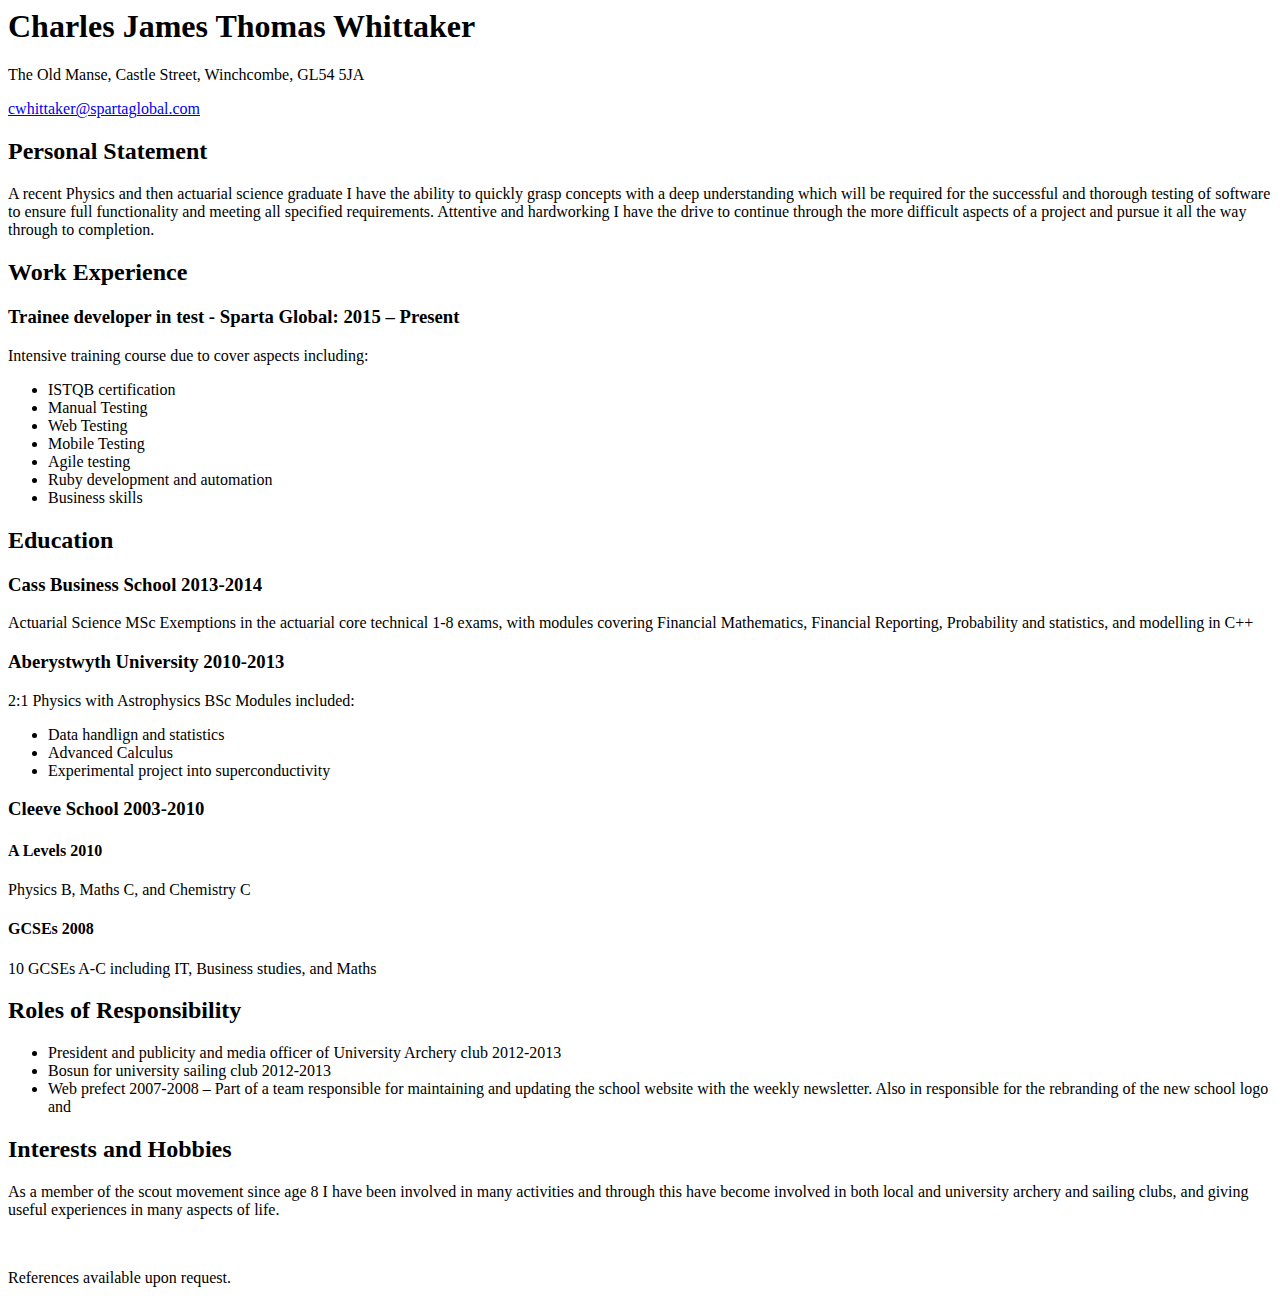
<file: Unnamed Site 2/HTML_CV/index.html>
<body>
	<div>
		<H1>Charles James Thomas Whittaker</H1>

		<p>The Old Manse, Castle Street, Winchcombe, GL54 5JA</p>
		<p><a href="mailto:cwhittaker@spartaglobal.com">cwhittaker@spartaglobal.com</a></p>

	</div>
	<div>
		<h2>Personal Statement</h2>
		<p>A recent Physics and then actuarial science graduate I have the ability to quickly grasp concepts with a deep understanding which will be required for the successful and thorough testing of software to ensure full functionality and meeting all specified requirements.
		Attentive and hardworking I have the drive to continue through the more difficult aspects of a project and pursue it all the way through to completion.
		</p>
	</div>

	<div>
		<h2>Work Experience</h2>
			<div>
				<h3>Trainee developer in test - Sparta Global: 2015 – Present</h3>
				<p>Intensive training course due to cover aspects including:</p>
				<ul>
					<li>ISTQB certification</li>
					<li>Manual Testing</li>
					<li>Web Testing</li>
					<li>Mobile Testing</li>
					<li>Agile testing</li>
					<li>Ruby development and automation</li>
					<li>Business skills</li>
				</ul>
			</div>

	</div>
	<div>
		<h2>Education</h2>
		<div>
			<h3>Cass Business School 2013-2014</h3>
			<p>Actuarial Science MSc 
			Exemptions in the actuarial core technical 1-8 exams, with modules covering Financial Mathematics, Financial Reporting, Probability and statistics, and modelling in C++
			</p>
		</div>
		<div>
			<h3>Aberystwyth University 2010-2013</h3>
			<p>2:1 Physics with Astrophysics BSc
			Modules included:</p>
			<ul>
				<li>Data handlign and statistics</li>
				<li>Advanced Calculus</li>
				<li>Experimental project into superconductivity</li>
			</ul>

		</div>
		<div>
			<h3>Cleeve School 2003-2010</h3>
			<h4>A Levels 2010</h4>
			<p>Physics B, Maths C, and Chemistry C</p>
			<h4>GCSEs 2008</h4>
			<p>10 GCSEs A-C including IT, Business studies, and Maths</p>
		</div>
	</div>
	<div>
		<h2>Roles of Responsibility</h2>
		<ul>
			<li>President and publicity and media officer of University Archery club 2012-2013</li>
			<li>Bosun for university sailing club 2012-2013	</li>
			<li>Web prefect 2007-2008 – Part of a team responsible for maintaining and updating the school website with the weekly newsletter.  Also in responsible for the rebranding of the new school logo and </li>
		</ul>
	</div>
	<div>
		<h2>Interests and Hobbies</h2>
		<p>As a member of the scout movement since age 8 I have been involved in many activities and through this have become involved in both local and university archery and sailing clubs, and giving useful experiences in many aspects of life.</p>
	</div><br>
<div>
	<p>References available upon request.</p>
</div>
</file>
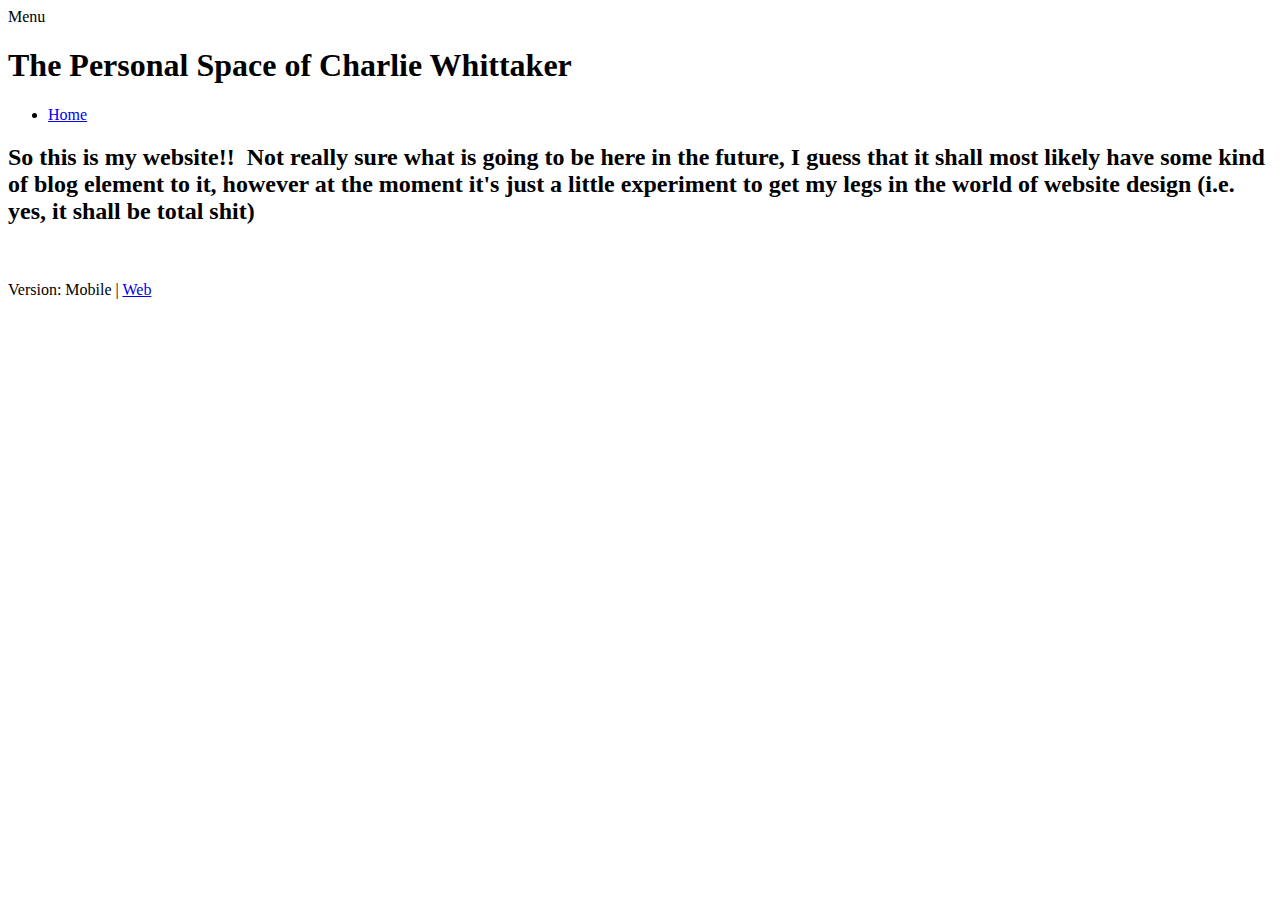
<file: Unnamed Site 2/mobile/index.html>
<!DOCTYPE html>
<html lang="en">
<head>
<title>The Personal Space of Charlie Whittaker - Home</title>
<meta property='og:site_name' content='The Personal Space of Charlie Whittaker' />
<meta property='og:title' content='The Personal Space of Charlie Whittaker' />
<meta property='og:description' content='The Personal Space of Charlie Whittaker' />
<meta property='og:url' content='http://charliewhittaker.com/' />

<meta charset="utf-8">
    <meta name='viewport' content='width=device-width, initial-scale=1.0' >

    <script type='text/javascript'>
      isMobileTheme = true;
    </script>
  
<link rel="stylesheet" href="//assets.dragndropbuilder.com/css/sites.css?buildTime=1370542493" type="text/css" /><link rel='stylesheet' href='//www.dragndropbuilder.com/editor/images/common/common-v2.css?buildTime=1370542493' type='text/css' />
<link rel='stylesheet' type='text/css' href='http://www.dragndropbuilder.com/editor/mobile_themes/files/main_style.css?1377912725' title='wsite-theme-css' />
<link href='http://fonts.googleapis.com/css?family=Actor' rel='stylesheet' type='text/css' />
<script type='text/javascript'><!--
var STATIC_BASE = 'http://www.dragndropbuilder.com/';
var STYLE_PREFIX = 'wsite';
//-->
</script>
<script type='text/javascript' src='https://ajax.googleapis.com/ajax/libs/jquery/1.7.2/jquery.min.js'></script>
<script type='text/javascript' src='http://www.dragndropbuilder.com/editor/libraries/jquery_effects.js?1370542493'></script>
<script type='text/javascript' src='http://www.dragndropbuilder.com/editor/libraries/jquery.animate.js?1370542493'></script>
<script type='text/javascript' src='http://www.dragndropbuilder.com/editor/images/common/utilities-jq.js?1370542493'></script>
<script type='text/javascript' src='http://www.dragndropbuilder.com/editor/libraries/mobile_menus_jq.js?1370542493'></script>
</head>
<body class='wsite-theme-light no-touch wsite-page-index'>
<div id='wmobile-header' class='wmobile-bar'>
      <a id='wmobile-menu-button' class='wmobile-button'>
        <span class='wmobile-button-text disable-user-select'>Menu</span>
        <div class='wmobile-button-bars'>
          <span class='wmobile-button-bar'></span>
          <span class='wmobile-button-bar'></span>
          <span class='wmobile-button-bar'></span>
        </div>
      </a>
      <h1><span id="wsite-title">The Personal Space of Charlie Whittaker</span></h1>
      <div id='wmobile-menu' class="wmobile-bar">
        <div id='wmobile-search'></div>
        <ul><li id='active'><a href='/index.html?m'>Home</a></li></ul>
      </div>
      <div style='clear:both'></div>
    </div>
  <div id='wmobile-page'>
      <div id='wmobile-content-wrap'>
        <!--<div class="wmobile-phone">{phone:text}</div>
        <div class="wmobile-social">{social}</div>
        <div class="wmobile-search">{search}</div>-->
        <div id='wmobile-content'><div id='wsite-content' class='wsite-elements wsite-not-footer'>
<h2 style="text-align:left;">So this is my website!!&nbsp; Not really sure what is going to be here in the future, I guess that it shall most likely have some kind of blog element to it, however at the moment it's just a little experiment to get my legs in the world of website design (i.e. yes, it shall be total shit)<br /></h2>
<div class="paragraph" style="text-align:left;display:block;"></div></div>
</div>
        <div id='wmobile-credits-cell'></div>
      </div>
      <div id='wmobile-footer-cell'>
        <div id='wmobile-footer1' class='wmobile-footer-section'><div class='wmobile-footer1-inner'><div class='wsite-elements wsite-footer'>
<div class="paragraph"><br /><span></span><br /></div></div></div></div><div id='wmobile-footer-section-separator'></div><div id="wmobile-footer-version-chooser" class="wmobile-footer-section">Version: <span class="wmobile-footer-version-text">Mobile <span class="wmobile-footer-vertical">|</span> <a class="wsite-view-link-full" href="?view=full">Web</a></span></div>
      </div>
  </div>
    <script type='text/javascript'>
      Weebly.jQuery(function() {
        window.scroll(0,1);
        if (window.Weebly && Weebly.Slideshow) {
          Weebly.Slideshow.updateSize();
        }
      });
    </script>
  
</body>
</html>
</file>
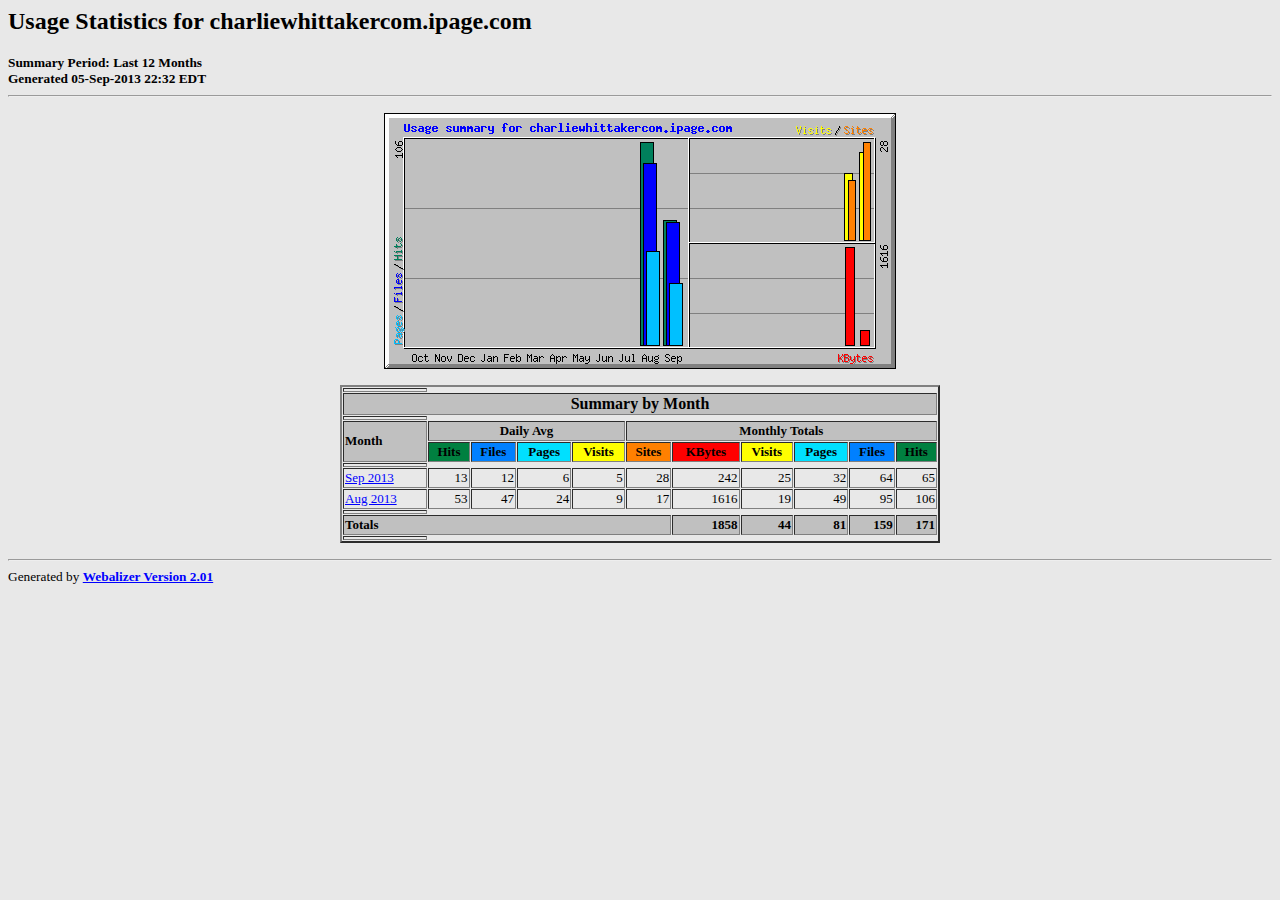
<file: Unnamed Site 2/stats/index.html>
<!DOCTYPE HTML PUBLIC "-//W3C//DTD HTML 4.0 Transitional//EN">

<!-- Generated by The Webalizer  Ver. 2.01-10 -->
<!--                                          -->
<!-- Copyright 1997-2000 Bradford L. Barrett  -->
<!-- (brad@mrunix.net  http://www.mrunix.net) -->
<!--                                          -->
<!-- Distributed under the GNU GPL  Version 2 -->
<!--        Full text may be found at:        -->
<!--     http://www.mrunix.net/webalizer/     -->
<!--                                          -->
<!--  Give the power back to the programmers  -->
<!--   Support the Free Software Foundation   -->
<!--           (http://www.fsf.org)           -->
<!--                                          -->
<!-- *** Generated: 05-Sep-2013 22:32 EDT *** -->

<HTML>
<HEAD>
 <TITLE>Usage Statistics for charliewhittakercom.ipage.com - Last 12 Months</TITLE>
</HEAD>

<BODY BGCOLOR="#E8E8E8" TEXT="#000000" LINK="#0000FF" VLINK="#FF0000">
<H2>Usage Statistics for charliewhittakercom.ipage.com</H2>
<SMALL><STRONG>
Summary Period: Last 12 Months<BR>
Generated 05-Sep-2013 22:32 EDT<BR>
</STRONG></SMALL>
<CENTER>
<HR>
<P>
<IMG SRC="usage.png" ALT="Usage summary for charliewhittakercom.ipage.com" HEIGHT=256 WIDTH=512><P>
<TABLE WIDTH=600 BORDER=2 CELLSPACING=1 CELLPADDING=1>
<TR><TH HEIGHT=4></TH></TR>
<TR><TH COLSPAN=11 BGCOLOR="#C0C0C0" ALIGN=center>Summary by Month</TH></TR>
<TR><TH HEIGHT=4></TH></TR>
<TR><TH ALIGN=left ROWSPAN=2 BGCOLOR="#C0C0C0"><FONT SIZE="-1">Month</FONT></TH>
<TH ALIGN=center COLSPAN=4 BGCOLOR="#C0C0C0"><FONT SIZE="-1">Daily Avg</FONT></TH>
<TH ALIGN=center COLSPAN=6 BGCOLOR="#C0C0C0"><FONT SIZE="-1">Monthly Totals</FONT></TH></TR>
<TR><TH ALIGN=center BGCOLOR="#008040"><FONT SIZE="-1">Hits</FONT></TH>
<TH ALIGN=center BGCOLOR="#0080FF"><FONT SIZE="-1">Files</FONT></TH>
<TH ALIGN=center BGCOLOR="#00E0FF"><FONT SIZE="-1">Pages</FONT></TH>
<TH ALIGN=center BGCOLOR="#FFFF00"><FONT SIZE="-1">Visits</FONT></TH>
<TH ALIGN=center BGCOLOR="#FF8000"><FONT SIZE="-1">Sites</FONT></TH>
<TH ALIGN=center BGCOLOR="#FF0000"><FONT SIZE="-1">KBytes</FONT></TH>
<TH ALIGN=center BGCOLOR="#FFFF00"><FONT SIZE="-1">Visits</FONT></TH>
<TH ALIGN=center BGCOLOR="#00E0FF"><FONT SIZE="-1">Pages</FONT></TH>
<TH ALIGN=center BGCOLOR="#0080FF"><FONT SIZE="-1">Files</FONT></TH>
<TH ALIGN=center BGCOLOR="#008040"><FONT SIZE="-1">Hits</FONT></TH></TR>
<TR><TH HEIGHT=4></TH></TR>
<TR><TD NOWRAP><A HREF="usage_201309.html"><FONT SIZE="-1">Sep 2013</FONT></A></TD>
<TD ALIGN=right><FONT SIZE="-1">13</FONT></TD>
<TD ALIGN=right><FONT SIZE="-1">12</FONT></TD>
<TD ALIGN=right><FONT SIZE="-1">6</FONT></TD>
<TD ALIGN=right><FONT SIZE="-1">5</FONT></TD>
<TD ALIGN=right><FONT SIZE="-1">28</FONT></TD>
<TD ALIGN=right><FONT SIZE="-1">242</FONT></TD>
<TD ALIGN=right><FONT SIZE="-1">25</FONT></TD>
<TD ALIGN=right><FONT SIZE="-1">32</FONT></TD>
<TD ALIGN=right><FONT SIZE="-1">64</FONT></TD>
<TD ALIGN=right><FONT SIZE="-1">65</FONT></TD></TR>
<TR><TD NOWRAP><A HREF="usage_201308.html"><FONT SIZE="-1">Aug 2013</FONT></A></TD>
<TD ALIGN=right><FONT SIZE="-1">53</FONT></TD>
<TD ALIGN=right><FONT SIZE="-1">47</FONT></TD>
<TD ALIGN=right><FONT SIZE="-1">24</FONT></TD>
<TD ALIGN=right><FONT SIZE="-1">9</FONT></TD>
<TD ALIGN=right><FONT SIZE="-1">17</FONT></TD>
<TD ALIGN=right><FONT SIZE="-1">1616</FONT></TD>
<TD ALIGN=right><FONT SIZE="-1">19</FONT></TD>
<TD ALIGN=right><FONT SIZE="-1">49</FONT></TD>
<TD ALIGN=right><FONT SIZE="-1">95</FONT></TD>
<TD ALIGN=right><FONT SIZE="-1">106</FONT></TD></TR>
<TR><TH HEIGHT=4></TH></TR>
<TR><TH BGCOLOR="#C0C0C0" COLSPAN=6 ALIGN=left><FONT SIZE="-1">Totals</FONT></TH>
<TH BGCOLOR="#C0C0C0" ALIGN=right><FONT SIZE="-1">1858</FONT></TH>
<TH BGCOLOR="#C0C0C0" ALIGN=right><FONT SIZE="-1">44</FONT></TH>
<TH BGCOLOR="#C0C0C0" ALIGN=right><FONT SIZE="-1">81</FONT></TH>
<TH BGCOLOR="#C0C0C0" ALIGN=right><FONT SIZE="-1">159</FONT></TH>
<TH BGCOLOR="#C0C0C0" ALIGN=right><FONT SIZE="-1">171</FONT></TH></TR>
<TR><TH HEIGHT=4></TH></TR>
</TABLE>
</CENTER>
<P>
<HR>
<TABLE WIDTH="100%" CELLPADDING=0 CELLSPACING=0 BORDER=0>
<TR>
<TD ALIGN=left VALIGN=top>
<SMALL>Generated by
<A HREF="http://www.mrunix.net/webalizer/"><STRONG>Webalizer Version 2.01</STRONG></A>
</SMALL>
</TD>
</TR>
</TABLE>

<!-- Webalizer Version 2.01-10 (Mod: 16-Apr-2002) -->

</BODY>
</HTML>
</file>
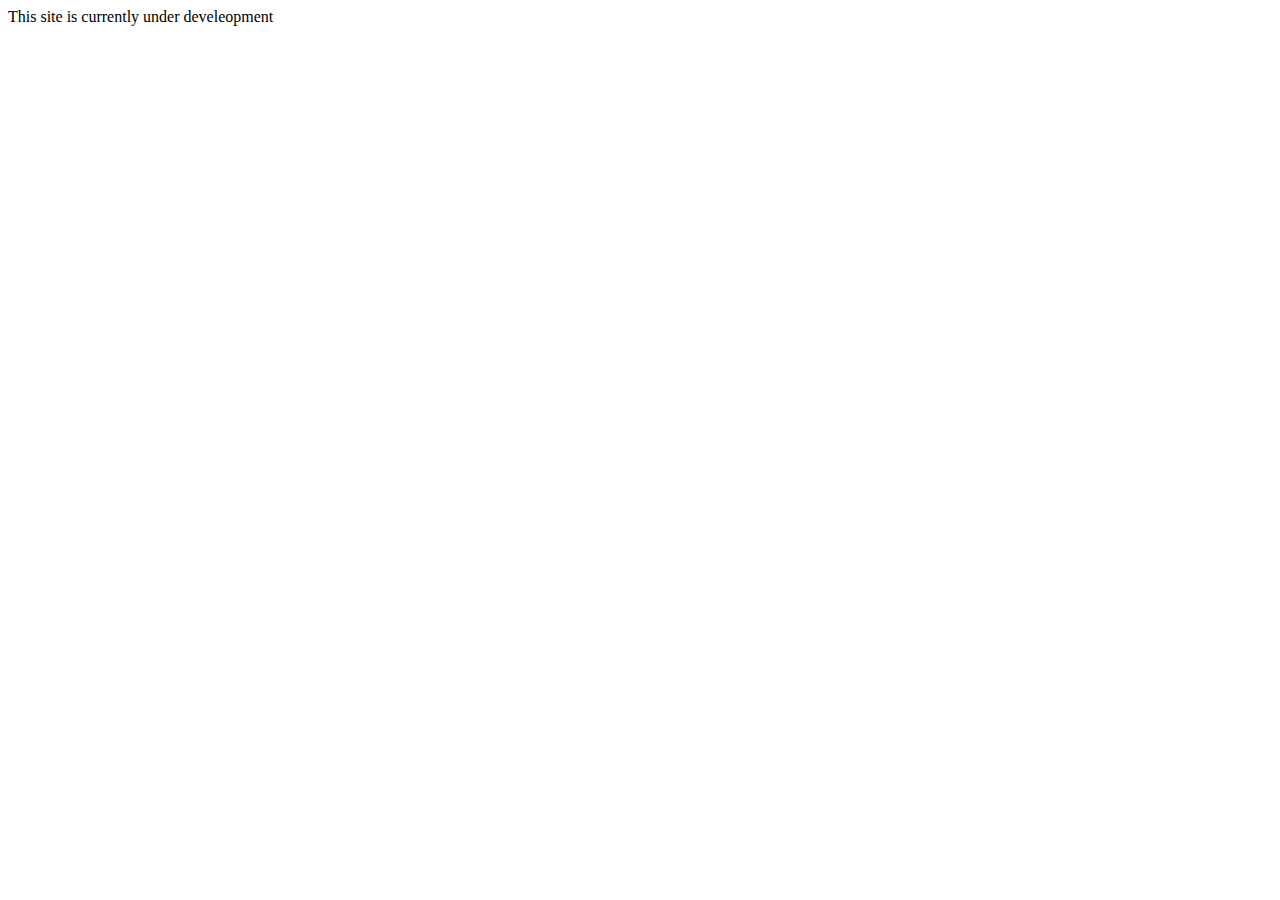
<file: Unnamed Site 2/Home.html>
<!DOCTYPE html PUBLIC "-//W3C//DTD HTML 4.01 Transitional//EN">

<html>

        <head>
            <title>This site is under development</title>

				
        </head>
        <body>
        <p>This site is currently under develeopment</p>
        
        </body>

</html>
</file>
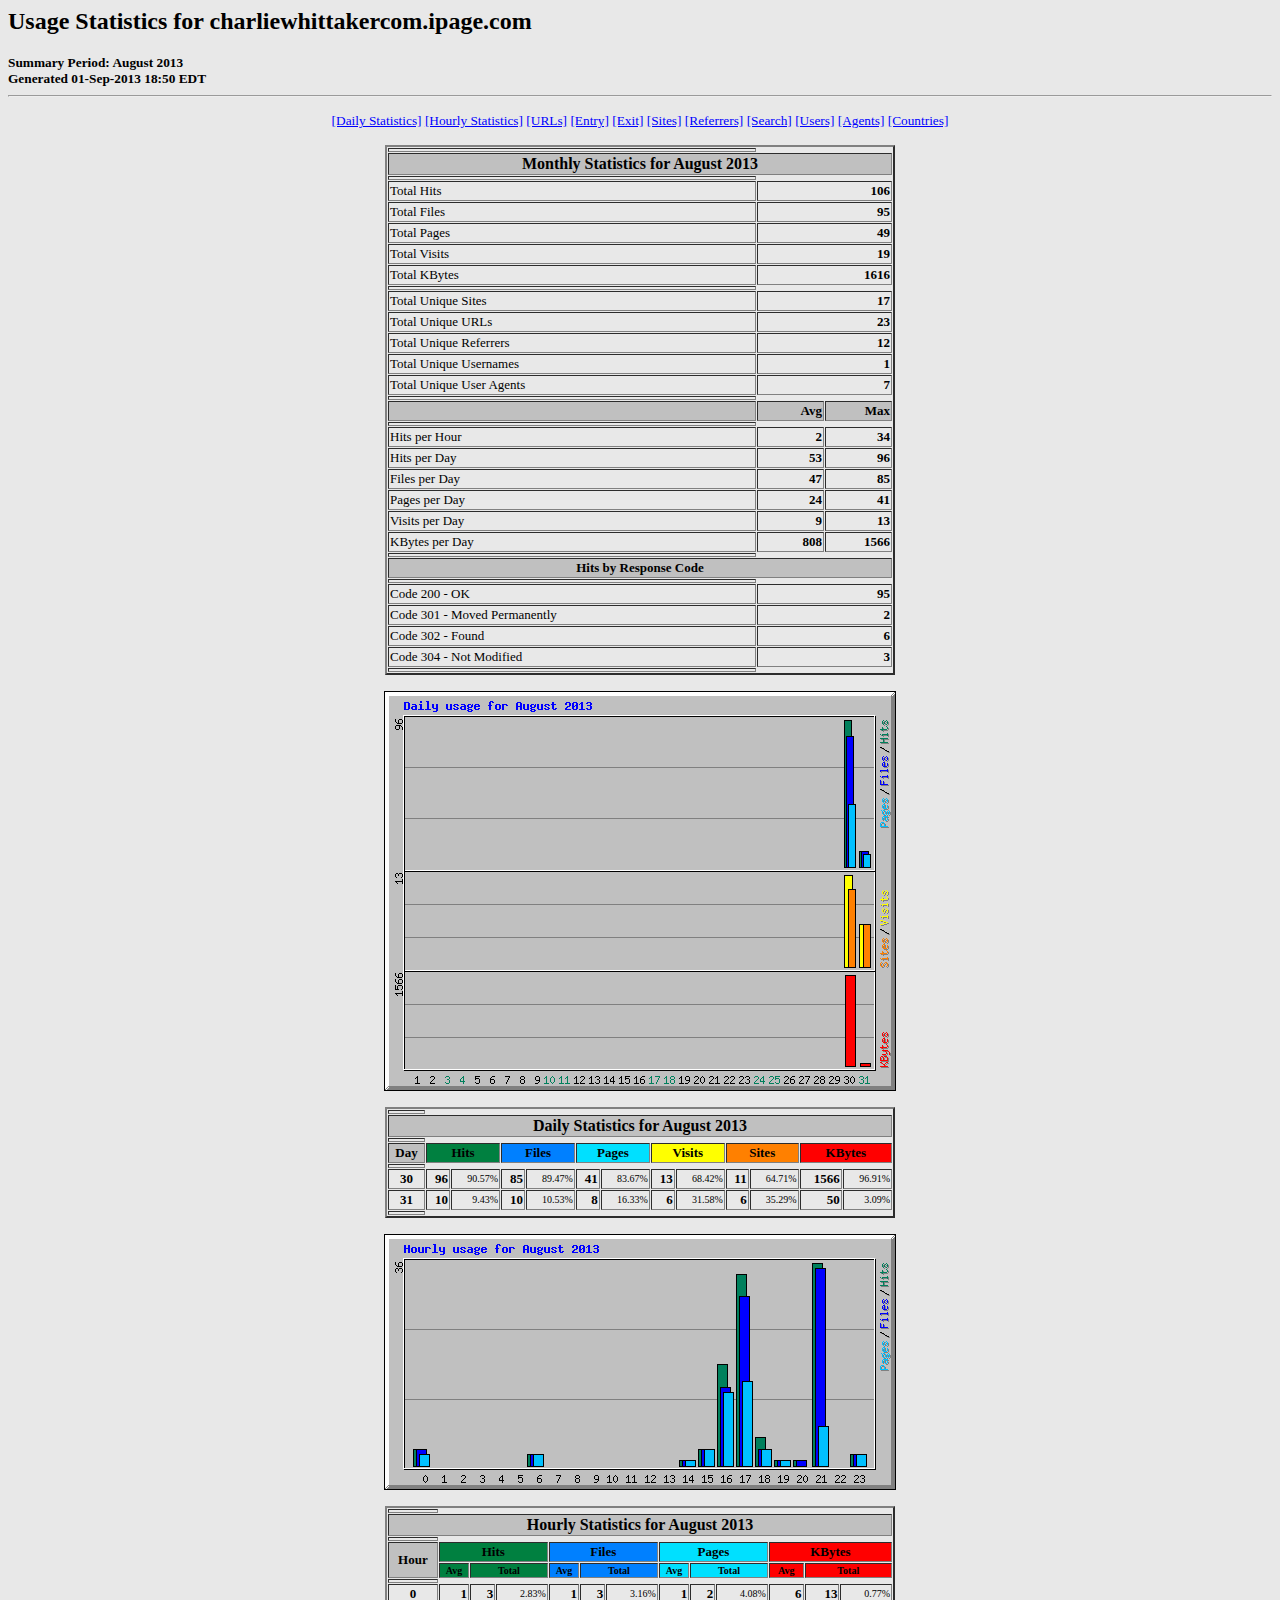
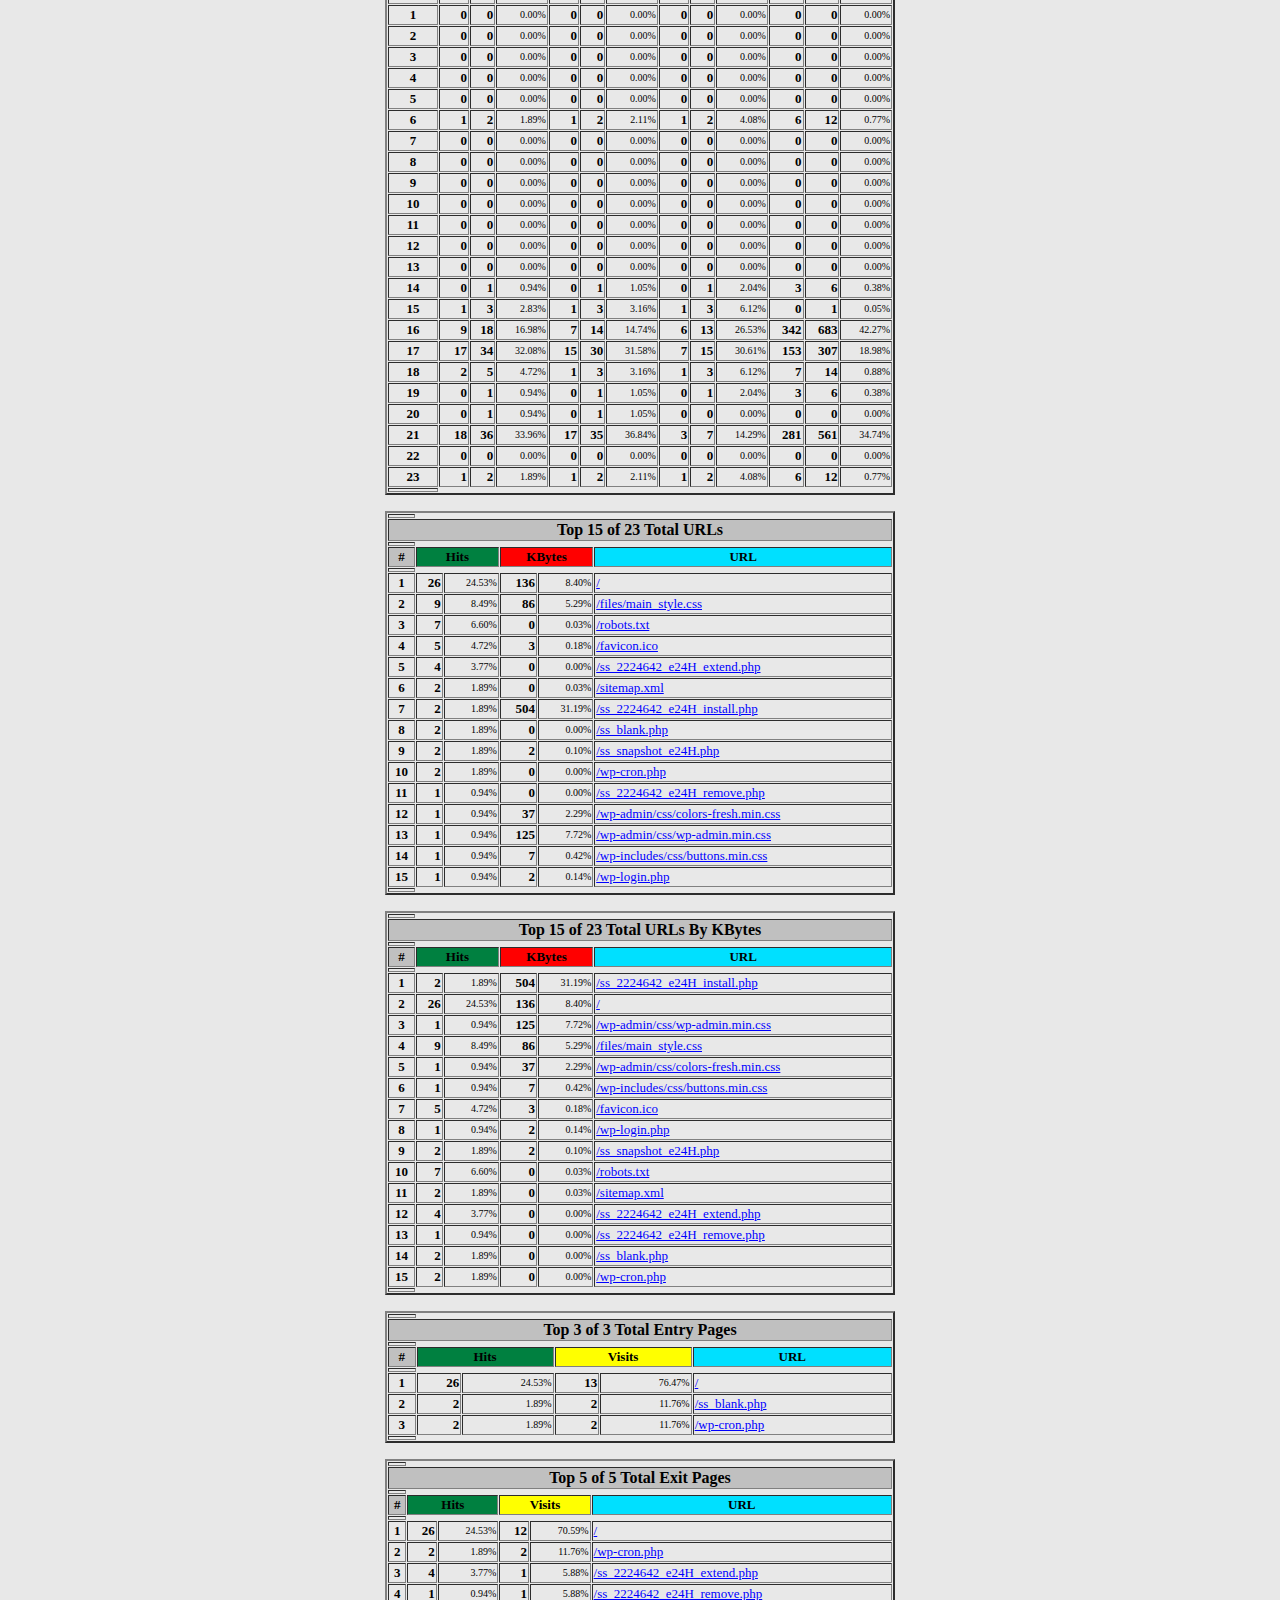
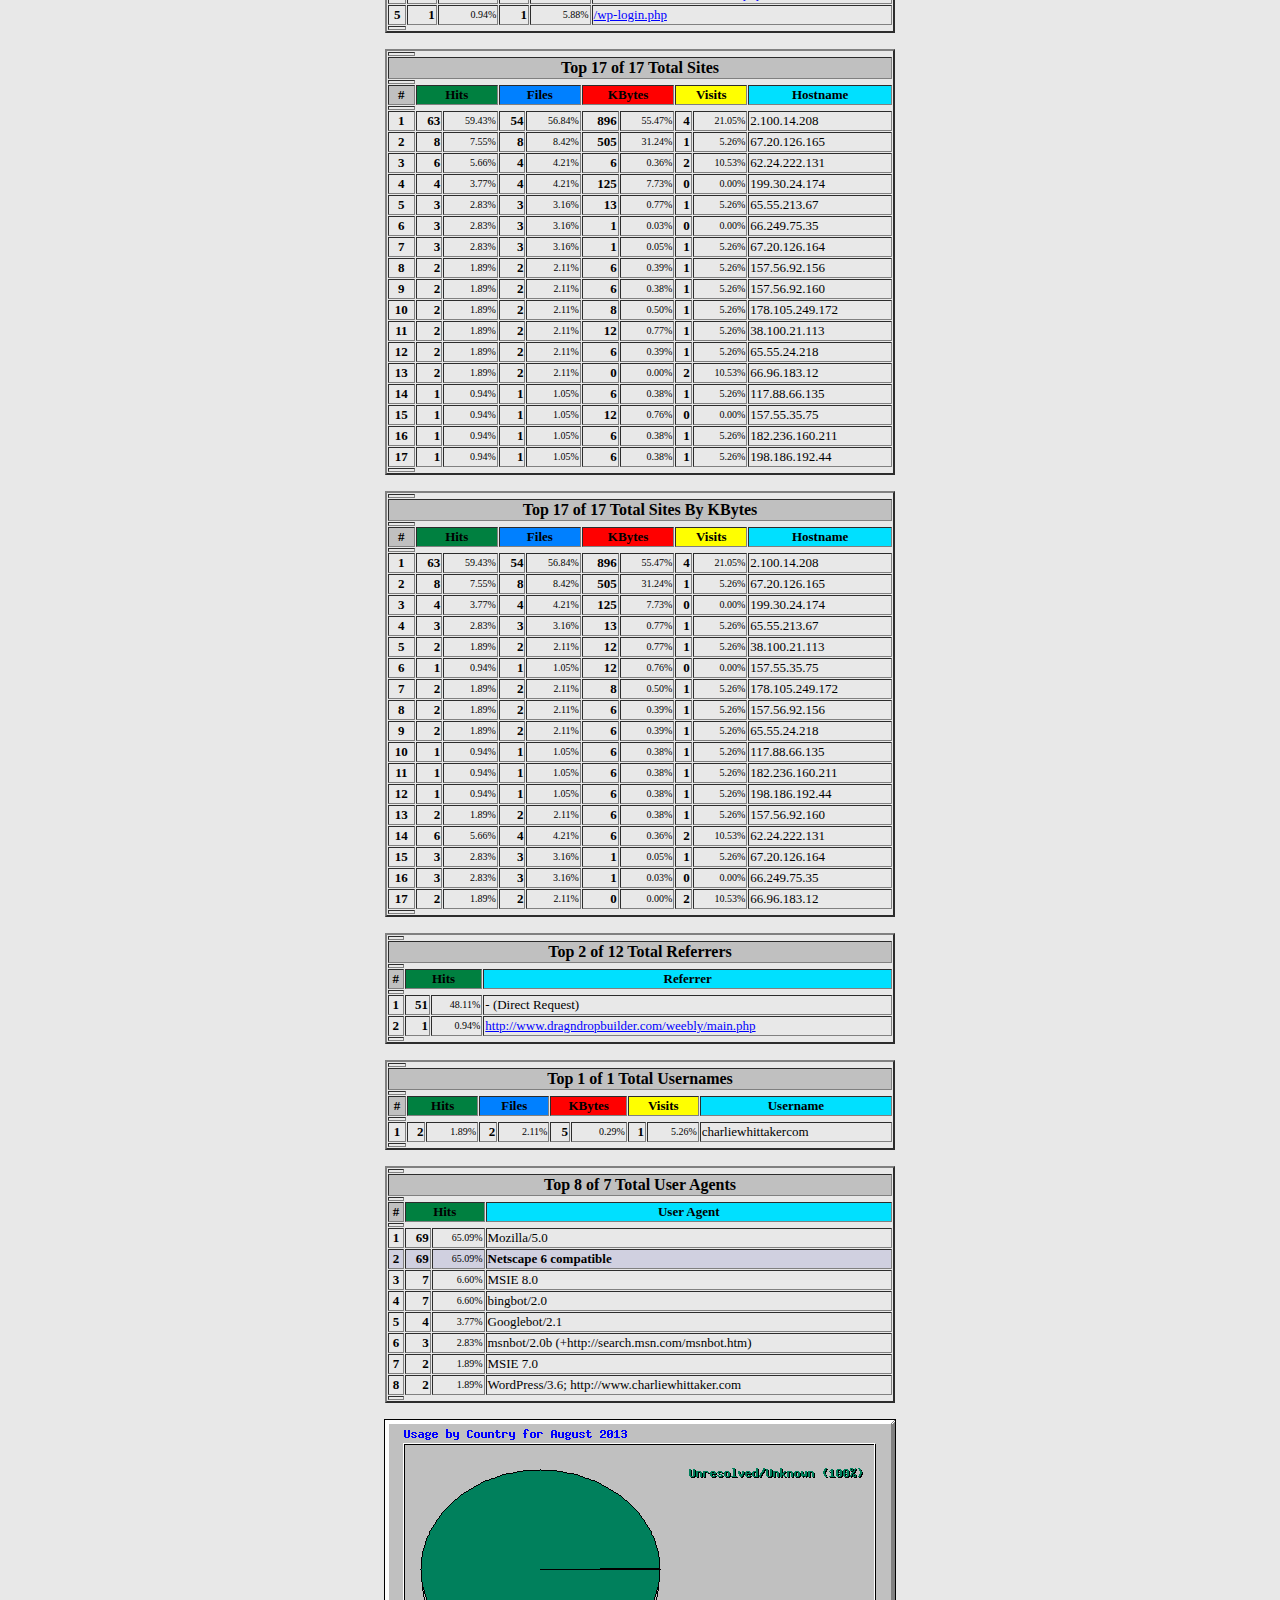
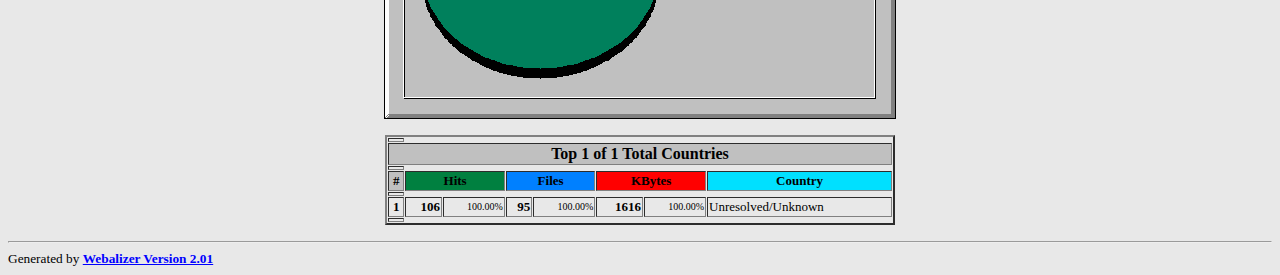
<file: Unnamed Site 2/stats/usage_201308.html>
<!DOCTYPE HTML PUBLIC "-//W3C//DTD HTML 4.0 Transitional//EN">

<!-- Generated by The Webalizer  Ver. 2.01-10 -->
<!--                                          -->
<!-- Copyright 1997-2000 Bradford L. Barrett  -->
<!-- (brad@mrunix.net  http://www.mrunix.net) -->
<!--                                          -->
<!-- Distributed under the GNU GPL  Version 2 -->
<!--        Full text may be found at:        -->
<!--     http://www.mrunix.net/webalizer/     -->
<!--                                          -->
<!--  Give the power back to the programmers  -->
<!--   Support the Free Software Foundation   -->
<!--           (http://www.fsf.org)           -->
<!--                                          -->
<!-- *** Generated: 01-Sep-2013 18:50 EDT *** -->

<HTML>
<HEAD>
 <TITLE>Usage Statistics for charliewhittakercom.ipage.com - August 2013</TITLE>
</HEAD>

<BODY BGCOLOR="#E8E8E8" TEXT="#000000" LINK="#0000FF" VLINK="#FF0000">
<H2>Usage Statistics for charliewhittakercom.ipage.com</H2>
<SMALL><STRONG>
Summary Period: August 2013<BR>
Generated 01-Sep-2013 18:50 EDT<BR>
</STRONG></SMALL>
<CENTER>
<HR>
<P>
<SMALL>
<A HREF="#DAYSTATS">[Daily Statistics]</A>
<A HREF="#HOURSTATS">[Hourly Statistics]</A>
<A HREF="#TOPURLS">[URLs]</A>
<A HREF="#TOPENTRY">[Entry]</A>
<A HREF="#TOPEXIT">[Exit]</A>
<A HREF="#TOPSITES">[Sites]</A>
<A HREF="#TOPREFS">[Referrers]</A>
<A HREF="#TOPSEARCH">[Search]</A>
<A HREF="#TOPUSERS">[Users]</A>
<A HREF="#TOPAGENTS">[Agents]</A>
<A HREF="#TOPCTRYS">[Countries]</A>
</SMALL>
<P>
<TABLE WIDTH=510 BORDER=2 CELLSPACING=1 CELLPADDING=1>
<TR><TH HEIGHT=4></TH></TR>
<TR><TH COLSPAN=3 ALIGN=center BGCOLOR="#C0C0C0">Monthly Statistics for August 2013</TH></TR>
<TR><TH HEIGHT=4></TH></TR>
<TR><TD WIDTH=380><FONT SIZE="-1">Total Hits</FONT></TD>
<TD ALIGN=right COLSPAN=2><FONT SIZE="-1"><B>106</B></FONT></TD></TR>
<TR><TD WIDTH=380><FONT SIZE="-1">Total Files</FONT></TD>
<TD ALIGN=right COLSPAN=2><FONT SIZE="-1"><B>95</B></FONT></TD></TR>
<TR><TD WIDTH=380><FONT SIZE="-1">Total Pages</FONT></TD>
<TD ALIGN=right COLSPAN=2><FONT SIZE="-1"><B>49</B></FONT></TD></TR>
<TR><TD WIDTH=380><FONT SIZE="-1">Total Visits</FONT></TD>
<TD ALIGN=right COLSPAN=2><FONT SIZE="-1"><B>19</B></FONT></TD></TR>
<TR><TD WIDTH=380><FONT SIZE="-1">Total KBytes</FONT></TD>
<TD ALIGN=right COLSPAN=2><FONT SIZE="-1"><B>1616</B></FONT></TD></TR>
<TR><TH HEIGHT=4></TH></TR>
<TR><TD WIDTH=380><FONT SIZE="-1">Total Unique Sites</FONT></TD>
<TD ALIGN=right COLSPAN=2><FONT SIZE="-1"><B>17</B></FONT></TD></TR>
<TR><TD WIDTH=380><FONT SIZE="-1">Total Unique URLs</FONT></TD>
<TD ALIGN=right COLSPAN=2><FONT SIZE="-1"><B>23</B></FONT></TD></TR>
<TR><TD WIDTH=380><FONT SIZE="-1">Total Unique Referrers</FONT></TD>
<TD ALIGN=right COLSPAN=2><FONT SIZE="-1"><B>12</B></FONT></TD></TR>
<TR><TD WIDTH=380><FONT SIZE="-1">Total Unique Usernames</FONT></TD>
<TD ALIGN=right COLSPAN=2><FONT SIZE="-1"><B>1</B></FONT></TD></TR>
<TR><TD WIDTH=380><FONT SIZE="-1">Total Unique User Agents</FONT></TD>
<TD ALIGN=right COLSPAN=2><FONT SIZE="-1"><B>7</B></FONT></TD></TR>
<TR><TH HEIGHT=4></TH></TR>
<TR><TH WIDTH=380 BGCOLOR="#C0C0C0"><FONT SIZE=-1 COLOR="#C0C0C0">.</FONT></TH>
<TH WIDTH=65 BGCOLOR="#C0C0C0" ALIGN=right><FONT SIZE=-1>Avg </FONT></TH>
<TH WIDTH=65 BGCOLOR="#C0C0C0" ALIGN=right><FONT SIZE=-1>Max </FONT></TH></TR>
<TR><TH HEIGHT=4></TH></TR>
<TR><TD><FONT SIZE="-1">Hits per Hour</FONT></TD>
<TD ALIGN=right WIDTH=65><FONT SIZE="-1"><B>2</B></FONT></TD>
<TD WIDTH=65 ALIGN=right><FONT SIZE=-1><B>34</B></FONT></TD></TR>
<TR><TD><FONT SIZE="-1">Hits per Day</FONT></TD>
<TD ALIGN=right WIDTH=65><FONT SIZE="-1"><B>53</B></FONT></TD>
<TD WIDTH=65 ALIGN=right><FONT SIZE=-1><B>96</B></FONT></TD></TR>
<TR><TD><FONT SIZE="-1">Files per Day</FONT></TD>
<TD ALIGN=right WIDTH=65><FONT SIZE="-1"><B>47</B></FONT></TD>
<TD WIDTH=65 ALIGN=right><FONT SIZE=-1><B>85</B></FONT></TD></TR>
<TR><TD><FONT SIZE="-1">Pages per Day</FONT></TD>
<TD ALIGN=right WIDTH=65><FONT SIZE="-1"><B>24</B></FONT></TD>
<TD WIDTH=65 ALIGN=right><FONT SIZE=-1><B>41</B></FONT></TD></TR>
<TR><TD><FONT SIZE="-1">Visits per Day</FONT></TD>
<TD ALIGN=right WIDTH=65><FONT SIZE="-1"><B>9</B></FONT></TD>
<TD WIDTH=65 ALIGN=right><FONT SIZE=-1><B>13</B></FONT></TD></TR>
<TR><TD><FONT SIZE="-1">KBytes per Day</FONT></TD>
<TD ALIGN=right WIDTH=65><FONT SIZE="-1"><B>808</B></FONT></TD>
<TD WIDTH=65 ALIGN=right><FONT SIZE=-1><B>1566</B></FONT></TD></TR>
<TR><TH HEIGHT=4></TH></TR>
<TR><TH COLSPAN=3 ALIGN=center BGCOLOR="#C0C0C0">
<FONT SIZE="-1">Hits by Response Code</FONT></TH></TR>
<TR><TH HEIGHT=4></TH></TR>
<TR><TD><FONT SIZE="-1">Code 200 - OK</FONT></TD>
<TD ALIGN=right COLSPAN=2><FONT SIZE="-1"><B>95</B></FONT></TD></TR>
<TR><TD><FONT SIZE="-1">Code 301 - Moved Permanently</FONT></TD>
<TD ALIGN=right COLSPAN=2><FONT SIZE="-1"><B>2</B></FONT></TD></TR>
<TR><TD><FONT SIZE="-1">Code 302 - Found</FONT></TD>
<TD ALIGN=right COLSPAN=2><FONT SIZE="-1"><B>6</B></FONT></TD></TR>
<TR><TD><FONT SIZE="-1">Code 304 - Not Modified</FONT></TD>
<TD ALIGN=right COLSPAN=2><FONT SIZE="-1"><B>3</B></FONT></TD></TR>
<TR><TH HEIGHT=4></TH></TR>
</TABLE>
<P>
<A NAME="DAYSTATS"></A>
<IMG SRC="daily_usage_201308.png" ALT="Daily usage for August 2013" HEIGHT=400 WIDTH=512><P>
<TABLE WIDTH=510 BORDER=2 CELLSPACING=1 CELLPADDING=1>
<TR><TH HEIGHT=4></TH></TR>
<TR><TH BGCOLOR="#C0C0C0" COLSPAN=13 ALIGN=center>Daily Statistics for August 2013</TH></TR>
<TR><TH HEIGHT=4></TH></TR>
<TR><TH ALIGN=center BGCOLOR="#C0C0C0"><FONT SIZE="-1">Day</FONT></TH>
<TH ALIGN=center BGCOLOR="#008040" COLSPAN=2><FONT SIZE="-1">Hits</FONT></TH>
<TH ALIGN=center BGCOLOR="#0080FF" COLSPAN=2><FONT SIZE="-1">Files</FONT></TH>
<TH ALIGN=center BGCOLOR="#00E0FF" COLSPAN=2><FONT SIZE="-1">Pages</FONT></TH>
<TH ALIGN=center BGCOLOR="#FFFF00" COLSPAN=2><FONT SIZE="-1">Visits</FONT></TH>
<TH ALIGN=center BGCOLOR="#FF8000" COLSPAN=2><FONT SIZE="-1">Sites</FONT></TH>
<TH ALIGN=center BGCOLOR="#FF0000" COLSPAN=2><FONT SIZE="-1">KBytes</FONT></TH></TR>
<TR><TH HEIGHT=4></TH></TR>
<TR><TD ALIGN=center><FONT SIZE="-1"><B>30</B></FONT></TD>
<TD ALIGN=right><FONT SIZE="-1"><B>96</B></FONT></TD>
<TD ALIGN=right><FONT SIZE="-2">90.57%</FONT></TD>
<TD ALIGN=right><FONT SIZE="-1"><B>85</B></FONT></TD>
<TD ALIGN=right><FONT SIZE="-2">89.47%</FONT></TD>
<TD ALIGN=right><FONT SIZE="-1"><B>41</B></FONT></TD>
<TD ALIGN=right><FONT SIZE="-2">83.67%</FONT></TD>
<TD ALIGN=right><FONT SIZE="-1"><B>13</B></FONT></TD>
<TD ALIGN=right><FONT SIZE="-2">68.42%</FONT></TD>
<TD ALIGN=right><FONT SIZE="-1"><B>11</B></FONT></TD>
<TD ALIGN=right><FONT SIZE="-2">64.71%</FONT></TD>
<TD ALIGN=right><FONT SIZE="-1"><B>1566</B></FONT></TD>
<TD ALIGN=right><FONT SIZE="-2">96.91%</FONT></TD></TR>
<TR><TD ALIGN=center><FONT SIZE="-1"><B>31</B></FONT></TD>
<TD ALIGN=right><FONT SIZE="-1"><B>10</B></FONT></TD>
<TD ALIGN=right><FONT SIZE="-2">9.43%</FONT></TD>
<TD ALIGN=right><FONT SIZE="-1"><B>10</B></FONT></TD>
<TD ALIGN=right><FONT SIZE="-2">10.53%</FONT></TD>
<TD ALIGN=right><FONT SIZE="-1"><B>8</B></FONT></TD>
<TD ALIGN=right><FONT SIZE="-2">16.33%</FONT></TD>
<TD ALIGN=right><FONT SIZE="-1"><B>6</B></FONT></TD>
<TD ALIGN=right><FONT SIZE="-2">31.58%</FONT></TD>
<TD ALIGN=right><FONT SIZE="-1"><B>6</B></FONT></TD>
<TD ALIGN=right><FONT SIZE="-2">35.29%</FONT></TD>
<TD ALIGN=right><FONT SIZE="-1"><B>50</B></FONT></TD>
<TD ALIGN=right><FONT SIZE="-2">3.09%</FONT></TD></TR>
<TR><TH HEIGHT=4></TH></TR>
</TABLE>
<P>
<A NAME="HOURSTATS"></A>
<IMG SRC="hourly_usage_201308.png" ALT="Hourly usage for August 2013" HEIGHT=256 WIDTH=512><P>
<TABLE WIDTH=510 BORDER=2 CELLSPACING=1 CELLPADDING=1>
<TR><TH HEIGHT=4></TH></TR>
<TR><TH BGCOLOR="#C0C0C0" COLSPAN=13 ALIGN=center>Hourly Statistics for August 2013</TH></TR>
<TR><TH HEIGHT=4></TH></TR>
<TR><TH ALIGN=center ROWSPAN=2 BGCOLOR="#C0C0C0"><FONT SIZE="-1">Hour</FONT></TH>
<TH ALIGN=center BGCOLOR="#008040" COLSPAN=3><FONT SIZE="-1">Hits</FONT></TH>
<TH ALIGN=center BGCOLOR="#0080FF" COLSPAN=3><FONT SIZE="-1">Files</FONT></TH>
<TH ALIGN=center BGCOLOR="#00E0FF" COLSPAN=3><FONT SIZE="-1">Pages</FONT></TH>
<TH ALIGN=center BGCOLOR="#FF0000" COLSPAN=3><FONT SIZE="-1">KBytes</FONT></TH></TR>
<TR><TH ALIGN=center BGCOLOR="#008040"><FONT SIZE="-2">Avg</FONT></TH>
<TH ALIGN=center BGCOLOR="#008040" COLSPAN=2><FONT SIZE="-2">Total</FONT></TH>
<TH ALIGN=center BGCOLOR="#0080FF"><FONT SIZE="-2">Avg</FONT></TH>
<TH ALIGN=center BGCOLOR="#0080FF" COLSPAN=2><FONT SIZE="-2">Total</FONT></TH>
<TH ALIGN=center BGCOLOR="#00E0FF"><FONT SIZE="-2">Avg</FONT></TH>
<TH ALIGN=center BGCOLOR="#00E0FF" COLSPAN=2><FONT SIZE="-2">Total</FONT></TH>
<TH ALIGN=center BGCOLOR="#FF0000"><FONT SIZE="-2">Avg</FONT></TH>
<TH ALIGN=center BGCOLOR="#FF0000" COLSPAN=2><FONT SIZE="-2">Total</FONT></TH></TR>
<TR><TH HEIGHT=4></TH></TR>
<TR><TD ALIGN=center><FONT SIZE="-1"><B>0</B></FONT></TD>
<TD ALIGN=right><FONT SIZE="-1"><B>1</B></FONT></TD>
<TD ALIGN=right><FONT SIZE="-1"><B>3</B></FONT></TD>
<TD ALIGN=right><FONT SIZE="-2">2.83%</FONT></TD>
<TD ALIGN=right><FONT SIZE="-1"><B>1</B></FONT></TD>
<TD ALIGN=right><FONT SIZE="-1"><B>3</B></FONT></TD>
<TD ALIGN=right><FONT SIZE="-2">3.16%</FONT></TD>
<TD ALIGN=right><FONT SIZE="-1"><B>1</B></FONT></TD>
<TD ALIGN=right><FONT SIZE="-1"><B>2</B></FONT></TD>
<TD ALIGN=right><FONT SIZE="-2">4.08%</FONT></TD>
<TD ALIGN=right><FONT SIZE="-1"><B>6</B></FONT></TD>
<TD ALIGN=right><FONT SIZE="-1"><B>13</B></FONT></TD>
<TD ALIGN=right><FONT SIZE="-2">0.77%</FONT></TD></TR>
<TR><TD ALIGN=center><FONT SIZE="-1"><B>1</B></FONT></TD>
<TD ALIGN=right><FONT SIZE="-1"><B>0</B></FONT></TD>
<TD ALIGN=right><FONT SIZE="-1"><B>0</B></FONT></TD>
<TD ALIGN=right><FONT SIZE="-2">0.00%</FONT></TD>
<TD ALIGN=right><FONT SIZE="-1"><B>0</B></FONT></TD>
<TD ALIGN=right><FONT SIZE="-1"><B>0</B></FONT></TD>
<TD ALIGN=right><FONT SIZE="-2">0.00%</FONT></TD>
<TD ALIGN=right><FONT SIZE="-1"><B>0</B></FONT></TD>
<TD ALIGN=right><FONT SIZE="-1"><B>0</B></FONT></TD>
<TD ALIGN=right><FONT SIZE="-2">0.00%</FONT></TD>
<TD ALIGN=right><FONT SIZE="-1"><B>0</B></FONT></TD>
<TD ALIGN=right><FONT SIZE="-1"><B>0</B></FONT></TD>
<TD ALIGN=right><FONT SIZE="-2">0.00%</FONT></TD></TR>
<TR><TD ALIGN=center><FONT SIZE="-1"><B>2</B></FONT></TD>
<TD ALIGN=right><FONT SIZE="-1"><B>0</B></FONT></TD>
<TD ALIGN=right><FONT SIZE="-1"><B>0</B></FONT></TD>
<TD ALIGN=right><FONT SIZE="-2">0.00%</FONT></TD>
<TD ALIGN=right><FONT SIZE="-1"><B>0</B></FONT></TD>
<TD ALIGN=right><FONT SIZE="-1"><B>0</B></FONT></TD>
<TD ALIGN=right><FONT SIZE="-2">0.00%</FONT></TD>
<TD ALIGN=right><FONT SIZE="-1"><B>0</B></FONT></TD>
<TD ALIGN=right><FONT SIZE="-1"><B>0</B></FONT></TD>
<TD ALIGN=right><FONT SIZE="-2">0.00%</FONT></TD>
<TD ALIGN=right><FONT SIZE="-1"><B>0</B></FONT></TD>
<TD ALIGN=right><FONT SIZE="-1"><B>0</B></FONT></TD>
<TD ALIGN=right><FONT SIZE="-2">0.00%</FONT></TD></TR>
<TR><TD ALIGN=center><FONT SIZE="-1"><B>3</B></FONT></TD>
<TD ALIGN=right><FONT SIZE="-1"><B>0</B></FONT></TD>
<TD ALIGN=right><FONT SIZE="-1"><B>0</B></FONT></TD>
<TD ALIGN=right><FONT SIZE="-2">0.00%</FONT></TD>
<TD ALIGN=right><FONT SIZE="-1"><B>0</B></FONT></TD>
<TD ALIGN=right><FONT SIZE="-1"><B>0</B></FONT></TD>
<TD ALIGN=right><FONT SIZE="-2">0.00%</FONT></TD>
<TD ALIGN=right><FONT SIZE="-1"><B>0</B></FONT></TD>
<TD ALIGN=right><FONT SIZE="-1"><B>0</B></FONT></TD>
<TD ALIGN=right><FONT SIZE="-2">0.00%</FONT></TD>
<TD ALIGN=right><FONT SIZE="-1"><B>0</B></FONT></TD>
<TD ALIGN=right><FONT SIZE="-1"><B>0</B></FONT></TD>
<TD ALIGN=right><FONT SIZE="-2">0.00%</FONT></TD></TR>
<TR><TD ALIGN=center><FONT SIZE="-1"><B>4</B></FONT></TD>
<TD ALIGN=right><FONT SIZE="-1"><B>0</B></FONT></TD>
<TD ALIGN=right><FONT SIZE="-1"><B>0</B></FONT></TD>
<TD ALIGN=right><FONT SIZE="-2">0.00%</FONT></TD>
<TD ALIGN=right><FONT SIZE="-1"><B>0</B></FONT></TD>
<TD ALIGN=right><FONT SIZE="-1"><B>0</B></FONT></TD>
<TD ALIGN=right><FONT SIZE="-2">0.00%</FONT></TD>
<TD ALIGN=right><FONT SIZE="-1"><B>0</B></FONT></TD>
<TD ALIGN=right><FONT SIZE="-1"><B>0</B></FONT></TD>
<TD ALIGN=right><FONT SIZE="-2">0.00%</FONT></TD>
<TD ALIGN=right><FONT SIZE="-1"><B>0</B></FONT></TD>
<TD ALIGN=right><FONT SIZE="-1"><B>0</B></FONT></TD>
<TD ALIGN=right><FONT SIZE="-2">0.00%</FONT></TD></TR>
<TR><TD ALIGN=center><FONT SIZE="-1"><B>5</B></FONT></TD>
<TD ALIGN=right><FONT SIZE="-1"><B>0</B></FONT></TD>
<TD ALIGN=right><FONT SIZE="-1"><B>0</B></FONT></TD>
<TD ALIGN=right><FONT SIZE="-2">0.00%</FONT></TD>
<TD ALIGN=right><FONT SIZE="-1"><B>0</B></FONT></TD>
<TD ALIGN=right><FONT SIZE="-1"><B>0</B></FONT></TD>
<TD ALIGN=right><FONT SIZE="-2">0.00%</FONT></TD>
<TD ALIGN=right><FONT SIZE="-1"><B>0</B></FONT></TD>
<TD ALIGN=right><FONT SIZE="-1"><B>0</B></FONT></TD>
<TD ALIGN=right><FONT SIZE="-2">0.00%</FONT></TD>
<TD ALIGN=right><FONT SIZE="-1"><B>0</B></FONT></TD>
<TD ALIGN=right><FONT SIZE="-1"><B>0</B></FONT></TD>
<TD ALIGN=right><FONT SIZE="-2">0.00%</FONT></TD></TR>
<TR><TD ALIGN=center><FONT SIZE="-1"><B>6</B></FONT></TD>
<TD ALIGN=right><FONT SIZE="-1"><B>1</B></FONT></TD>
<TD ALIGN=right><FONT SIZE="-1"><B>2</B></FONT></TD>
<TD ALIGN=right><FONT SIZE="-2">1.89%</FONT></TD>
<TD ALIGN=right><FONT SIZE="-1"><B>1</B></FONT></TD>
<TD ALIGN=right><FONT SIZE="-1"><B>2</B></FONT></TD>
<TD ALIGN=right><FONT SIZE="-2">2.11%</FONT></TD>
<TD ALIGN=right><FONT SIZE="-1"><B>1</B></FONT></TD>
<TD ALIGN=right><FONT SIZE="-1"><B>2</B></FONT></TD>
<TD ALIGN=right><FONT SIZE="-2">4.08%</FONT></TD>
<TD ALIGN=right><FONT SIZE="-1"><B>6</B></FONT></TD>
<TD ALIGN=right><FONT SIZE="-1"><B>12</B></FONT></TD>
<TD ALIGN=right><FONT SIZE="-2">0.77%</FONT></TD></TR>
<TR><TD ALIGN=center><FONT SIZE="-1"><B>7</B></FONT></TD>
<TD ALIGN=right><FONT SIZE="-1"><B>0</B></FONT></TD>
<TD ALIGN=right><FONT SIZE="-1"><B>0</B></FONT></TD>
<TD ALIGN=right><FONT SIZE="-2">0.00%</FONT></TD>
<TD ALIGN=right><FONT SIZE="-1"><B>0</B></FONT></TD>
<TD ALIGN=right><FONT SIZE="-1"><B>0</B></FONT></TD>
<TD ALIGN=right><FONT SIZE="-2">0.00%</FONT></TD>
<TD ALIGN=right><FONT SIZE="-1"><B>0</B></FONT></TD>
<TD ALIGN=right><FONT SIZE="-1"><B>0</B></FONT></TD>
<TD ALIGN=right><FONT SIZE="-2">0.00%</FONT></TD>
<TD ALIGN=right><FONT SIZE="-1"><B>0</B></FONT></TD>
<TD ALIGN=right><FONT SIZE="-1"><B>0</B></FONT></TD>
<TD ALIGN=right><FONT SIZE="-2">0.00%</FONT></TD></TR>
<TR><TD ALIGN=center><FONT SIZE="-1"><B>8</B></FONT></TD>
<TD ALIGN=right><FONT SIZE="-1"><B>0</B></FONT></TD>
<TD ALIGN=right><FONT SIZE="-1"><B>0</B></FONT></TD>
<TD ALIGN=right><FONT SIZE="-2">0.00%</FONT></TD>
<TD ALIGN=right><FONT SIZE="-1"><B>0</B></FONT></TD>
<TD ALIGN=right><FONT SIZE="-1"><B>0</B></FONT></TD>
<TD ALIGN=right><FONT SIZE="-2">0.00%</FONT></TD>
<TD ALIGN=right><FONT SIZE="-1"><B>0</B></FONT></TD>
<TD ALIGN=right><FONT SIZE="-1"><B>0</B></FONT></TD>
<TD ALIGN=right><FONT SIZE="-2">0.00%</FONT></TD>
<TD ALIGN=right><FONT SIZE="-1"><B>0</B></FONT></TD>
<TD ALIGN=right><FONT SIZE="-1"><B>0</B></FONT></TD>
<TD ALIGN=right><FONT SIZE="-2">0.00%</FONT></TD></TR>
<TR><TD ALIGN=center><FONT SIZE="-1"><B>9</B></FONT></TD>
<TD ALIGN=right><FONT SIZE="-1"><B>0</B></FONT></TD>
<TD ALIGN=right><FONT SIZE="-1"><B>0</B></FONT></TD>
<TD ALIGN=right><FONT SIZE="-2">0.00%</FONT></TD>
<TD ALIGN=right><FONT SIZE="-1"><B>0</B></FONT></TD>
<TD ALIGN=right><FONT SIZE="-1"><B>0</B></FONT></TD>
<TD ALIGN=right><FONT SIZE="-2">0.00%</FONT></TD>
<TD ALIGN=right><FONT SIZE="-1"><B>0</B></FONT></TD>
<TD ALIGN=right><FONT SIZE="-1"><B>0</B></FONT></TD>
<TD ALIGN=right><FONT SIZE="-2">0.00%</FONT></TD>
<TD ALIGN=right><FONT SIZE="-1"><B>0</B></FONT></TD>
<TD ALIGN=right><FONT SIZE="-1"><B>0</B></FONT></TD>
<TD ALIGN=right><FONT SIZE="-2">0.00%</FONT></TD></TR>
<TR><TD ALIGN=center><FONT SIZE="-1"><B>10</B></FONT></TD>
<TD ALIGN=right><FONT SIZE="-1"><B>0</B></FONT></TD>
<TD ALIGN=right><FONT SIZE="-1"><B>0</B></FONT></TD>
<TD ALIGN=right><FONT SIZE="-2">0.00%</FONT></TD>
<TD ALIGN=right><FONT SIZE="-1"><B>0</B></FONT></TD>
<TD ALIGN=right><FONT SIZE="-1"><B>0</B></FONT></TD>
<TD ALIGN=right><FONT SIZE="-2">0.00%</FONT></TD>
<TD ALIGN=right><FONT SIZE="-1"><B>0</B></FONT></TD>
<TD ALIGN=right><FONT SIZE="-1"><B>0</B></FONT></TD>
<TD ALIGN=right><FONT SIZE="-2">0.00%</FONT></TD>
<TD ALIGN=right><FONT SIZE="-1"><B>0</B></FONT></TD>
<TD ALIGN=right><FONT SIZE="-1"><B>0</B></FONT></TD>
<TD ALIGN=right><FONT SIZE="-2">0.00%</FONT></TD></TR>
<TR><TD ALIGN=center><FONT SIZE="-1"><B>11</B></FONT></TD>
<TD ALIGN=right><FONT SIZE="-1"><B>0</B></FONT></TD>
<TD ALIGN=right><FONT SIZE="-1"><B>0</B></FONT></TD>
<TD ALIGN=right><FONT SIZE="-2">0.00%</FONT></TD>
<TD ALIGN=right><FONT SIZE="-1"><B>0</B></FONT></TD>
<TD ALIGN=right><FONT SIZE="-1"><B>0</B></FONT></TD>
<TD ALIGN=right><FONT SIZE="-2">0.00%</FONT></TD>
<TD ALIGN=right><FONT SIZE="-1"><B>0</B></FONT></TD>
<TD ALIGN=right><FONT SIZE="-1"><B>0</B></FONT></TD>
<TD ALIGN=right><FONT SIZE="-2">0.00%</FONT></TD>
<TD ALIGN=right><FONT SIZE="-1"><B>0</B></FONT></TD>
<TD ALIGN=right><FONT SIZE="-1"><B>0</B></FONT></TD>
<TD ALIGN=right><FONT SIZE="-2">0.00%</FONT></TD></TR>
<TR><TD ALIGN=center><FONT SIZE="-1"><B>12</B></FONT></TD>
<TD ALIGN=right><FONT SIZE="-1"><B>0</B></FONT></TD>
<TD ALIGN=right><FONT SIZE="-1"><B>0</B></FONT></TD>
<TD ALIGN=right><FONT SIZE="-2">0.00%</FONT></TD>
<TD ALIGN=right><FONT SIZE="-1"><B>0</B></FONT></TD>
<TD ALIGN=right><FONT SIZE="-1"><B>0</B></FONT></TD>
<TD ALIGN=right><FONT SIZE="-2">0.00%</FONT></TD>
<TD ALIGN=right><FONT SIZE="-1"><B>0</B></FONT></TD>
<TD ALIGN=right><FONT SIZE="-1"><B>0</B></FONT></TD>
<TD ALIGN=right><FONT SIZE="-2">0.00%</FONT></TD>
<TD ALIGN=right><FONT SIZE="-1"><B>0</B></FONT></TD>
<TD ALIGN=right><FONT SIZE="-1"><B>0</B></FONT></TD>
<TD ALIGN=right><FONT SIZE="-2">0.00%</FONT></TD></TR>
<TR><TD ALIGN=center><FONT SIZE="-1"><B>13</B></FONT></TD>
<TD ALIGN=right><FONT SIZE="-1"><B>0</B></FONT></TD>
<TD ALIGN=right><FONT SIZE="-1"><B>0</B></FONT></TD>
<TD ALIGN=right><FONT SIZE="-2">0.00%</FONT></TD>
<TD ALIGN=right><FONT SIZE="-1"><B>0</B></FONT></TD>
<TD ALIGN=right><FONT SIZE="-1"><B>0</B></FONT></TD>
<TD ALIGN=right><FONT SIZE="-2">0.00%</FONT></TD>
<TD ALIGN=right><FONT SIZE="-1"><B>0</B></FONT></TD>
<TD ALIGN=right><FONT SIZE="-1"><B>0</B></FONT></TD>
<TD ALIGN=right><FONT SIZE="-2">0.00%</FONT></TD>
<TD ALIGN=right><FONT SIZE="-1"><B>0</B></FONT></TD>
<TD ALIGN=right><FONT SIZE="-1"><B>0</B></FONT></TD>
<TD ALIGN=right><FONT SIZE="-2">0.00%</FONT></TD></TR>
<TR><TD ALIGN=center><FONT SIZE="-1"><B>14</B></FONT></TD>
<TD ALIGN=right><FONT SIZE="-1"><B>0</B></FONT></TD>
<TD ALIGN=right><FONT SIZE="-1"><B>1</B></FONT></TD>
<TD ALIGN=right><FONT SIZE="-2">0.94%</FONT></TD>
<TD ALIGN=right><FONT SIZE="-1"><B>0</B></FONT></TD>
<TD ALIGN=right><FONT SIZE="-1"><B>1</B></FONT></TD>
<TD ALIGN=right><FONT SIZE="-2">1.05%</FONT></TD>
<TD ALIGN=right><FONT SIZE="-1"><B>0</B></FONT></TD>
<TD ALIGN=right><FONT SIZE="-1"><B>1</B></FONT></TD>
<TD ALIGN=right><FONT SIZE="-2">2.04%</FONT></TD>
<TD ALIGN=right><FONT SIZE="-1"><B>3</B></FONT></TD>
<TD ALIGN=right><FONT SIZE="-1"><B>6</B></FONT></TD>
<TD ALIGN=right><FONT SIZE="-2">0.38%</FONT></TD></TR>
<TR><TD ALIGN=center><FONT SIZE="-1"><B>15</B></FONT></TD>
<TD ALIGN=right><FONT SIZE="-1"><B>1</B></FONT></TD>
<TD ALIGN=right><FONT SIZE="-1"><B>3</B></FONT></TD>
<TD ALIGN=right><FONT SIZE="-2">2.83%</FONT></TD>
<TD ALIGN=right><FONT SIZE="-1"><B>1</B></FONT></TD>
<TD ALIGN=right><FONT SIZE="-1"><B>3</B></FONT></TD>
<TD ALIGN=right><FONT SIZE="-2">3.16%</FONT></TD>
<TD ALIGN=right><FONT SIZE="-1"><B>1</B></FONT></TD>
<TD ALIGN=right><FONT SIZE="-1"><B>3</B></FONT></TD>
<TD ALIGN=right><FONT SIZE="-2">6.12%</FONT></TD>
<TD ALIGN=right><FONT SIZE="-1"><B>0</B></FONT></TD>
<TD ALIGN=right><FONT SIZE="-1"><B>1</B></FONT></TD>
<TD ALIGN=right><FONT SIZE="-2">0.05%</FONT></TD></TR>
<TR><TD ALIGN=center><FONT SIZE="-1"><B>16</B></FONT></TD>
<TD ALIGN=right><FONT SIZE="-1"><B>9</B></FONT></TD>
<TD ALIGN=right><FONT SIZE="-1"><B>18</B></FONT></TD>
<TD ALIGN=right><FONT SIZE="-2">16.98%</FONT></TD>
<TD ALIGN=right><FONT SIZE="-1"><B>7</B></FONT></TD>
<TD ALIGN=right><FONT SIZE="-1"><B>14</B></FONT></TD>
<TD ALIGN=right><FONT SIZE="-2">14.74%</FONT></TD>
<TD ALIGN=right><FONT SIZE="-1"><B>6</B></FONT></TD>
<TD ALIGN=right><FONT SIZE="-1"><B>13</B></FONT></TD>
<TD ALIGN=right><FONT SIZE="-2">26.53%</FONT></TD>
<TD ALIGN=right><FONT SIZE="-1"><B>342</B></FONT></TD>
<TD ALIGN=right><FONT SIZE="-1"><B>683</B></FONT></TD>
<TD ALIGN=right><FONT SIZE="-2">42.27%</FONT></TD></TR>
<TR><TD ALIGN=center><FONT SIZE="-1"><B>17</B></FONT></TD>
<TD ALIGN=right><FONT SIZE="-1"><B>17</B></FONT></TD>
<TD ALIGN=right><FONT SIZE="-1"><B>34</B></FONT></TD>
<TD ALIGN=right><FONT SIZE="-2">32.08%</FONT></TD>
<TD ALIGN=right><FONT SIZE="-1"><B>15</B></FONT></TD>
<TD ALIGN=right><FONT SIZE="-1"><B>30</B></FONT></TD>
<TD ALIGN=right><FONT SIZE="-2">31.58%</FONT></TD>
<TD ALIGN=right><FONT SIZE="-1"><B>7</B></FONT></TD>
<TD ALIGN=right><FONT SIZE="-1"><B>15</B></FONT></TD>
<TD ALIGN=right><FONT SIZE="-2">30.61%</FONT></TD>
<TD ALIGN=right><FONT SIZE="-1"><B>153</B></FONT></TD>
<TD ALIGN=right><FONT SIZE="-1"><B>307</B></FONT></TD>
<TD ALIGN=right><FONT SIZE="-2">18.98%</FONT></TD></TR>
<TR><TD ALIGN=center><FONT SIZE="-1"><B>18</B></FONT></TD>
<TD ALIGN=right><FONT SIZE="-1"><B>2</B></FONT></TD>
<TD ALIGN=right><FONT SIZE="-1"><B>5</B></FONT></TD>
<TD ALIGN=right><FONT SIZE="-2">4.72%</FONT></TD>
<TD ALIGN=right><FONT SIZE="-1"><B>1</B></FONT></TD>
<TD ALIGN=right><FONT SIZE="-1"><B>3</B></FONT></TD>
<TD ALIGN=right><FONT SIZE="-2">3.16%</FONT></TD>
<TD ALIGN=right><FONT SIZE="-1"><B>1</B></FONT></TD>
<TD ALIGN=right><FONT SIZE="-1"><B>3</B></FONT></TD>
<TD ALIGN=right><FONT SIZE="-2">6.12%</FONT></TD>
<TD ALIGN=right><FONT SIZE="-1"><B>7</B></FONT></TD>
<TD ALIGN=right><FONT SIZE="-1"><B>14</B></FONT></TD>
<TD ALIGN=right><FONT SIZE="-2">0.88%</FONT></TD></TR>
<TR><TD ALIGN=center><FONT SIZE="-1"><B>19</B></FONT></TD>
<TD ALIGN=right><FONT SIZE="-1"><B>0</B></FONT></TD>
<TD ALIGN=right><FONT SIZE="-1"><B>1</B></FONT></TD>
<TD ALIGN=right><FONT SIZE="-2">0.94%</FONT></TD>
<TD ALIGN=right><FONT SIZE="-1"><B>0</B></FONT></TD>
<TD ALIGN=right><FONT SIZE="-1"><B>1</B></FONT></TD>
<TD ALIGN=right><FONT SIZE="-2">1.05%</FONT></TD>
<TD ALIGN=right><FONT SIZE="-1"><B>0</B></FONT></TD>
<TD ALIGN=right><FONT SIZE="-1"><B>1</B></FONT></TD>
<TD ALIGN=right><FONT SIZE="-2">2.04%</FONT></TD>
<TD ALIGN=right><FONT SIZE="-1"><B>3</B></FONT></TD>
<TD ALIGN=right><FONT SIZE="-1"><B>6</B></FONT></TD>
<TD ALIGN=right><FONT SIZE="-2">0.38%</FONT></TD></TR>
<TR><TD ALIGN=center><FONT SIZE="-1"><B>20</B></FONT></TD>
<TD ALIGN=right><FONT SIZE="-1"><B>0</B></FONT></TD>
<TD ALIGN=right><FONT SIZE="-1"><B>1</B></FONT></TD>
<TD ALIGN=right><FONT SIZE="-2">0.94%</FONT></TD>
<TD ALIGN=right><FONT SIZE="-1"><B>0</B></FONT></TD>
<TD ALIGN=right><FONT SIZE="-1"><B>1</B></FONT></TD>
<TD ALIGN=right><FONT SIZE="-2">1.05%</FONT></TD>
<TD ALIGN=right><FONT SIZE="-1"><B>0</B></FONT></TD>
<TD ALIGN=right><FONT SIZE="-1"><B>0</B></FONT></TD>
<TD ALIGN=right><FONT SIZE="-2">0.00%</FONT></TD>
<TD ALIGN=right><FONT SIZE="-1"><B>0</B></FONT></TD>
<TD ALIGN=right><FONT SIZE="-1"><B>0</B></FONT></TD>
<TD ALIGN=right><FONT SIZE="-2">0.00%</FONT></TD></TR>
<TR><TD ALIGN=center><FONT SIZE="-1"><B>21</B></FONT></TD>
<TD ALIGN=right><FONT SIZE="-1"><B>18</B></FONT></TD>
<TD ALIGN=right><FONT SIZE="-1"><B>36</B></FONT></TD>
<TD ALIGN=right><FONT SIZE="-2">33.96%</FONT></TD>
<TD ALIGN=right><FONT SIZE="-1"><B>17</B></FONT></TD>
<TD ALIGN=right><FONT SIZE="-1"><B>35</B></FONT></TD>
<TD ALIGN=right><FONT SIZE="-2">36.84%</FONT></TD>
<TD ALIGN=right><FONT SIZE="-1"><B>3</B></FONT></TD>
<TD ALIGN=right><FONT SIZE="-1"><B>7</B></FONT></TD>
<TD ALIGN=right><FONT SIZE="-2">14.29%</FONT></TD>
<TD ALIGN=right><FONT SIZE="-1"><B>281</B></FONT></TD>
<TD ALIGN=right><FONT SIZE="-1"><B>561</B></FONT></TD>
<TD ALIGN=right><FONT SIZE="-2">34.74%</FONT></TD></TR>
<TR><TD ALIGN=center><FONT SIZE="-1"><B>22</B></FONT></TD>
<TD ALIGN=right><FONT SIZE="-1"><B>0</B></FONT></TD>
<TD ALIGN=right><FONT SIZE="-1"><B>0</B></FONT></TD>
<TD ALIGN=right><FONT SIZE="-2">0.00%</FONT></TD>
<TD ALIGN=right><FONT SIZE="-1"><B>0</B></FONT></TD>
<TD ALIGN=right><FONT SIZE="-1"><B>0</B></FONT></TD>
<TD ALIGN=right><FONT SIZE="-2">0.00%</FONT></TD>
<TD ALIGN=right><FONT SIZE="-1"><B>0</B></FONT></TD>
<TD ALIGN=right><FONT SIZE="-1"><B>0</B></FONT></TD>
<TD ALIGN=right><FONT SIZE="-2">0.00%</FONT></TD>
<TD ALIGN=right><FONT SIZE="-1"><B>0</B></FONT></TD>
<TD ALIGN=right><FONT SIZE="-1"><B>0</B></FONT></TD>
<TD ALIGN=right><FONT SIZE="-2">0.00%</FONT></TD></TR>
<TR><TD ALIGN=center><FONT SIZE="-1"><B>23</B></FONT></TD>
<TD ALIGN=right><FONT SIZE="-1"><B>1</B></FONT></TD>
<TD ALIGN=right><FONT SIZE="-1"><B>2</B></FONT></TD>
<TD ALIGN=right><FONT SIZE="-2">1.89%</FONT></TD>
<TD ALIGN=right><FONT SIZE="-1"><B>1</B></FONT></TD>
<TD ALIGN=right><FONT SIZE="-1"><B>2</B></FONT></TD>
<TD ALIGN=right><FONT SIZE="-2">2.11%</FONT></TD>
<TD ALIGN=right><FONT SIZE="-1"><B>1</B></FONT></TD>
<TD ALIGN=right><FONT SIZE="-1"><B>2</B></FONT></TD>
<TD ALIGN=right><FONT SIZE="-2">4.08%</FONT></TD>
<TD ALIGN=right><FONT SIZE="-1"><B>6</B></FONT></TD>
<TD ALIGN=right><FONT SIZE="-1"><B>12</B></FONT></TD>
<TD ALIGN=right><FONT SIZE="-2">0.77%</FONT></TD></TR>
<TR><TH HEIGHT=4></TH></TR>
</TABLE>
<P>
<A NAME="TOPURLS"></A>
<TABLE WIDTH=510 BORDER=2 CELLSPACING=1 CELLPADDING=1>
<TR><TH HEIGHT=4></TH></TR>
<TR><TH BGCOLOR="#C0C0C0" ALIGN=CENTER COLSPAN=6>Top 15 of 23 Total URLs</TH></TR>
<TR><TH HEIGHT=4></TH></TR>
<TR><TH BGCOLOR="#C0C0C0" ALIGN=center><FONT SIZE="-1">#</FONT></TH>
<TH BGCOLOR="#008040" ALIGN=center COLSPAN=2><FONT SIZE="-1">Hits</FONT></TH>
<TH BGCOLOR="#FF0000" ALIGN=center COLSPAN=2><FONT SIZE="-1">KBytes</FONT></TH>
<TH BGCOLOR="#00E0FF" ALIGN=center><FONT SIZE="-1">URL</FONT></TH></TR>
<TR><TH HEIGHT=4></TH></TR>
<TR>
<TD ALIGN=center><FONT SIZE="-1"><B>1</B></FONT></TD>
<TD ALIGN=right><FONT SIZE="-1"><B>26</B></FONT></TD>
<TD ALIGN=right><FONT SIZE="-2">24.53%</FONT></TD>
<TD ALIGN=right><FONT SIZE="-1"><B>136</B></FONT></TD>
<TD ALIGN=right><FONT SIZE="-2">8.40%</FONT></TD>
<TD ALIGN=left NOWRAP><FONT SIZE="-1"><A HREF="http://charliewhittakercom.ipage.com/">/</A></FONT></TD></TR>
<TR>
<TD ALIGN=center><FONT SIZE="-1"><B>2</B></FONT></TD>
<TD ALIGN=right><FONT SIZE="-1"><B>9</B></FONT></TD>
<TD ALIGN=right><FONT SIZE="-2">8.49%</FONT></TD>
<TD ALIGN=right><FONT SIZE="-1"><B>86</B></FONT></TD>
<TD ALIGN=right><FONT SIZE="-2">5.29%</FONT></TD>
<TD ALIGN=left NOWRAP><FONT SIZE="-1"><A HREF="http://charliewhittakercom.ipage.com/files/main_style.css">/files/main_style.css</A></FONT></TD></TR>
<TR>
<TD ALIGN=center><FONT SIZE="-1"><B>3</B></FONT></TD>
<TD ALIGN=right><FONT SIZE="-1"><B>7</B></FONT></TD>
<TD ALIGN=right><FONT SIZE="-2">6.60%</FONT></TD>
<TD ALIGN=right><FONT SIZE="-1"><B>0</B></FONT></TD>
<TD ALIGN=right><FONT SIZE="-2">0.03%</FONT></TD>
<TD ALIGN=left NOWRAP><FONT SIZE="-1"><A HREF="http://charliewhittakercom.ipage.com/robots.txt">/robots.txt</A></FONT></TD></TR>
<TR>
<TD ALIGN=center><FONT SIZE="-1"><B>4</B></FONT></TD>
<TD ALIGN=right><FONT SIZE="-1"><B>5</B></FONT></TD>
<TD ALIGN=right><FONT SIZE="-2">4.72%</FONT></TD>
<TD ALIGN=right><FONT SIZE="-1"><B>3</B></FONT></TD>
<TD ALIGN=right><FONT SIZE="-2">0.18%</FONT></TD>
<TD ALIGN=left NOWRAP><FONT SIZE="-1"><A HREF="http://charliewhittakercom.ipage.com/favicon.ico">/favicon.ico</A></FONT></TD></TR>
<TR>
<TD ALIGN=center><FONT SIZE="-1"><B>5</B></FONT></TD>
<TD ALIGN=right><FONT SIZE="-1"><B>4</B></FONT></TD>
<TD ALIGN=right><FONT SIZE="-2">3.77%</FONT></TD>
<TD ALIGN=right><FONT SIZE="-1"><B>0</B></FONT></TD>
<TD ALIGN=right><FONT SIZE="-2">0.00%</FONT></TD>
<TD ALIGN=left NOWRAP><FONT SIZE="-1"><A HREF="http://charliewhittakercom.ipage.com/ss_2224642_e24H_extend.php">/ss_2224642_e24H_extend.php</A></FONT></TD></TR>
<TR>
<TD ALIGN=center><FONT SIZE="-1"><B>6</B></FONT></TD>
<TD ALIGN=right><FONT SIZE="-1"><B>2</B></FONT></TD>
<TD ALIGN=right><FONT SIZE="-2">1.89%</FONT></TD>
<TD ALIGN=right><FONT SIZE="-1"><B>0</B></FONT></TD>
<TD ALIGN=right><FONT SIZE="-2">0.03%</FONT></TD>
<TD ALIGN=left NOWRAP><FONT SIZE="-1"><A HREF="http://charliewhittakercom.ipage.com/sitemap.xml">/sitemap.xml</A></FONT></TD></TR>
<TR>
<TD ALIGN=center><FONT SIZE="-1"><B>7</B></FONT></TD>
<TD ALIGN=right><FONT SIZE="-1"><B>2</B></FONT></TD>
<TD ALIGN=right><FONT SIZE="-2">1.89%</FONT></TD>
<TD ALIGN=right><FONT SIZE="-1"><B>504</B></FONT></TD>
<TD ALIGN=right><FONT SIZE="-2">31.19%</FONT></TD>
<TD ALIGN=left NOWRAP><FONT SIZE="-1"><A HREF="http://charliewhittakercom.ipage.com/ss_2224642_e24H_install.php">/ss_2224642_e24H_install.php</A></FONT></TD></TR>
<TR>
<TD ALIGN=center><FONT SIZE="-1"><B>8</B></FONT></TD>
<TD ALIGN=right><FONT SIZE="-1"><B>2</B></FONT></TD>
<TD ALIGN=right><FONT SIZE="-2">1.89%</FONT></TD>
<TD ALIGN=right><FONT SIZE="-1"><B>0</B></FONT></TD>
<TD ALIGN=right><FONT SIZE="-2">0.00%</FONT></TD>
<TD ALIGN=left NOWRAP><FONT SIZE="-1"><A HREF="http://charliewhittakercom.ipage.com/ss_blank.php">/ss_blank.php</A></FONT></TD></TR>
<TR>
<TD ALIGN=center><FONT SIZE="-1"><B>9</B></FONT></TD>
<TD ALIGN=right><FONT SIZE="-1"><B>2</B></FONT></TD>
<TD ALIGN=right><FONT SIZE="-2">1.89%</FONT></TD>
<TD ALIGN=right><FONT SIZE="-1"><B>2</B></FONT></TD>
<TD ALIGN=right><FONT SIZE="-2">0.10%</FONT></TD>
<TD ALIGN=left NOWRAP><FONT SIZE="-1"><A HREF="http://charliewhittakercom.ipage.com/ss_snapshot_e24H.php">/ss_snapshot_e24H.php</A></FONT></TD></TR>
<TR>
<TD ALIGN=center><FONT SIZE="-1"><B>10</B></FONT></TD>
<TD ALIGN=right><FONT SIZE="-1"><B>2</B></FONT></TD>
<TD ALIGN=right><FONT SIZE="-2">1.89%</FONT></TD>
<TD ALIGN=right><FONT SIZE="-1"><B>0</B></FONT></TD>
<TD ALIGN=right><FONT SIZE="-2">0.00%</FONT></TD>
<TD ALIGN=left NOWRAP><FONT SIZE="-1"><A HREF="http://charliewhittakercom.ipage.com/wp-cron.php">/wp-cron.php</A></FONT></TD></TR>
<TR>
<TD ALIGN=center><FONT SIZE="-1"><B>11</B></FONT></TD>
<TD ALIGN=right><FONT SIZE="-1"><B>1</B></FONT></TD>
<TD ALIGN=right><FONT SIZE="-2">0.94%</FONT></TD>
<TD ALIGN=right><FONT SIZE="-1"><B>0</B></FONT></TD>
<TD ALIGN=right><FONT SIZE="-2">0.00%</FONT></TD>
<TD ALIGN=left NOWRAP><FONT SIZE="-1"><A HREF="http://charliewhittakercom.ipage.com/ss_2224642_e24H_remove.php">/ss_2224642_e24H_remove.php</A></FONT></TD></TR>
<TR>
<TD ALIGN=center><FONT SIZE="-1"><B>12</B></FONT></TD>
<TD ALIGN=right><FONT SIZE="-1"><B>1</B></FONT></TD>
<TD ALIGN=right><FONT SIZE="-2">0.94%</FONT></TD>
<TD ALIGN=right><FONT SIZE="-1"><B>37</B></FONT></TD>
<TD ALIGN=right><FONT SIZE="-2">2.29%</FONT></TD>
<TD ALIGN=left NOWRAP><FONT SIZE="-1"><A HREF="http://charliewhittakercom.ipage.com/wp-admin/css/colors-fresh.min.css">/wp-admin/css/colors-fresh.min.css</A></FONT></TD></TR>
<TR>
<TD ALIGN=center><FONT SIZE="-1"><B>13</B></FONT></TD>
<TD ALIGN=right><FONT SIZE="-1"><B>1</B></FONT></TD>
<TD ALIGN=right><FONT SIZE="-2">0.94%</FONT></TD>
<TD ALIGN=right><FONT SIZE="-1"><B>125</B></FONT></TD>
<TD ALIGN=right><FONT SIZE="-2">7.72%</FONT></TD>
<TD ALIGN=left NOWRAP><FONT SIZE="-1"><A HREF="http://charliewhittakercom.ipage.com/wp-admin/css/wp-admin.min.css">/wp-admin/css/wp-admin.min.css</A></FONT></TD></TR>
<TR>
<TD ALIGN=center><FONT SIZE="-1"><B>14</B></FONT></TD>
<TD ALIGN=right><FONT SIZE="-1"><B>1</B></FONT></TD>
<TD ALIGN=right><FONT SIZE="-2">0.94%</FONT></TD>
<TD ALIGN=right><FONT SIZE="-1"><B>7</B></FONT></TD>
<TD ALIGN=right><FONT SIZE="-2">0.42%</FONT></TD>
<TD ALIGN=left NOWRAP><FONT SIZE="-1"><A HREF="http://charliewhittakercom.ipage.com/wp-includes/css/buttons.min.css">/wp-includes/css/buttons.min.css</A></FONT></TD></TR>
<TR>
<TD ALIGN=center><FONT SIZE="-1"><B>15</B></FONT></TD>
<TD ALIGN=right><FONT SIZE="-1"><B>1</B></FONT></TD>
<TD ALIGN=right><FONT SIZE="-2">0.94%</FONT></TD>
<TD ALIGN=right><FONT SIZE="-1"><B>2</B></FONT></TD>
<TD ALIGN=right><FONT SIZE="-2">0.14%</FONT></TD>
<TD ALIGN=left NOWRAP><FONT SIZE="-1"><A HREF="http://charliewhittakercom.ipage.com/wp-login.php">/wp-login.php</A></FONT></TD></TR>
<TR><TH HEIGHT=4></TH></TR>
</TABLE>
<P>
<TABLE WIDTH=510 BORDER=2 CELLSPACING=1 CELLPADDING=1>
<TR><TH HEIGHT=4></TH></TR>
<TR><TH BGCOLOR="#C0C0C0" ALIGN=CENTER COLSPAN=6>Top 15 of 23 Total URLs By KBytes</TH></TR>
<TR><TH HEIGHT=4></TH></TR>
<TR><TH BGCOLOR="#C0C0C0" ALIGN=center><FONT SIZE="-1">#</FONT></TH>
<TH BGCOLOR="#008040" ALIGN=center COLSPAN=2><FONT SIZE="-1">Hits</FONT></TH>
<TH BGCOLOR="#FF0000" ALIGN=center COLSPAN=2><FONT SIZE="-1">KBytes</FONT></TH>
<TH BGCOLOR="#00E0FF" ALIGN=center><FONT SIZE="-1">URL</FONT></TH></TR>
<TR><TH HEIGHT=4></TH></TR>
<TR>
<TD ALIGN=center><FONT SIZE="-1"><B>1</B></FONT></TD>
<TD ALIGN=right><FONT SIZE="-1"><B>2</B></FONT></TD>
<TD ALIGN=right><FONT SIZE="-2">1.89%</FONT></TD>
<TD ALIGN=right><FONT SIZE="-1"><B>504</B></FONT></TD>
<TD ALIGN=right><FONT SIZE="-2">31.19%</FONT></TD>
<TD ALIGN=left NOWRAP><FONT SIZE="-1"><A HREF="http://charliewhittakercom.ipage.com/ss_2224642_e24H_install.php">/ss_2224642_e24H_install.php</A></FONT></TD></TR>
<TR>
<TD ALIGN=center><FONT SIZE="-1"><B>2</B></FONT></TD>
<TD ALIGN=right><FONT SIZE="-1"><B>26</B></FONT></TD>
<TD ALIGN=right><FONT SIZE="-2">24.53%</FONT></TD>
<TD ALIGN=right><FONT SIZE="-1"><B>136</B></FONT></TD>
<TD ALIGN=right><FONT SIZE="-2">8.40%</FONT></TD>
<TD ALIGN=left NOWRAP><FONT SIZE="-1"><A HREF="http://charliewhittakercom.ipage.com/">/</A></FONT></TD></TR>
<TR>
<TD ALIGN=center><FONT SIZE="-1"><B>3</B></FONT></TD>
<TD ALIGN=right><FONT SIZE="-1"><B>1</B></FONT></TD>
<TD ALIGN=right><FONT SIZE="-2">0.94%</FONT></TD>
<TD ALIGN=right><FONT SIZE="-1"><B>125</B></FONT></TD>
<TD ALIGN=right><FONT SIZE="-2">7.72%</FONT></TD>
<TD ALIGN=left NOWRAP><FONT SIZE="-1"><A HREF="http://charliewhittakercom.ipage.com/wp-admin/css/wp-admin.min.css">/wp-admin/css/wp-admin.min.css</A></FONT></TD></TR>
<TR>
<TD ALIGN=center><FONT SIZE="-1"><B>4</B></FONT></TD>
<TD ALIGN=right><FONT SIZE="-1"><B>9</B></FONT></TD>
<TD ALIGN=right><FONT SIZE="-2">8.49%</FONT></TD>
<TD ALIGN=right><FONT SIZE="-1"><B>86</B></FONT></TD>
<TD ALIGN=right><FONT SIZE="-2">5.29%</FONT></TD>
<TD ALIGN=left NOWRAP><FONT SIZE="-1"><A HREF="http://charliewhittakercom.ipage.com/files/main_style.css">/files/main_style.css</A></FONT></TD></TR>
<TR>
<TD ALIGN=center><FONT SIZE="-1"><B>5</B></FONT></TD>
<TD ALIGN=right><FONT SIZE="-1"><B>1</B></FONT></TD>
<TD ALIGN=right><FONT SIZE="-2">0.94%</FONT></TD>
<TD ALIGN=right><FONT SIZE="-1"><B>37</B></FONT></TD>
<TD ALIGN=right><FONT SIZE="-2">2.29%</FONT></TD>
<TD ALIGN=left NOWRAP><FONT SIZE="-1"><A HREF="http://charliewhittakercom.ipage.com/wp-admin/css/colors-fresh.min.css">/wp-admin/css/colors-fresh.min.css</A></FONT></TD></TR>
<TR>
<TD ALIGN=center><FONT SIZE="-1"><B>6</B></FONT></TD>
<TD ALIGN=right><FONT SIZE="-1"><B>1</B></FONT></TD>
<TD ALIGN=right><FONT SIZE="-2">0.94%</FONT></TD>
<TD ALIGN=right><FONT SIZE="-1"><B>7</B></FONT></TD>
<TD ALIGN=right><FONT SIZE="-2">0.42%</FONT></TD>
<TD ALIGN=left NOWRAP><FONT SIZE="-1"><A HREF="http://charliewhittakercom.ipage.com/wp-includes/css/buttons.min.css">/wp-includes/css/buttons.min.css</A></FONT></TD></TR>
<TR>
<TD ALIGN=center><FONT SIZE="-1"><B>7</B></FONT></TD>
<TD ALIGN=right><FONT SIZE="-1"><B>5</B></FONT></TD>
<TD ALIGN=right><FONT SIZE="-2">4.72%</FONT></TD>
<TD ALIGN=right><FONT SIZE="-1"><B>3</B></FONT></TD>
<TD ALIGN=right><FONT SIZE="-2">0.18%</FONT></TD>
<TD ALIGN=left NOWRAP><FONT SIZE="-1"><A HREF="http://charliewhittakercom.ipage.com/favicon.ico">/favicon.ico</A></FONT></TD></TR>
<TR>
<TD ALIGN=center><FONT SIZE="-1"><B>8</B></FONT></TD>
<TD ALIGN=right><FONT SIZE="-1"><B>1</B></FONT></TD>
<TD ALIGN=right><FONT SIZE="-2">0.94%</FONT></TD>
<TD ALIGN=right><FONT SIZE="-1"><B>2</B></FONT></TD>
<TD ALIGN=right><FONT SIZE="-2">0.14%</FONT></TD>
<TD ALIGN=left NOWRAP><FONT SIZE="-1"><A HREF="http://charliewhittakercom.ipage.com/wp-login.php">/wp-login.php</A></FONT></TD></TR>
<TR>
<TD ALIGN=center><FONT SIZE="-1"><B>9</B></FONT></TD>
<TD ALIGN=right><FONT SIZE="-1"><B>2</B></FONT></TD>
<TD ALIGN=right><FONT SIZE="-2">1.89%</FONT></TD>
<TD ALIGN=right><FONT SIZE="-1"><B>2</B></FONT></TD>
<TD ALIGN=right><FONT SIZE="-2">0.10%</FONT></TD>
<TD ALIGN=left NOWRAP><FONT SIZE="-1"><A HREF="http://charliewhittakercom.ipage.com/ss_snapshot_e24H.php">/ss_snapshot_e24H.php</A></FONT></TD></TR>
<TR>
<TD ALIGN=center><FONT SIZE="-1"><B>10</B></FONT></TD>
<TD ALIGN=right><FONT SIZE="-1"><B>7</B></FONT></TD>
<TD ALIGN=right><FONT SIZE="-2">6.60%</FONT></TD>
<TD ALIGN=right><FONT SIZE="-1"><B>0</B></FONT></TD>
<TD ALIGN=right><FONT SIZE="-2">0.03%</FONT></TD>
<TD ALIGN=left NOWRAP><FONT SIZE="-1"><A HREF="http://charliewhittakercom.ipage.com/robots.txt">/robots.txt</A></FONT></TD></TR>
<TR>
<TD ALIGN=center><FONT SIZE="-1"><B>11</B></FONT></TD>
<TD ALIGN=right><FONT SIZE="-1"><B>2</B></FONT></TD>
<TD ALIGN=right><FONT SIZE="-2">1.89%</FONT></TD>
<TD ALIGN=right><FONT SIZE="-1"><B>0</B></FONT></TD>
<TD ALIGN=right><FONT SIZE="-2">0.03%</FONT></TD>
<TD ALIGN=left NOWRAP><FONT SIZE="-1"><A HREF="http://charliewhittakercom.ipage.com/sitemap.xml">/sitemap.xml</A></FONT></TD></TR>
<TR>
<TD ALIGN=center><FONT SIZE="-1"><B>12</B></FONT></TD>
<TD ALIGN=right><FONT SIZE="-1"><B>4</B></FONT></TD>
<TD ALIGN=right><FONT SIZE="-2">3.77%</FONT></TD>
<TD ALIGN=right><FONT SIZE="-1"><B>0</B></FONT></TD>
<TD ALIGN=right><FONT SIZE="-2">0.00%</FONT></TD>
<TD ALIGN=left NOWRAP><FONT SIZE="-1"><A HREF="http://charliewhittakercom.ipage.com/ss_2224642_e24H_extend.php">/ss_2224642_e24H_extend.php</A></FONT></TD></TR>
<TR>
<TD ALIGN=center><FONT SIZE="-1"><B>13</B></FONT></TD>
<TD ALIGN=right><FONT SIZE="-1"><B>1</B></FONT></TD>
<TD ALIGN=right><FONT SIZE="-2">0.94%</FONT></TD>
<TD ALIGN=right><FONT SIZE="-1"><B>0</B></FONT></TD>
<TD ALIGN=right><FONT SIZE="-2">0.00%</FONT></TD>
<TD ALIGN=left NOWRAP><FONT SIZE="-1"><A HREF="http://charliewhittakercom.ipage.com/ss_2224642_e24H_remove.php">/ss_2224642_e24H_remove.php</A></FONT></TD></TR>
<TR>
<TD ALIGN=center><FONT SIZE="-1"><B>14</B></FONT></TD>
<TD ALIGN=right><FONT SIZE="-1"><B>2</B></FONT></TD>
<TD ALIGN=right><FONT SIZE="-2">1.89%</FONT></TD>
<TD ALIGN=right><FONT SIZE="-1"><B>0</B></FONT></TD>
<TD ALIGN=right><FONT SIZE="-2">0.00%</FONT></TD>
<TD ALIGN=left NOWRAP><FONT SIZE="-1"><A HREF="http://charliewhittakercom.ipage.com/ss_blank.php">/ss_blank.php</A></FONT></TD></TR>
<TR>
<TD ALIGN=center><FONT SIZE="-1"><B>15</B></FONT></TD>
<TD ALIGN=right><FONT SIZE="-1"><B>2</B></FONT></TD>
<TD ALIGN=right><FONT SIZE="-2">1.89%</FONT></TD>
<TD ALIGN=right><FONT SIZE="-1"><B>0</B></FONT></TD>
<TD ALIGN=right><FONT SIZE="-2">0.00%</FONT></TD>
<TD ALIGN=left NOWRAP><FONT SIZE="-1"><A HREF="http://charliewhittakercom.ipage.com/wp-cron.php">/wp-cron.php</A></FONT></TD></TR>
<TR><TH HEIGHT=4></TH></TR>
</TABLE>
<P>
<A NAME="TOPENTRY"></A>
<TABLE WIDTH=510 BORDER=2 CELLSPACING=1 CELLPADDING=1>
<TR><TH HEIGHT=4></TH></TR>
<TR><TH BGCOLOR="#C0C0C0" ALIGN=CENTER COLSPAN=6>Top 3 of 3 Total Entry Pages</TH></TR>
<TR><TH HEIGHT=4></TH></TR>
<TR><TH BGCOLOR="#C0C0C0" ALIGN=center><FONT SIZE="-1">#</FONT></TH>
<TH BGCOLOR="#008040" ALIGN=center COLSPAN=2><FONT SIZE="-1">Hits</FONT></TH>
<TH BGCOLOR="#FFFF00" ALIGN=center COLSPAN=2><FONT SIZE="-1">Visits</FONT></TH>
<TH BGCOLOR="#00E0FF" ALIGN=center><FONT SIZE="-1">URL</FONT></TH></TR>
<TR><TH HEIGHT=4></TH></TR>
<TR>
<TD ALIGN=center><FONT SIZE="-1"><B>1</B></FONT></TD>
<TD ALIGN=right><FONT SIZE="-1"><B>26</B></FONT></TD>
<TD ALIGN=right><FONT SIZE="-2">24.53%</FONT></TD>
<TD ALIGN=right><FONT SIZE="-1"><B>13</B></FONT></TD>
<TD ALIGN=right><FONT SIZE="-2">76.47%</FONT></TD>
<TD ALIGN=left NOWRAP><FONT SIZE="-1"><A HREF="http://charliewhittakercom.ipage.com/">/</A></FONT></TD></TR>
<TR>
<TD ALIGN=center><FONT SIZE="-1"><B>2</B></FONT></TD>
<TD ALIGN=right><FONT SIZE="-1"><B>2</B></FONT></TD>
<TD ALIGN=right><FONT SIZE="-2">1.89%</FONT></TD>
<TD ALIGN=right><FONT SIZE="-1"><B>2</B></FONT></TD>
<TD ALIGN=right><FONT SIZE="-2">11.76%</FONT></TD>
<TD ALIGN=left NOWRAP><FONT SIZE="-1"><A HREF="http://charliewhittakercom.ipage.com/ss_blank.php">/ss_blank.php</A></FONT></TD></TR>
<TR>
<TD ALIGN=center><FONT SIZE="-1"><B>3</B></FONT></TD>
<TD ALIGN=right><FONT SIZE="-1"><B>2</B></FONT></TD>
<TD ALIGN=right><FONT SIZE="-2">1.89%</FONT></TD>
<TD ALIGN=right><FONT SIZE="-1"><B>2</B></FONT></TD>
<TD ALIGN=right><FONT SIZE="-2">11.76%</FONT></TD>
<TD ALIGN=left NOWRAP><FONT SIZE="-1"><A HREF="http://charliewhittakercom.ipage.com/wp-cron.php">/wp-cron.php</A></FONT></TD></TR>
<TR><TH HEIGHT=4></TH></TR>
</TABLE>
<P>
<A NAME="TOPEXIT"></A>
<TABLE WIDTH=510 BORDER=2 CELLSPACING=1 CELLPADDING=1>
<TR><TH HEIGHT=4></TH></TR>
<TR><TH BGCOLOR="#C0C0C0" ALIGN=CENTER COLSPAN=6>Top 5 of 5 Total Exit Pages</TH></TR>
<TR><TH HEIGHT=4></TH></TR>
<TR><TH BGCOLOR="#C0C0C0" ALIGN=center><FONT SIZE="-1">#</FONT></TH>
<TH BGCOLOR="#008040" ALIGN=center COLSPAN=2><FONT SIZE="-1">Hits</FONT></TH>
<TH BGCOLOR="#FFFF00" ALIGN=center COLSPAN=2><FONT SIZE="-1">Visits</FONT></TH>
<TH BGCOLOR="#00E0FF" ALIGN=center><FONT SIZE="-1">URL</FONT></TH></TR>
<TR><TH HEIGHT=4></TH></TR>
<TR>
<TD ALIGN=center><FONT SIZE="-1"><B>1</B></FONT></TD>
<TD ALIGN=right><FONT SIZE="-1"><B>26</B></FONT></TD>
<TD ALIGN=right><FONT SIZE="-2">24.53%</FONT></TD>
<TD ALIGN=right><FONT SIZE="-1"><B>12</B></FONT></TD>
<TD ALIGN=right><FONT SIZE="-2">70.59%</FONT></TD>
<TD ALIGN=left NOWRAP><FONT SIZE="-1"><A HREF="http://charliewhittakercom.ipage.com/">/</A></FONT></TD></TR>
<TR>
<TD ALIGN=center><FONT SIZE="-1"><B>2</B></FONT></TD>
<TD ALIGN=right><FONT SIZE="-1"><B>2</B></FONT></TD>
<TD ALIGN=right><FONT SIZE="-2">1.89%</FONT></TD>
<TD ALIGN=right><FONT SIZE="-1"><B>2</B></FONT></TD>
<TD ALIGN=right><FONT SIZE="-2">11.76%</FONT></TD>
<TD ALIGN=left NOWRAP><FONT SIZE="-1"><A HREF="http://charliewhittakercom.ipage.com/wp-cron.php">/wp-cron.php</A></FONT></TD></TR>
<TR>
<TD ALIGN=center><FONT SIZE="-1"><B>3</B></FONT></TD>
<TD ALIGN=right><FONT SIZE="-1"><B>4</B></FONT></TD>
<TD ALIGN=right><FONT SIZE="-2">3.77%</FONT></TD>
<TD ALIGN=right><FONT SIZE="-1"><B>1</B></FONT></TD>
<TD ALIGN=right><FONT SIZE="-2">5.88%</FONT></TD>
<TD ALIGN=left NOWRAP><FONT SIZE="-1"><A HREF="http://charliewhittakercom.ipage.com/ss_2224642_e24H_extend.php">/ss_2224642_e24H_extend.php</A></FONT></TD></TR>
<TR>
<TD ALIGN=center><FONT SIZE="-1"><B>4</B></FONT></TD>
<TD ALIGN=right><FONT SIZE="-1"><B>1</B></FONT></TD>
<TD ALIGN=right><FONT SIZE="-2">0.94%</FONT></TD>
<TD ALIGN=right><FONT SIZE="-1"><B>1</B></FONT></TD>
<TD ALIGN=right><FONT SIZE="-2">5.88%</FONT></TD>
<TD ALIGN=left NOWRAP><FONT SIZE="-1"><A HREF="http://charliewhittakercom.ipage.com/ss_2224642_e24H_remove.php">/ss_2224642_e24H_remove.php</A></FONT></TD></TR>
<TR>
<TD ALIGN=center><FONT SIZE="-1"><B>5</B></FONT></TD>
<TD ALIGN=right><FONT SIZE="-1"><B>1</B></FONT></TD>
<TD ALIGN=right><FONT SIZE="-2">0.94%</FONT></TD>
<TD ALIGN=right><FONT SIZE="-1"><B>1</B></FONT></TD>
<TD ALIGN=right><FONT SIZE="-2">5.88%</FONT></TD>
<TD ALIGN=left NOWRAP><FONT SIZE="-1"><A HREF="http://charliewhittakercom.ipage.com/wp-login.php">/wp-login.php</A></FONT></TD></TR>
<TR><TH HEIGHT=4></TH></TR>
</TABLE>
<P>
<A NAME="TOPSITES"></A>
<TABLE WIDTH=510 BORDER=2 CELLSPACING=1 CELLPADDING=1>
<TR><TH HEIGHT=4></TH></TR>
<TR><TH BGCOLOR="#C0C0C0" ALIGN=CENTER COLSPAN=10>Top 17 of 17 Total Sites</TH></TR>
<TR><TH HEIGHT=4></TH></TR>
<TR><TH BGCOLOR="#C0C0C0" ALIGN=center><FONT SIZE="-1">#</FONT></TH>
<TH BGCOLOR="#008040" ALIGN=center COLSPAN=2><FONT SIZE="-1">Hits</FONT></TH>
<TH BGCOLOR="#0080FF" ALIGN=center COLSPAN=2><FONT SIZE="-1">Files</FONT></TH>
<TH BGCOLOR="#FF0000" ALIGN=center COLSPAN=2><FONT SIZE="-1">KBytes</FONT></TH>
<TH BGCOLOR="#FFFF00" ALIGN=center COLSPAN=2><FONT SIZE="-1">Visits</FONT></TH>
<TH BGCOLOR="#00E0FF" ALIGN=center><FONT SIZE="-1">Hostname</FONT></TH></TR>
<TR><TH HEIGHT=4></TH></TR>
<TR>
<TD ALIGN=center><FONT SIZE="-1"><B>1</B></FONT></TD>
<TD ALIGN=right><FONT SIZE="-1"><B>63</B></FONT></TD>
<TD ALIGN=right><FONT SIZE="-2">59.43%</FONT></TD>
<TD ALIGN=right><FONT SIZE="-1"><B>54</B></FONT></TD>
<TD ALIGN=right><FONT SIZE="-2">56.84%</FONT></TD>
<TD ALIGN=right><FONT SIZE="-1"><B>896</B></FONT></TD>
<TD ALIGN=right><FONT SIZE="-2">55.47%</FONT></TD>
<TD ALIGN=right><FONT SIZE="-1"><B>4</B></FONT></TD>
<TD ALIGN=right><FONT SIZE="-2">21.05%</FONT></TD>
<TD ALIGN=left NOWRAP><FONT SIZE="-1">2.100.14.208</FONT></TD></TR>
<TR>
<TD ALIGN=center><FONT SIZE="-1"><B>2</B></FONT></TD>
<TD ALIGN=right><FONT SIZE="-1"><B>8</B></FONT></TD>
<TD ALIGN=right><FONT SIZE="-2">7.55%</FONT></TD>
<TD ALIGN=right><FONT SIZE="-1"><B>8</B></FONT></TD>
<TD ALIGN=right><FONT SIZE="-2">8.42%</FONT></TD>
<TD ALIGN=right><FONT SIZE="-1"><B>505</B></FONT></TD>
<TD ALIGN=right><FONT SIZE="-2">31.24%</FONT></TD>
<TD ALIGN=right><FONT SIZE="-1"><B>1</B></FONT></TD>
<TD ALIGN=right><FONT SIZE="-2">5.26%</FONT></TD>
<TD ALIGN=left NOWRAP><FONT SIZE="-1">67.20.126.165</FONT></TD></TR>
<TR>
<TD ALIGN=center><FONT SIZE="-1"><B>3</B></FONT></TD>
<TD ALIGN=right><FONT SIZE="-1"><B>6</B></FONT></TD>
<TD ALIGN=right><FONT SIZE="-2">5.66%</FONT></TD>
<TD ALIGN=right><FONT SIZE="-1"><B>4</B></FONT></TD>
<TD ALIGN=right><FONT SIZE="-2">4.21%</FONT></TD>
<TD ALIGN=right><FONT SIZE="-1"><B>6</B></FONT></TD>
<TD ALIGN=right><FONT SIZE="-2">0.36%</FONT></TD>
<TD ALIGN=right><FONT SIZE="-1"><B>2</B></FONT></TD>
<TD ALIGN=right><FONT SIZE="-2">10.53%</FONT></TD>
<TD ALIGN=left NOWRAP><FONT SIZE="-1">62.24.222.131</FONT></TD></TR>
<TR>
<TD ALIGN=center><FONT SIZE="-1"><B>4</B></FONT></TD>
<TD ALIGN=right><FONT SIZE="-1"><B>4</B></FONT></TD>
<TD ALIGN=right><FONT SIZE="-2">3.77%</FONT></TD>
<TD ALIGN=right><FONT SIZE="-1"><B>4</B></FONT></TD>
<TD ALIGN=right><FONT SIZE="-2">4.21%</FONT></TD>
<TD ALIGN=right><FONT SIZE="-1"><B>125</B></FONT></TD>
<TD ALIGN=right><FONT SIZE="-2">7.73%</FONT></TD>
<TD ALIGN=right><FONT SIZE="-1"><B>0</B></FONT></TD>
<TD ALIGN=right><FONT SIZE="-2">0.00%</FONT></TD>
<TD ALIGN=left NOWRAP><FONT SIZE="-1">199.30.24.174</FONT></TD></TR>
<TR>
<TD ALIGN=center><FONT SIZE="-1"><B>5</B></FONT></TD>
<TD ALIGN=right><FONT SIZE="-1"><B>3</B></FONT></TD>
<TD ALIGN=right><FONT SIZE="-2">2.83%</FONT></TD>
<TD ALIGN=right><FONT SIZE="-1"><B>3</B></FONT></TD>
<TD ALIGN=right><FONT SIZE="-2">3.16%</FONT></TD>
<TD ALIGN=right><FONT SIZE="-1"><B>13</B></FONT></TD>
<TD ALIGN=right><FONT SIZE="-2">0.77%</FONT></TD>
<TD ALIGN=right><FONT SIZE="-1"><B>1</B></FONT></TD>
<TD ALIGN=right><FONT SIZE="-2">5.26%</FONT></TD>
<TD ALIGN=left NOWRAP><FONT SIZE="-1">65.55.213.67</FONT></TD></TR>
<TR>
<TD ALIGN=center><FONT SIZE="-1"><B>6</B></FONT></TD>
<TD ALIGN=right><FONT SIZE="-1"><B>3</B></FONT></TD>
<TD ALIGN=right><FONT SIZE="-2">2.83%</FONT></TD>
<TD ALIGN=right><FONT SIZE="-1"><B>3</B></FONT></TD>
<TD ALIGN=right><FONT SIZE="-2">3.16%</FONT></TD>
<TD ALIGN=right><FONT SIZE="-1"><B>1</B></FONT></TD>
<TD ALIGN=right><FONT SIZE="-2">0.03%</FONT></TD>
<TD ALIGN=right><FONT SIZE="-1"><B>0</B></FONT></TD>
<TD ALIGN=right><FONT SIZE="-2">0.00%</FONT></TD>
<TD ALIGN=left NOWRAP><FONT SIZE="-1">66.249.75.35</FONT></TD></TR>
<TR>
<TD ALIGN=center><FONT SIZE="-1"><B>7</B></FONT></TD>
<TD ALIGN=right><FONT SIZE="-1"><B>3</B></FONT></TD>
<TD ALIGN=right><FONT SIZE="-2">2.83%</FONT></TD>
<TD ALIGN=right><FONT SIZE="-1"><B>3</B></FONT></TD>
<TD ALIGN=right><FONT SIZE="-2">3.16%</FONT></TD>
<TD ALIGN=right><FONT SIZE="-1"><B>1</B></FONT></TD>
<TD ALIGN=right><FONT SIZE="-2">0.05%</FONT></TD>
<TD ALIGN=right><FONT SIZE="-1"><B>1</B></FONT></TD>
<TD ALIGN=right><FONT SIZE="-2">5.26%</FONT></TD>
<TD ALIGN=left NOWRAP><FONT SIZE="-1">67.20.126.164</FONT></TD></TR>
<TR>
<TD ALIGN=center><FONT SIZE="-1"><B>8</B></FONT></TD>
<TD ALIGN=right><FONT SIZE="-1"><B>2</B></FONT></TD>
<TD ALIGN=right><FONT SIZE="-2">1.89%</FONT></TD>
<TD ALIGN=right><FONT SIZE="-1"><B>2</B></FONT></TD>
<TD ALIGN=right><FONT SIZE="-2">2.11%</FONT></TD>
<TD ALIGN=right><FONT SIZE="-1"><B>6</B></FONT></TD>
<TD ALIGN=right><FONT SIZE="-2">0.39%</FONT></TD>
<TD ALIGN=right><FONT SIZE="-1"><B>1</B></FONT></TD>
<TD ALIGN=right><FONT SIZE="-2">5.26%</FONT></TD>
<TD ALIGN=left NOWRAP><FONT SIZE="-1">157.56.92.156</FONT></TD></TR>
<TR>
<TD ALIGN=center><FONT SIZE="-1"><B>9</B></FONT></TD>
<TD ALIGN=right><FONT SIZE="-1"><B>2</B></FONT></TD>
<TD ALIGN=right><FONT SIZE="-2">1.89%</FONT></TD>
<TD ALIGN=right><FONT SIZE="-1"><B>2</B></FONT></TD>
<TD ALIGN=right><FONT SIZE="-2">2.11%</FONT></TD>
<TD ALIGN=right><FONT SIZE="-1"><B>6</B></FONT></TD>
<TD ALIGN=right><FONT SIZE="-2">0.38%</FONT></TD>
<TD ALIGN=right><FONT SIZE="-1"><B>1</B></FONT></TD>
<TD ALIGN=right><FONT SIZE="-2">5.26%</FONT></TD>
<TD ALIGN=left NOWRAP><FONT SIZE="-1">157.56.92.160</FONT></TD></TR>
<TR>
<TD ALIGN=center><FONT SIZE="-1"><B>10</B></FONT></TD>
<TD ALIGN=right><FONT SIZE="-1"><B>2</B></FONT></TD>
<TD ALIGN=right><FONT SIZE="-2">1.89%</FONT></TD>
<TD ALIGN=right><FONT SIZE="-1"><B>2</B></FONT></TD>
<TD ALIGN=right><FONT SIZE="-2">2.11%</FONT></TD>
<TD ALIGN=right><FONT SIZE="-1"><B>8</B></FONT></TD>
<TD ALIGN=right><FONT SIZE="-2">0.50%</FONT></TD>
<TD ALIGN=right><FONT SIZE="-1"><B>1</B></FONT></TD>
<TD ALIGN=right><FONT SIZE="-2">5.26%</FONT></TD>
<TD ALIGN=left NOWRAP><FONT SIZE="-1">178.105.249.172</FONT></TD></TR>
<TR>
<TD ALIGN=center><FONT SIZE="-1"><B>11</B></FONT></TD>
<TD ALIGN=right><FONT SIZE="-1"><B>2</B></FONT></TD>
<TD ALIGN=right><FONT SIZE="-2">1.89%</FONT></TD>
<TD ALIGN=right><FONT SIZE="-1"><B>2</B></FONT></TD>
<TD ALIGN=right><FONT SIZE="-2">2.11%</FONT></TD>
<TD ALIGN=right><FONT SIZE="-1"><B>12</B></FONT></TD>
<TD ALIGN=right><FONT SIZE="-2">0.77%</FONT></TD>
<TD ALIGN=right><FONT SIZE="-1"><B>1</B></FONT></TD>
<TD ALIGN=right><FONT SIZE="-2">5.26%</FONT></TD>
<TD ALIGN=left NOWRAP><FONT SIZE="-1">38.100.21.113</FONT></TD></TR>
<TR>
<TD ALIGN=center><FONT SIZE="-1"><B>12</B></FONT></TD>
<TD ALIGN=right><FONT SIZE="-1"><B>2</B></FONT></TD>
<TD ALIGN=right><FONT SIZE="-2">1.89%</FONT></TD>
<TD ALIGN=right><FONT SIZE="-1"><B>2</B></FONT></TD>
<TD ALIGN=right><FONT SIZE="-2">2.11%</FONT></TD>
<TD ALIGN=right><FONT SIZE="-1"><B>6</B></FONT></TD>
<TD ALIGN=right><FONT SIZE="-2">0.39%</FONT></TD>
<TD ALIGN=right><FONT SIZE="-1"><B>1</B></FONT></TD>
<TD ALIGN=right><FONT SIZE="-2">5.26%</FONT></TD>
<TD ALIGN=left NOWRAP><FONT SIZE="-1">65.55.24.218</FONT></TD></TR>
<TR>
<TD ALIGN=center><FONT SIZE="-1"><B>13</B></FONT></TD>
<TD ALIGN=right><FONT SIZE="-1"><B>2</B></FONT></TD>
<TD ALIGN=right><FONT SIZE="-2">1.89%</FONT></TD>
<TD ALIGN=right><FONT SIZE="-1"><B>2</B></FONT></TD>
<TD ALIGN=right><FONT SIZE="-2">2.11%</FONT></TD>
<TD ALIGN=right><FONT SIZE="-1"><B>0</B></FONT></TD>
<TD ALIGN=right><FONT SIZE="-2">0.00%</FONT></TD>
<TD ALIGN=right><FONT SIZE="-1"><B>2</B></FONT></TD>
<TD ALIGN=right><FONT SIZE="-2">10.53%</FONT></TD>
<TD ALIGN=left NOWRAP><FONT SIZE="-1">66.96.183.12</FONT></TD></TR>
<TR>
<TD ALIGN=center><FONT SIZE="-1"><B>14</B></FONT></TD>
<TD ALIGN=right><FONT SIZE="-1"><B>1</B></FONT></TD>
<TD ALIGN=right><FONT SIZE="-2">0.94%</FONT></TD>
<TD ALIGN=right><FONT SIZE="-1"><B>1</B></FONT></TD>
<TD ALIGN=right><FONT SIZE="-2">1.05%</FONT></TD>
<TD ALIGN=right><FONT SIZE="-1"><B>6</B></FONT></TD>
<TD ALIGN=right><FONT SIZE="-2">0.38%</FONT></TD>
<TD ALIGN=right><FONT SIZE="-1"><B>1</B></FONT></TD>
<TD ALIGN=right><FONT SIZE="-2">5.26%</FONT></TD>
<TD ALIGN=left NOWRAP><FONT SIZE="-1">117.88.66.135</FONT></TD></TR>
<TR>
<TD ALIGN=center><FONT SIZE="-1"><B>15</B></FONT></TD>
<TD ALIGN=right><FONT SIZE="-1"><B>1</B></FONT></TD>
<TD ALIGN=right><FONT SIZE="-2">0.94%</FONT></TD>
<TD ALIGN=right><FONT SIZE="-1"><B>1</B></FONT></TD>
<TD ALIGN=right><FONT SIZE="-2">1.05%</FONT></TD>
<TD ALIGN=right><FONT SIZE="-1"><B>12</B></FONT></TD>
<TD ALIGN=right><FONT SIZE="-2">0.76%</FONT></TD>
<TD ALIGN=right><FONT SIZE="-1"><B>0</B></FONT></TD>
<TD ALIGN=right><FONT SIZE="-2">0.00%</FONT></TD>
<TD ALIGN=left NOWRAP><FONT SIZE="-1">157.55.35.75</FONT></TD></TR>
<TR>
<TD ALIGN=center><FONT SIZE="-1"><B>16</B></FONT></TD>
<TD ALIGN=right><FONT SIZE="-1"><B>1</B></FONT></TD>
<TD ALIGN=right><FONT SIZE="-2">0.94%</FONT></TD>
<TD ALIGN=right><FONT SIZE="-1"><B>1</B></FONT></TD>
<TD ALIGN=right><FONT SIZE="-2">1.05%</FONT></TD>
<TD ALIGN=right><FONT SIZE="-1"><B>6</B></FONT></TD>
<TD ALIGN=right><FONT SIZE="-2">0.38%</FONT></TD>
<TD ALIGN=right><FONT SIZE="-1"><B>1</B></FONT></TD>
<TD ALIGN=right><FONT SIZE="-2">5.26%</FONT></TD>
<TD ALIGN=left NOWRAP><FONT SIZE="-1">182.236.160.211</FONT></TD></TR>
<TR>
<TD ALIGN=center><FONT SIZE="-1"><B>17</B></FONT></TD>
<TD ALIGN=right><FONT SIZE="-1"><B>1</B></FONT></TD>
<TD ALIGN=right><FONT SIZE="-2">0.94%</FONT></TD>
<TD ALIGN=right><FONT SIZE="-1"><B>1</B></FONT></TD>
<TD ALIGN=right><FONT SIZE="-2">1.05%</FONT></TD>
<TD ALIGN=right><FONT SIZE="-1"><B>6</B></FONT></TD>
<TD ALIGN=right><FONT SIZE="-2">0.38%</FONT></TD>
<TD ALIGN=right><FONT SIZE="-1"><B>1</B></FONT></TD>
<TD ALIGN=right><FONT SIZE="-2">5.26%</FONT></TD>
<TD ALIGN=left NOWRAP><FONT SIZE="-1">198.186.192.44</FONT></TD></TR>
<TR><TH HEIGHT=4></TH></TR>
</TABLE>
<P>
<TABLE WIDTH=510 BORDER=2 CELLSPACING=1 CELLPADDING=1>
<TR><TH HEIGHT=4></TH></TR>
<TR><TH BGCOLOR="#C0C0C0" ALIGN=CENTER COLSPAN=10>Top 17 of 17 Total Sites By KBytes</TH></TR>
<TR><TH HEIGHT=4></TH></TR>
<TR><TH BGCOLOR="#C0C0C0" ALIGN=center><FONT SIZE="-1">#</FONT></TH>
<TH BGCOLOR="#008040" ALIGN=center COLSPAN=2><FONT SIZE="-1">Hits</FONT></TH>
<TH BGCOLOR="#0080FF" ALIGN=center COLSPAN=2><FONT SIZE="-1">Files</FONT></TH>
<TH BGCOLOR="#FF0000" ALIGN=center COLSPAN=2><FONT SIZE="-1">KBytes</FONT></TH>
<TH BGCOLOR="#FFFF00" ALIGN=center COLSPAN=2><FONT SIZE="-1">Visits</FONT></TH>
<TH BGCOLOR="#00E0FF" ALIGN=center><FONT SIZE="-1">Hostname</FONT></TH></TR>
<TR><TH HEIGHT=4></TH></TR>
<TR>
<TD ALIGN=center><FONT SIZE="-1"><B>1</B></FONT></TD>
<TD ALIGN=right><FONT SIZE="-1"><B>63</B></FONT></TD>
<TD ALIGN=right><FONT SIZE="-2">59.43%</FONT></TD>
<TD ALIGN=right><FONT SIZE="-1"><B>54</B></FONT></TD>
<TD ALIGN=right><FONT SIZE="-2">56.84%</FONT></TD>
<TD ALIGN=right><FONT SIZE="-1"><B>896</B></FONT></TD>
<TD ALIGN=right><FONT SIZE="-2">55.47%</FONT></TD>
<TD ALIGN=right><FONT SIZE="-1"><B>4</B></FONT></TD>
<TD ALIGN=right><FONT SIZE="-2">21.05%</FONT></TD>
<TD ALIGN=left NOWRAP><FONT SIZE="-1">2.100.14.208</FONT></TD></TR>
<TR>
<TD ALIGN=center><FONT SIZE="-1"><B>2</B></FONT></TD>
<TD ALIGN=right><FONT SIZE="-1"><B>8</B></FONT></TD>
<TD ALIGN=right><FONT SIZE="-2">7.55%</FONT></TD>
<TD ALIGN=right><FONT SIZE="-1"><B>8</B></FONT></TD>
<TD ALIGN=right><FONT SIZE="-2">8.42%</FONT></TD>
<TD ALIGN=right><FONT SIZE="-1"><B>505</B></FONT></TD>
<TD ALIGN=right><FONT SIZE="-2">31.24%</FONT></TD>
<TD ALIGN=right><FONT SIZE="-1"><B>1</B></FONT></TD>
<TD ALIGN=right><FONT SIZE="-2">5.26%</FONT></TD>
<TD ALIGN=left NOWRAP><FONT SIZE="-1">67.20.126.165</FONT></TD></TR>
<TR>
<TD ALIGN=center><FONT SIZE="-1"><B>3</B></FONT></TD>
<TD ALIGN=right><FONT SIZE="-1"><B>4</B></FONT></TD>
<TD ALIGN=right><FONT SIZE="-2">3.77%</FONT></TD>
<TD ALIGN=right><FONT SIZE="-1"><B>4</B></FONT></TD>
<TD ALIGN=right><FONT SIZE="-2">4.21%</FONT></TD>
<TD ALIGN=right><FONT SIZE="-1"><B>125</B></FONT></TD>
<TD ALIGN=right><FONT SIZE="-2">7.73%</FONT></TD>
<TD ALIGN=right><FONT SIZE="-1"><B>0</B></FONT></TD>
<TD ALIGN=right><FONT SIZE="-2">0.00%</FONT></TD>
<TD ALIGN=left NOWRAP><FONT SIZE="-1">199.30.24.174</FONT></TD></TR>
<TR>
<TD ALIGN=center><FONT SIZE="-1"><B>4</B></FONT></TD>
<TD ALIGN=right><FONT SIZE="-1"><B>3</B></FONT></TD>
<TD ALIGN=right><FONT SIZE="-2">2.83%</FONT></TD>
<TD ALIGN=right><FONT SIZE="-1"><B>3</B></FONT></TD>
<TD ALIGN=right><FONT SIZE="-2">3.16%</FONT></TD>
<TD ALIGN=right><FONT SIZE="-1"><B>13</B></FONT></TD>
<TD ALIGN=right><FONT SIZE="-2">0.77%</FONT></TD>
<TD ALIGN=right><FONT SIZE="-1"><B>1</B></FONT></TD>
<TD ALIGN=right><FONT SIZE="-2">5.26%</FONT></TD>
<TD ALIGN=left NOWRAP><FONT SIZE="-1">65.55.213.67</FONT></TD></TR>
<TR>
<TD ALIGN=center><FONT SIZE="-1"><B>5</B></FONT></TD>
<TD ALIGN=right><FONT SIZE="-1"><B>2</B></FONT></TD>
<TD ALIGN=right><FONT SIZE="-2">1.89%</FONT></TD>
<TD ALIGN=right><FONT SIZE="-1"><B>2</B></FONT></TD>
<TD ALIGN=right><FONT SIZE="-2">2.11%</FONT></TD>
<TD ALIGN=right><FONT SIZE="-1"><B>12</B></FONT></TD>
<TD ALIGN=right><FONT SIZE="-2">0.77%</FONT></TD>
<TD ALIGN=right><FONT SIZE="-1"><B>1</B></FONT></TD>
<TD ALIGN=right><FONT SIZE="-2">5.26%</FONT></TD>
<TD ALIGN=left NOWRAP><FONT SIZE="-1">38.100.21.113</FONT></TD></TR>
<TR>
<TD ALIGN=center><FONT SIZE="-1"><B>6</B></FONT></TD>
<TD ALIGN=right><FONT SIZE="-1"><B>1</B></FONT></TD>
<TD ALIGN=right><FONT SIZE="-2">0.94%</FONT></TD>
<TD ALIGN=right><FONT SIZE="-1"><B>1</B></FONT></TD>
<TD ALIGN=right><FONT SIZE="-2">1.05%</FONT></TD>
<TD ALIGN=right><FONT SIZE="-1"><B>12</B></FONT></TD>
<TD ALIGN=right><FONT SIZE="-2">0.76%</FONT></TD>
<TD ALIGN=right><FONT SIZE="-1"><B>0</B></FONT></TD>
<TD ALIGN=right><FONT SIZE="-2">0.00%</FONT></TD>
<TD ALIGN=left NOWRAP><FONT SIZE="-1">157.55.35.75</FONT></TD></TR>
<TR>
<TD ALIGN=center><FONT SIZE="-1"><B>7</B></FONT></TD>
<TD ALIGN=right><FONT SIZE="-1"><B>2</B></FONT></TD>
<TD ALIGN=right><FONT SIZE="-2">1.89%</FONT></TD>
<TD ALIGN=right><FONT SIZE="-1"><B>2</B></FONT></TD>
<TD ALIGN=right><FONT SIZE="-2">2.11%</FONT></TD>
<TD ALIGN=right><FONT SIZE="-1"><B>8</B></FONT></TD>
<TD ALIGN=right><FONT SIZE="-2">0.50%</FONT></TD>
<TD ALIGN=right><FONT SIZE="-1"><B>1</B></FONT></TD>
<TD ALIGN=right><FONT SIZE="-2">5.26%</FONT></TD>
<TD ALIGN=left NOWRAP><FONT SIZE="-1">178.105.249.172</FONT></TD></TR>
<TR>
<TD ALIGN=center><FONT SIZE="-1"><B>8</B></FONT></TD>
<TD ALIGN=right><FONT SIZE="-1"><B>2</B></FONT></TD>
<TD ALIGN=right><FONT SIZE="-2">1.89%</FONT></TD>
<TD ALIGN=right><FONT SIZE="-1"><B>2</B></FONT></TD>
<TD ALIGN=right><FONT SIZE="-2">2.11%</FONT></TD>
<TD ALIGN=right><FONT SIZE="-1"><B>6</B></FONT></TD>
<TD ALIGN=right><FONT SIZE="-2">0.39%</FONT></TD>
<TD ALIGN=right><FONT SIZE="-1"><B>1</B></FONT></TD>
<TD ALIGN=right><FONT SIZE="-2">5.26%</FONT></TD>
<TD ALIGN=left NOWRAP><FONT SIZE="-1">157.56.92.156</FONT></TD></TR>
<TR>
<TD ALIGN=center><FONT SIZE="-1"><B>9</B></FONT></TD>
<TD ALIGN=right><FONT SIZE="-1"><B>2</B></FONT></TD>
<TD ALIGN=right><FONT SIZE="-2">1.89%</FONT></TD>
<TD ALIGN=right><FONT SIZE="-1"><B>2</B></FONT></TD>
<TD ALIGN=right><FONT SIZE="-2">2.11%</FONT></TD>
<TD ALIGN=right><FONT SIZE="-1"><B>6</B></FONT></TD>
<TD ALIGN=right><FONT SIZE="-2">0.39%</FONT></TD>
<TD ALIGN=right><FONT SIZE="-1"><B>1</B></FONT></TD>
<TD ALIGN=right><FONT SIZE="-2">5.26%</FONT></TD>
<TD ALIGN=left NOWRAP><FONT SIZE="-1">65.55.24.218</FONT></TD></TR>
<TR>
<TD ALIGN=center><FONT SIZE="-1"><B>10</B></FONT></TD>
<TD ALIGN=right><FONT SIZE="-1"><B>1</B></FONT></TD>
<TD ALIGN=right><FONT SIZE="-2">0.94%</FONT></TD>
<TD ALIGN=right><FONT SIZE="-1"><B>1</B></FONT></TD>
<TD ALIGN=right><FONT SIZE="-2">1.05%</FONT></TD>
<TD ALIGN=right><FONT SIZE="-1"><B>6</B></FONT></TD>
<TD ALIGN=right><FONT SIZE="-2">0.38%</FONT></TD>
<TD ALIGN=right><FONT SIZE="-1"><B>1</B></FONT></TD>
<TD ALIGN=right><FONT SIZE="-2">5.26%</FONT></TD>
<TD ALIGN=left NOWRAP><FONT SIZE="-1">117.88.66.135</FONT></TD></TR>
<TR>
<TD ALIGN=center><FONT SIZE="-1"><B>11</B></FONT></TD>
<TD ALIGN=right><FONT SIZE="-1"><B>1</B></FONT></TD>
<TD ALIGN=right><FONT SIZE="-2">0.94%</FONT></TD>
<TD ALIGN=right><FONT SIZE="-1"><B>1</B></FONT></TD>
<TD ALIGN=right><FONT SIZE="-2">1.05%</FONT></TD>
<TD ALIGN=right><FONT SIZE="-1"><B>6</B></FONT></TD>
<TD ALIGN=right><FONT SIZE="-2">0.38%</FONT></TD>
<TD ALIGN=right><FONT SIZE="-1"><B>1</B></FONT></TD>
<TD ALIGN=right><FONT SIZE="-2">5.26%</FONT></TD>
<TD ALIGN=left NOWRAP><FONT SIZE="-1">182.236.160.211</FONT></TD></TR>
<TR>
<TD ALIGN=center><FONT SIZE="-1"><B>12</B></FONT></TD>
<TD ALIGN=right><FONT SIZE="-1"><B>1</B></FONT></TD>
<TD ALIGN=right><FONT SIZE="-2">0.94%</FONT></TD>
<TD ALIGN=right><FONT SIZE="-1"><B>1</B></FONT></TD>
<TD ALIGN=right><FONT SIZE="-2">1.05%</FONT></TD>
<TD ALIGN=right><FONT SIZE="-1"><B>6</B></FONT></TD>
<TD ALIGN=right><FONT SIZE="-2">0.38%</FONT></TD>
<TD ALIGN=right><FONT SIZE="-1"><B>1</B></FONT></TD>
<TD ALIGN=right><FONT SIZE="-2">5.26%</FONT></TD>
<TD ALIGN=left NOWRAP><FONT SIZE="-1">198.186.192.44</FONT></TD></TR>
<TR>
<TD ALIGN=center><FONT SIZE="-1"><B>13</B></FONT></TD>
<TD ALIGN=right><FONT SIZE="-1"><B>2</B></FONT></TD>
<TD ALIGN=right><FONT SIZE="-2">1.89%</FONT></TD>
<TD ALIGN=right><FONT SIZE="-1"><B>2</B></FONT></TD>
<TD ALIGN=right><FONT SIZE="-2">2.11%</FONT></TD>
<TD ALIGN=right><FONT SIZE="-1"><B>6</B></FONT></TD>
<TD ALIGN=right><FONT SIZE="-2">0.38%</FONT></TD>
<TD ALIGN=right><FONT SIZE="-1"><B>1</B></FONT></TD>
<TD ALIGN=right><FONT SIZE="-2">5.26%</FONT></TD>
<TD ALIGN=left NOWRAP><FONT SIZE="-1">157.56.92.160</FONT></TD></TR>
<TR>
<TD ALIGN=center><FONT SIZE="-1"><B>14</B></FONT></TD>
<TD ALIGN=right><FONT SIZE="-1"><B>6</B></FONT></TD>
<TD ALIGN=right><FONT SIZE="-2">5.66%</FONT></TD>
<TD ALIGN=right><FONT SIZE="-1"><B>4</B></FONT></TD>
<TD ALIGN=right><FONT SIZE="-2">4.21%</FONT></TD>
<TD ALIGN=right><FONT SIZE="-1"><B>6</B></FONT></TD>
<TD ALIGN=right><FONT SIZE="-2">0.36%</FONT></TD>
<TD ALIGN=right><FONT SIZE="-1"><B>2</B></FONT></TD>
<TD ALIGN=right><FONT SIZE="-2">10.53%</FONT></TD>
<TD ALIGN=left NOWRAP><FONT SIZE="-1">62.24.222.131</FONT></TD></TR>
<TR>
<TD ALIGN=center><FONT SIZE="-1"><B>15</B></FONT></TD>
<TD ALIGN=right><FONT SIZE="-1"><B>3</B></FONT></TD>
<TD ALIGN=right><FONT SIZE="-2">2.83%</FONT></TD>
<TD ALIGN=right><FONT SIZE="-1"><B>3</B></FONT></TD>
<TD ALIGN=right><FONT SIZE="-2">3.16%</FONT></TD>
<TD ALIGN=right><FONT SIZE="-1"><B>1</B></FONT></TD>
<TD ALIGN=right><FONT SIZE="-2">0.05%</FONT></TD>
<TD ALIGN=right><FONT SIZE="-1"><B>1</B></FONT></TD>
<TD ALIGN=right><FONT SIZE="-2">5.26%</FONT></TD>
<TD ALIGN=left NOWRAP><FONT SIZE="-1">67.20.126.164</FONT></TD></TR>
<TR>
<TD ALIGN=center><FONT SIZE="-1"><B>16</B></FONT></TD>
<TD ALIGN=right><FONT SIZE="-1"><B>3</B></FONT></TD>
<TD ALIGN=right><FONT SIZE="-2">2.83%</FONT></TD>
<TD ALIGN=right><FONT SIZE="-1"><B>3</B></FONT></TD>
<TD ALIGN=right><FONT SIZE="-2">3.16%</FONT></TD>
<TD ALIGN=right><FONT SIZE="-1"><B>1</B></FONT></TD>
<TD ALIGN=right><FONT SIZE="-2">0.03%</FONT></TD>
<TD ALIGN=right><FONT SIZE="-1"><B>0</B></FONT></TD>
<TD ALIGN=right><FONT SIZE="-2">0.00%</FONT></TD>
<TD ALIGN=left NOWRAP><FONT SIZE="-1">66.249.75.35</FONT></TD></TR>
<TR>
<TD ALIGN=center><FONT SIZE="-1"><B>17</B></FONT></TD>
<TD ALIGN=right><FONT SIZE="-1"><B>2</B></FONT></TD>
<TD ALIGN=right><FONT SIZE="-2">1.89%</FONT></TD>
<TD ALIGN=right><FONT SIZE="-1"><B>2</B></FONT></TD>
<TD ALIGN=right><FONT SIZE="-2">2.11%</FONT></TD>
<TD ALIGN=right><FONT SIZE="-1"><B>0</B></FONT></TD>
<TD ALIGN=right><FONT SIZE="-2">0.00%</FONT></TD>
<TD ALIGN=right><FONT SIZE="-1"><B>2</B></FONT></TD>
<TD ALIGN=right><FONT SIZE="-2">10.53%</FONT></TD>
<TD ALIGN=left NOWRAP><FONT SIZE="-1">66.96.183.12</FONT></TD></TR>
<TR><TH HEIGHT=4></TH></TR>
</TABLE>
<P>
<A NAME="TOPREFS"></A>
<TABLE WIDTH=510 BORDER=2 CELLSPACING=1 CELLPADDING=1>
<TR><TH HEIGHT=4></TH></TR>
<TR><TH BGCOLOR="#C0C0C0" ALIGN=CENTER COLSPAN=4>Top 2 of 12 Total Referrers</TH></TR>
<TR><TH HEIGHT=4></TH></TR>
<TR><TH BGCOLOR="#C0C0C0" ALIGN=center><FONT SIZE="-1">#</FONT></TH>
<TH BGCOLOR="#008040" ALIGN=center COLSPAN=2><FONT SIZE="-1">Hits</FONT></TH>
<TH BGCOLOR="#00E0FF" ALIGN=center><FONT SIZE="-1">Referrer</FONT></TH></TR>
<TR><TH HEIGHT=4></TH></TR>
<TR>
<TD ALIGN=center><FONT SIZE="-1"><B>1</B></FONT></TD>
<TD ALIGN=right><FONT SIZE="-1"><B>51</B></FONT></TD>
<TD ALIGN=right><FONT SIZE="-2">48.11%</FONT></TD>
<TD ALIGN=left NOWRAP><FONT SIZE="-1">- (Direct Request)</FONT></TD></TR>
<TR>
<TD ALIGN=center><FONT SIZE="-1"><B>2</B></FONT></TD>
<TD ALIGN=right><FONT SIZE="-1"><B>1</B></FONT></TD>
<TD ALIGN=right><FONT SIZE="-2">0.94%</FONT></TD>
<TD ALIGN=left NOWRAP><FONT SIZE="-1"><A HREF="http://www.dragndropbuilder.com/weebly/main.php">http://www.dragndropbuilder.com/weebly/main.php</A></FONT></TD></TR>
<TR><TH HEIGHT=4></TH></TR>
</TABLE>
<P>
<A NAME="TOPUSERS"></A>
<TABLE WIDTH=510 BORDER=2 CELLSPACING=1 CELLPADDING=1>
<TR><TH HEIGHT=4></TH></TR>
<TR><TH BGCOLOR="#C0C0C0" ALIGN=CENTER COLSPAN=10>Top 1 of 1 Total Usernames</TH></TR>
<TR><TH HEIGHT=4></TH></TR>
<TR><TH BGCOLOR="#C0C0C0" ALIGN=center><FONT SIZE="-1">#</FONT></TH>
<TH BGCOLOR="#008040" ALIGN=center COLSPAN=2><FONT SIZE="-1">Hits</FONT></TH>
<TH BGCOLOR="#0080FF" ALIGN=center COLSPAN=2><FONT SIZE="-1">Files</FONT></TH>
<TH BGCOLOR="#FF0000" ALIGN=center COLSPAN=2><FONT SIZE="-1">KBytes</FONT></TH>
<TH BGCOLOR="#FFFF00" ALIGN=center COLSPAN=2><FONT SIZE="-1">Visits</FONT></TH>
<TH BGCOLOR="#00E0FF" ALIGN=center><FONT SIZE="-1">Username</FONT></TH></TR>
<TR><TH HEIGHT=4></TH></TR>
<TR>
<TD ALIGN=center><FONT SIZE="-1"><B>1</B></FONT></TD>
<TD ALIGN=right><FONT SIZE="-1"><B>2</B></FONT></TD>
<TD ALIGN=right><FONT SIZE="-2">1.89%</FONT></TD>
<TD ALIGN=right><FONT SIZE="-1"><B>2</B></FONT></TD>
<TD ALIGN=right><FONT SIZE="-2">2.11%</FONT></TD>
<TD ALIGN=right><FONT SIZE="-1"><B>5</B></FONT></TD>
<TD ALIGN=right><FONT SIZE="-2">0.29%</FONT></TD>
<TD ALIGN=right><FONT SIZE="-1"><B>1</B></FONT></TD>
<TD ALIGN=right><FONT SIZE="-2">5.26%</FONT></TD>
<TD ALIGN=left NOWRAP><FONT SIZE="-1">charliewhittakercom</FONT></TD></TR>
<TR><TH HEIGHT=4></TH></TR>
</TABLE>
<P>
<A NAME="TOPAGENTS"></A>
<TABLE WIDTH=510 BORDER=2 CELLSPACING=1 CELLPADDING=1>
<TR><TH HEIGHT=4></TH></TR>
<TR><TH BGCOLOR="#C0C0C0" ALIGN=CENTER COLSPAN=4>Top 8 of 7 Total User Agents</TH></TR>
<TR><TH HEIGHT=4></TH></TR>
<TR><TH BGCOLOR="#C0C0C0" ALIGN=center><FONT SIZE="-1">#</FONT></TH>
<TH BGCOLOR="#008040" ALIGN=center COLSPAN=2><FONT SIZE="-1">Hits</FONT></TH>
<TH BGCOLOR="#00E0FF" ALIGN=center><FONT SIZE="-1">User Agent</FONT></TH></TR>
<TR><TH HEIGHT=4></TH></TR>
<TR>
<TD ALIGN=center><FONT SIZE="-1"><B>1</B></FONT></TD>
<TD ALIGN=right><FONT SIZE="-1"><B>69</B></FONT></TD>
<TD ALIGN=right><FONT SIZE="-2">65.09%</FONT></TD>
<TD ALIGN=left NOWRAP><FONT SIZE="-1">Mozilla/5.0</FONT></TD></TR>
<TR BGCOLOR="#D0D0E0">
<TD ALIGN=center><FONT SIZE="-1"><B>2</B></FONT></TD>
<TD ALIGN=right><FONT SIZE="-1"><B>69</B></FONT></TD>
<TD ALIGN=right><FONT SIZE="-2">65.09%</FONT></TD>
<TD ALIGN=left NOWRAP><FONT SIZE="-1"><STRONG>Netscape 6 compatible</STRONG></FONT></TD></TR>
<TR>
<TD ALIGN=center><FONT SIZE="-1"><B>3</B></FONT></TD>
<TD ALIGN=right><FONT SIZE="-1"><B>7</B></FONT></TD>
<TD ALIGN=right><FONT SIZE="-2">6.60%</FONT></TD>
<TD ALIGN=left NOWRAP><FONT SIZE="-1">MSIE 8.0</FONT></TD></TR>
<TR>
<TD ALIGN=center><FONT SIZE="-1"><B>4</B></FONT></TD>
<TD ALIGN=right><FONT SIZE="-1"><B>7</B></FONT></TD>
<TD ALIGN=right><FONT SIZE="-2">6.60%</FONT></TD>
<TD ALIGN=left NOWRAP><FONT SIZE="-1">bingbot/2.0</FONT></TD></TR>
<TR>
<TD ALIGN=center><FONT SIZE="-1"><B>5</B></FONT></TD>
<TD ALIGN=right><FONT SIZE="-1"><B>4</B></FONT></TD>
<TD ALIGN=right><FONT SIZE="-2">3.77%</FONT></TD>
<TD ALIGN=left NOWRAP><FONT SIZE="-1">Googlebot/2.1</FONT></TD></TR>
<TR>
<TD ALIGN=center><FONT SIZE="-1"><B>6</B></FONT></TD>
<TD ALIGN=right><FONT SIZE="-1"><B>3</B></FONT></TD>
<TD ALIGN=right><FONT SIZE="-2">2.83%</FONT></TD>
<TD ALIGN=left NOWRAP><FONT SIZE="-1">msnbot/2.0b (+http://search.msn.com/msnbot.htm)</FONT></TD></TR>
<TR>
<TD ALIGN=center><FONT SIZE="-1"><B>7</B></FONT></TD>
<TD ALIGN=right><FONT SIZE="-1"><B>2</B></FONT></TD>
<TD ALIGN=right><FONT SIZE="-2">1.89%</FONT></TD>
<TD ALIGN=left NOWRAP><FONT SIZE="-1">MSIE 7.0</FONT></TD></TR>
<TR>
<TD ALIGN=center><FONT SIZE="-1"><B>8</B></FONT></TD>
<TD ALIGN=right><FONT SIZE="-1"><B>2</B></FONT></TD>
<TD ALIGN=right><FONT SIZE="-2">1.89%</FONT></TD>
<TD ALIGN=left NOWRAP><FONT SIZE="-1">WordPress/3.6; http://www.charliewhittaker.com</FONT></TD></TR>
<TR><TH HEIGHT=4></TH></TR>
</TABLE>
<P>
<A NAME="TOPCTRYS"></A>
<IMG SRC="ctry_usage_201308.png" ALT="Usage by Country for August 2013" HEIGHT=300 WIDTH=512><P>
<TABLE WIDTH=510 BORDER=2 CELLSPACING=1 CELLPADDING=1>
<TR><TH HEIGHT=4></TH></TR>
<TR><TH BGCOLOR="#C0C0C0" ALIGN=CENTER COLSPAN=8>Top 1 of 1 Total Countries</TH></TR>
<TR><TH HEIGHT=4></TH></TR>
<TR><TH BGCOLOR="#C0C0C0" ALIGN=center><FONT SIZE="-1">#</FONT></TH>
<TH BGCOLOR="#008040" ALIGN=center COLSPAN=2><FONT SIZE="-1">Hits</FONT></TH>
<TH BGCOLOR="#0080FF" ALIGN=center COLSPAN=2><FONT SIZE="-1">Files</FONT></TH>
<TH BGCOLOR="#FF0000" ALIGN=center COLSPAN=2><FONT SIZE="-1">KBytes</FONT></TH>
<TH BGCOLOR="#00E0FF" ALIGN=center><FONT SIZE="-1">Country</FONT></TH></TR>
<TR><TH HEIGHT=4></TH></TR>
<TR><TD ALIGN=center><FONT SIZE="-1"><B>1</B></FONT></TD>
<TD ALIGN=right><FONT SIZE="-1"><B>106</B></FONT></TD>
<TD ALIGN=right><FONT SIZE="-2">100.00%</FONT></TD>
<TD ALIGN=right><FONT SIZE="-1"><B>95</B></FONT></TD>
<TD ALIGN=right><FONT SIZE="-2">100.00%</FONT></TD>
<TD ALIGN=right><FONT SIZE="-1"><B>1616</B></FONT></TD>
<TD ALIGN=right><FONT SIZE="-2">100.00%</FONT></TD>
<TD ALIGN=left NOWRAP><FONT SIZE="-1">Unresolved/Unknown</FONT></TD></TR>
<TR><TH HEIGHT=4></TH></TR>
</TABLE>
<P>
</CENTER>
<P>
<HR>
<TABLE WIDTH="100%" CELLPADDING=0 CELLSPACING=0 BORDER=0>
<TR>
<TD ALIGN=left VALIGN=top>
<SMALL>Generated by
<A HREF="http://www.mrunix.net/webalizer/"><STRONG>Webalizer Version 2.01</STRONG></A>
</SMALL>
</TD>
</TR>
</TABLE>

<!-- Webalizer Version 2.01-10 (Mod: 16-Apr-2002) -->

</BODY>
</HTML>
</file>
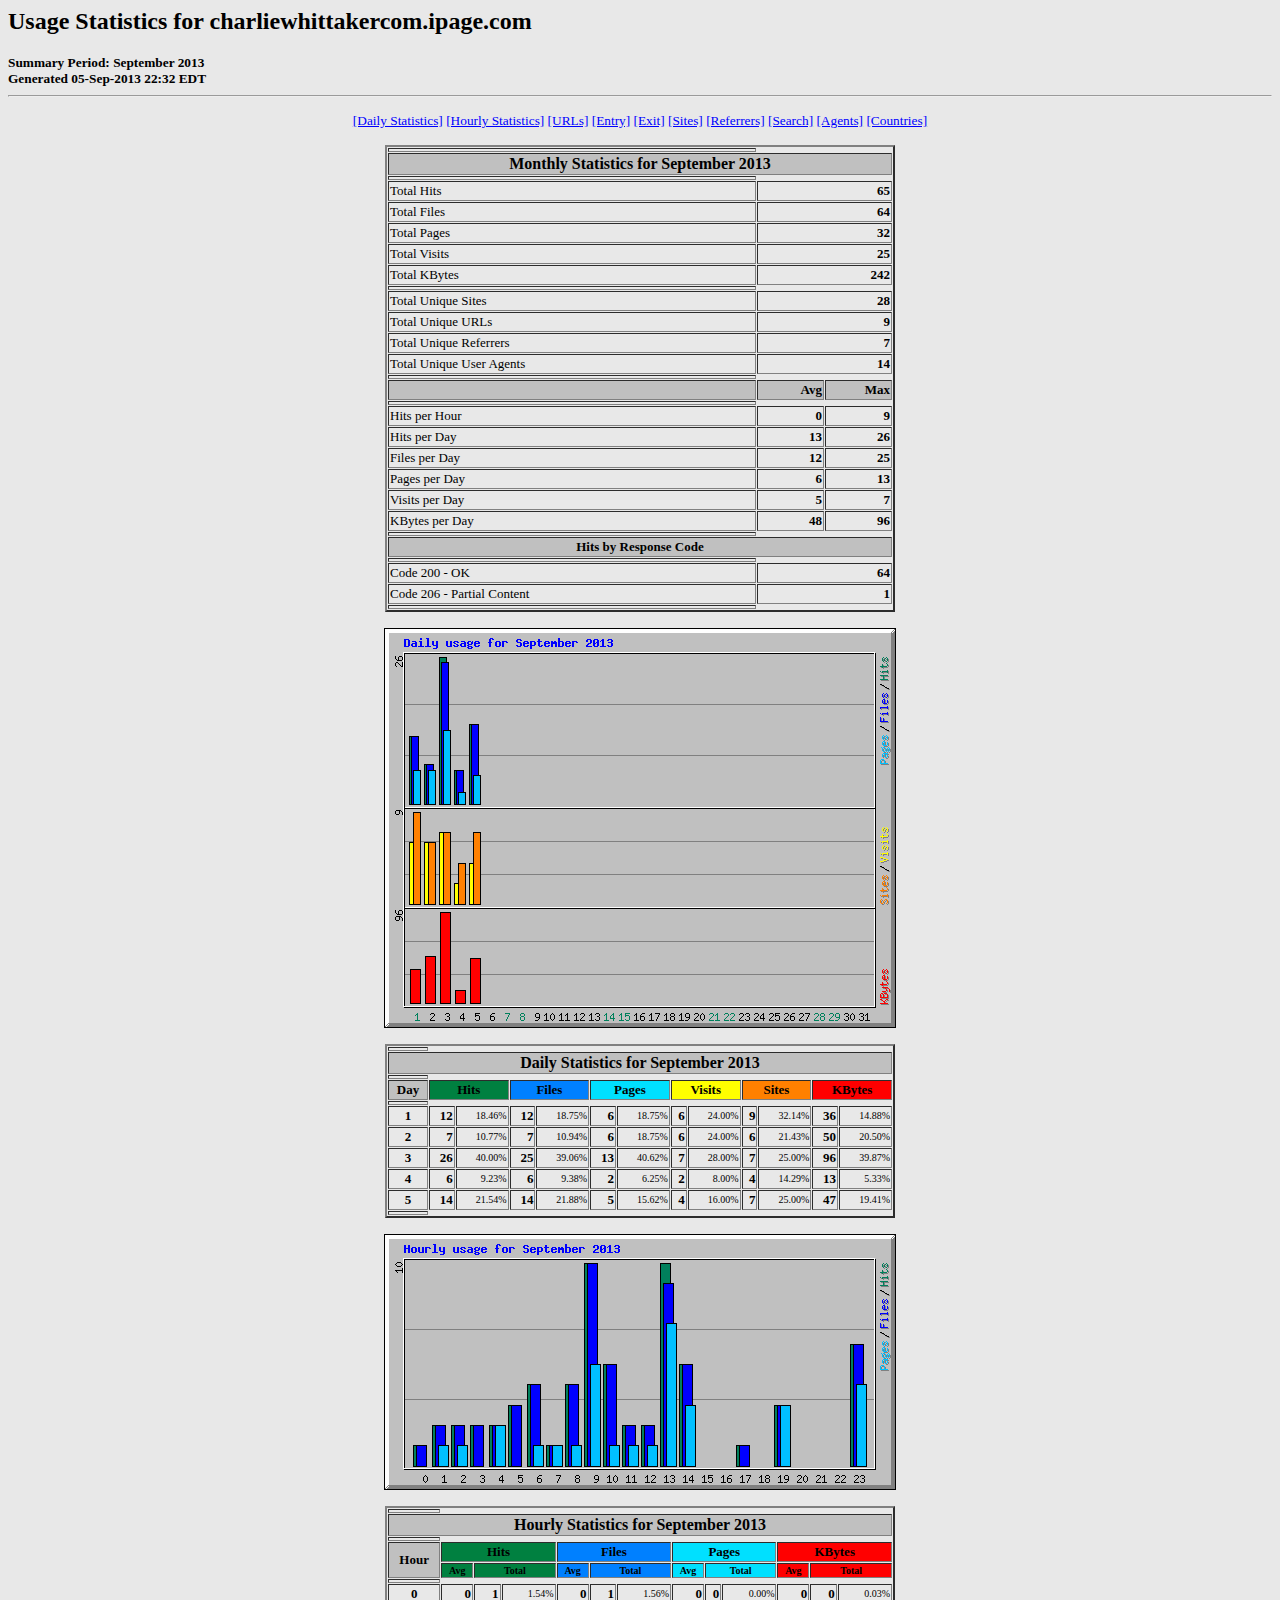
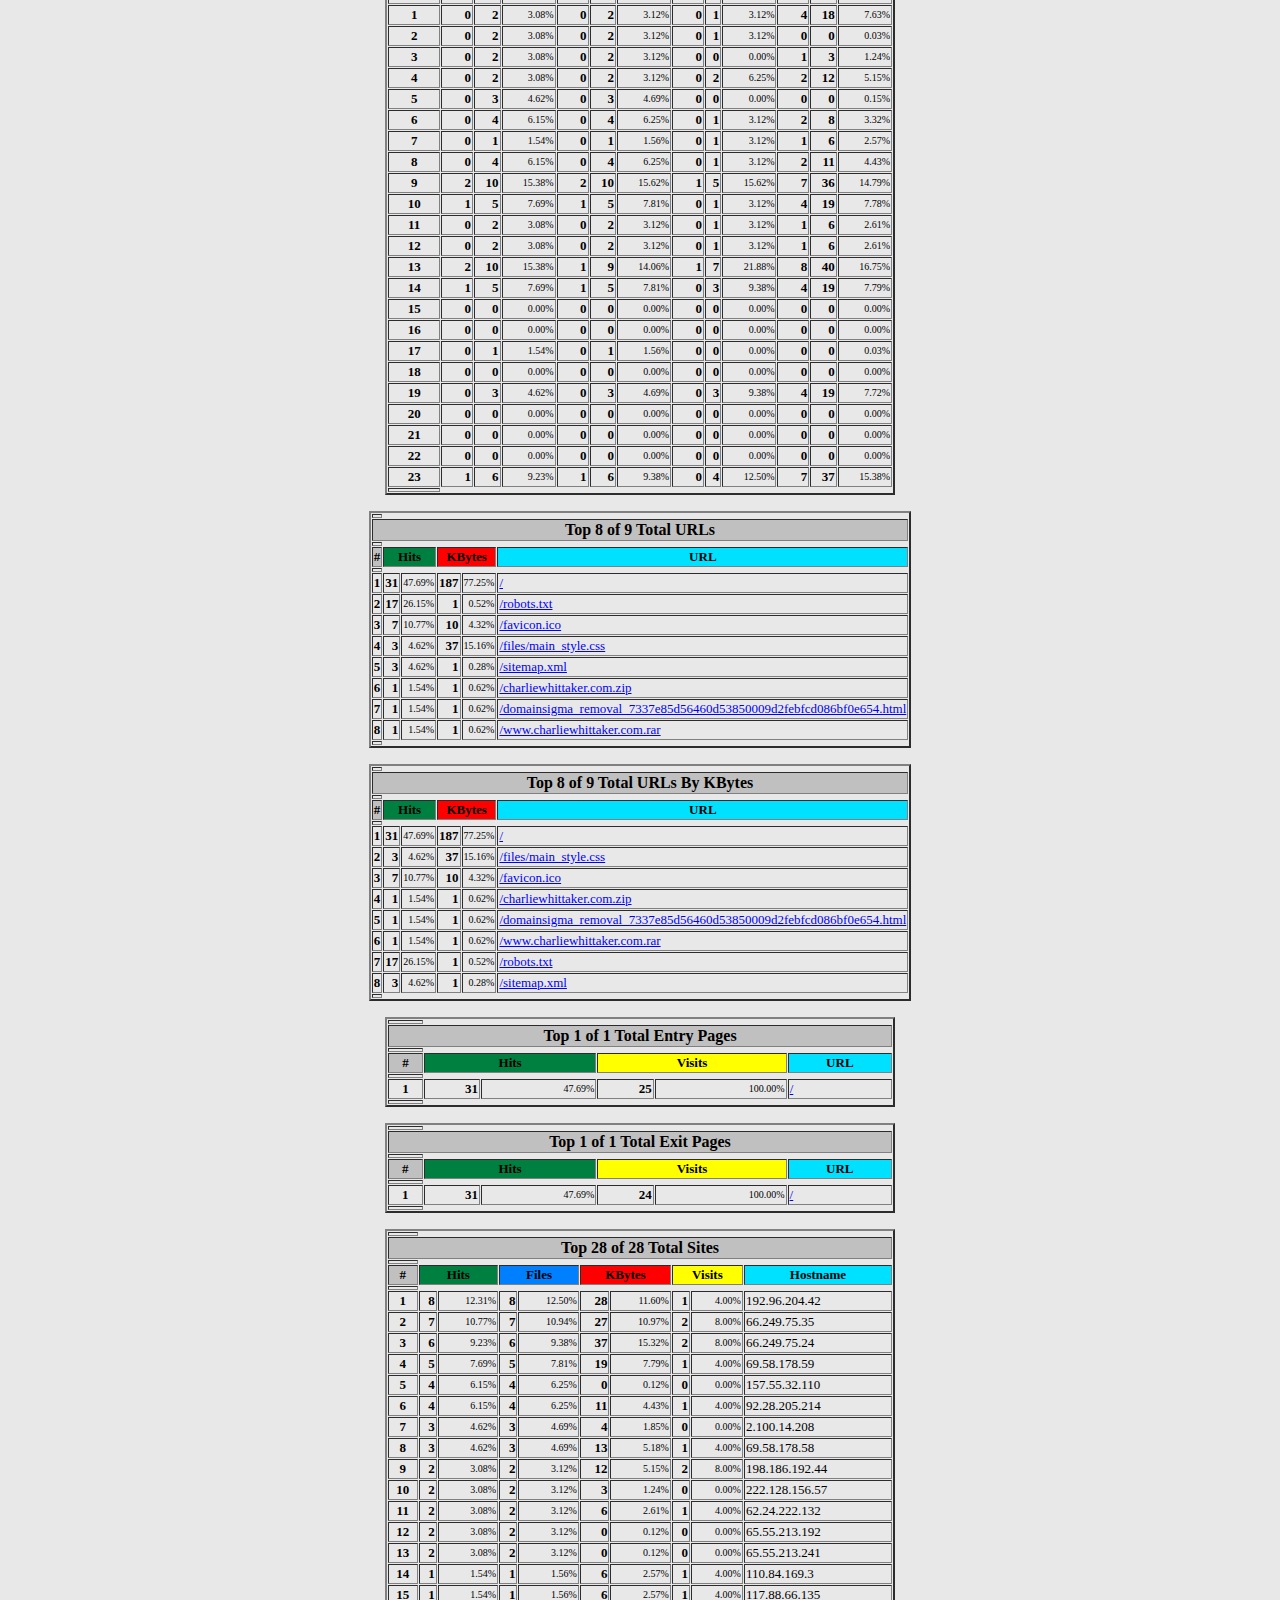
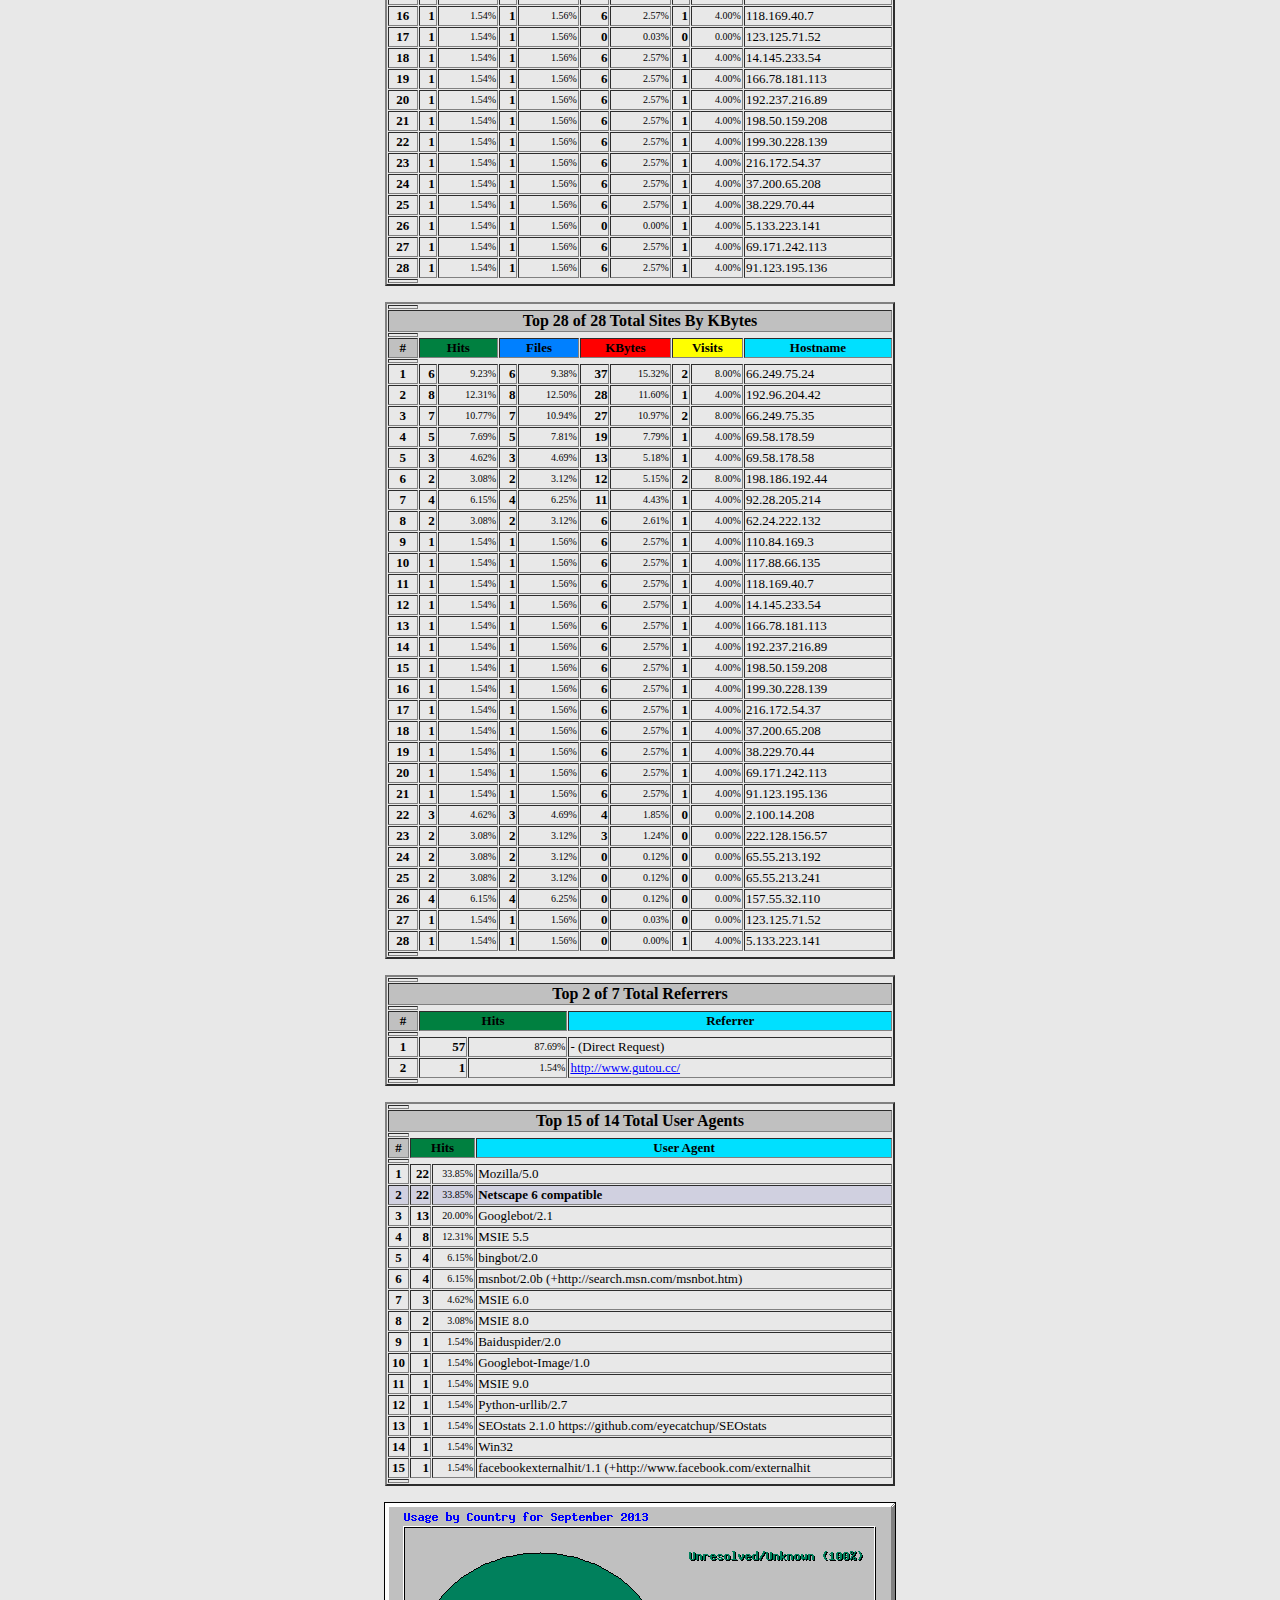
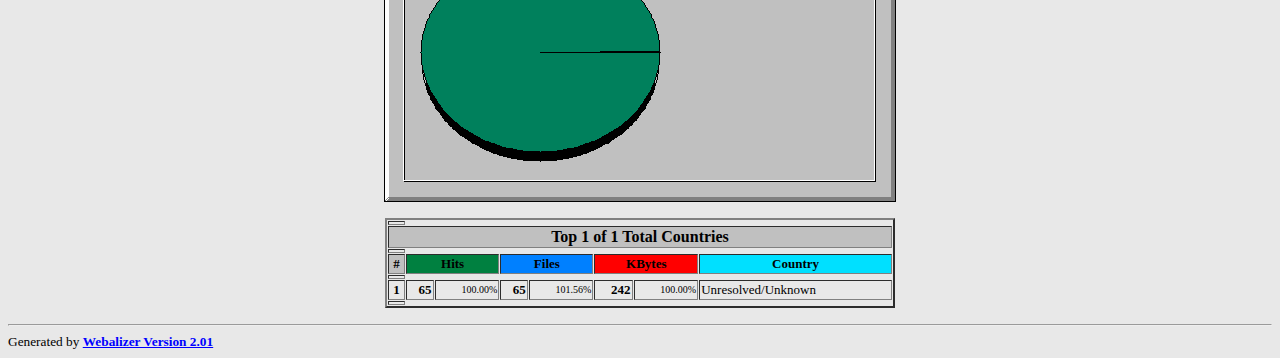
<file: Unnamed Site 2/stats/usage_201309.html>
<!DOCTYPE HTML PUBLIC "-//W3C//DTD HTML 4.0 Transitional//EN">

<!-- Generated by The Webalizer  Ver. 2.01-10 -->
<!--                                          -->
<!-- Copyright 1997-2000 Bradford L. Barrett  -->
<!-- (brad@mrunix.net  http://www.mrunix.net) -->
<!--                                          -->
<!-- Distributed under the GNU GPL  Version 2 -->
<!--        Full text may be found at:        -->
<!--     http://www.mrunix.net/webalizer/     -->
<!--                                          -->
<!--  Give the power back to the programmers  -->
<!--   Support the Free Software Foundation   -->
<!--           (http://www.fsf.org)           -->
<!--                                          -->
<!-- *** Generated: 05-Sep-2013 22:32 EDT *** -->

<HTML>
<HEAD>
 <TITLE>Usage Statistics for charliewhittakercom.ipage.com - September 2013</TITLE>
</HEAD>

<BODY BGCOLOR="#E8E8E8" TEXT="#000000" LINK="#0000FF" VLINK="#FF0000">
<H2>Usage Statistics for charliewhittakercom.ipage.com</H2>
<SMALL><STRONG>
Summary Period: September 2013<BR>
Generated 05-Sep-2013 22:32 EDT<BR>
</STRONG></SMALL>
<CENTER>
<HR>
<P>
<SMALL>
<A HREF="#DAYSTATS">[Daily Statistics]</A>
<A HREF="#HOURSTATS">[Hourly Statistics]</A>
<A HREF="#TOPURLS">[URLs]</A>
<A HREF="#TOPENTRY">[Entry]</A>
<A HREF="#TOPEXIT">[Exit]</A>
<A HREF="#TOPSITES">[Sites]</A>
<A HREF="#TOPREFS">[Referrers]</A>
<A HREF="#TOPSEARCH">[Search]</A>
<A HREF="#TOPAGENTS">[Agents]</A>
<A HREF="#TOPCTRYS">[Countries]</A>
</SMALL>
<P>
<TABLE WIDTH=510 BORDER=2 CELLSPACING=1 CELLPADDING=1>
<TR><TH HEIGHT=4></TH></TR>
<TR><TH COLSPAN=3 ALIGN=center BGCOLOR="#C0C0C0">Monthly Statistics for September 2013</TH></TR>
<TR><TH HEIGHT=4></TH></TR>
<TR><TD WIDTH=380><FONT SIZE="-1">Total Hits</FONT></TD>
<TD ALIGN=right COLSPAN=2><FONT SIZE="-1"><B>65</B></FONT></TD></TR>
<TR><TD WIDTH=380><FONT SIZE="-1">Total Files</FONT></TD>
<TD ALIGN=right COLSPAN=2><FONT SIZE="-1"><B>64</B></FONT></TD></TR>
<TR><TD WIDTH=380><FONT SIZE="-1">Total Pages</FONT></TD>
<TD ALIGN=right COLSPAN=2><FONT SIZE="-1"><B>32</B></FONT></TD></TR>
<TR><TD WIDTH=380><FONT SIZE="-1">Total Visits</FONT></TD>
<TD ALIGN=right COLSPAN=2><FONT SIZE="-1"><B>25</B></FONT></TD></TR>
<TR><TD WIDTH=380><FONT SIZE="-1">Total KBytes</FONT></TD>
<TD ALIGN=right COLSPAN=2><FONT SIZE="-1"><B>242</B></FONT></TD></TR>
<TR><TH HEIGHT=4></TH></TR>
<TR><TD WIDTH=380><FONT SIZE="-1">Total Unique Sites</FONT></TD>
<TD ALIGN=right COLSPAN=2><FONT SIZE="-1"><B>28</B></FONT></TD></TR>
<TR><TD WIDTH=380><FONT SIZE="-1">Total Unique URLs</FONT></TD>
<TD ALIGN=right COLSPAN=2><FONT SIZE="-1"><B>9</B></FONT></TD></TR>
<TR><TD WIDTH=380><FONT SIZE="-1">Total Unique Referrers</FONT></TD>
<TD ALIGN=right COLSPAN=2><FONT SIZE="-1"><B>7</B></FONT></TD></TR>
<TR><TD WIDTH=380><FONT SIZE="-1">Total Unique User Agents</FONT></TD>
<TD ALIGN=right COLSPAN=2><FONT SIZE="-1"><B>14</B></FONT></TD></TR>
<TR><TH HEIGHT=4></TH></TR>
<TR><TH WIDTH=380 BGCOLOR="#C0C0C0"><FONT SIZE=-1 COLOR="#C0C0C0">.</FONT></TH>
<TH WIDTH=65 BGCOLOR="#C0C0C0" ALIGN=right><FONT SIZE=-1>Avg </FONT></TH>
<TH WIDTH=65 BGCOLOR="#C0C0C0" ALIGN=right><FONT SIZE=-1>Max </FONT></TH></TR>
<TR><TH HEIGHT=4></TH></TR>
<TR><TD><FONT SIZE="-1">Hits per Hour</FONT></TD>
<TD ALIGN=right WIDTH=65><FONT SIZE="-1"><B>0</B></FONT></TD>
<TD WIDTH=65 ALIGN=right><FONT SIZE=-1><B>9</B></FONT></TD></TR>
<TR><TD><FONT SIZE="-1">Hits per Day</FONT></TD>
<TD ALIGN=right WIDTH=65><FONT SIZE="-1"><B>13</B></FONT></TD>
<TD WIDTH=65 ALIGN=right><FONT SIZE=-1><B>26</B></FONT></TD></TR>
<TR><TD><FONT SIZE="-1">Files per Day</FONT></TD>
<TD ALIGN=right WIDTH=65><FONT SIZE="-1"><B>12</B></FONT></TD>
<TD WIDTH=65 ALIGN=right><FONT SIZE=-1><B>25</B></FONT></TD></TR>
<TR><TD><FONT SIZE="-1">Pages per Day</FONT></TD>
<TD ALIGN=right WIDTH=65><FONT SIZE="-1"><B>6</B></FONT></TD>
<TD WIDTH=65 ALIGN=right><FONT SIZE=-1><B>13</B></FONT></TD></TR>
<TR><TD><FONT SIZE="-1">Visits per Day</FONT></TD>
<TD ALIGN=right WIDTH=65><FONT SIZE="-1"><B>5</B></FONT></TD>
<TD WIDTH=65 ALIGN=right><FONT SIZE=-1><B>7</B></FONT></TD></TR>
<TR><TD><FONT SIZE="-1">KBytes per Day</FONT></TD>
<TD ALIGN=right WIDTH=65><FONT SIZE="-1"><B>48</B></FONT></TD>
<TD WIDTH=65 ALIGN=right><FONT SIZE=-1><B>96</B></FONT></TD></TR>
<TR><TH HEIGHT=4></TH></TR>
<TR><TH COLSPAN=3 ALIGN=center BGCOLOR="#C0C0C0">
<FONT SIZE="-1">Hits by Response Code</FONT></TH></TR>
<TR><TH HEIGHT=4></TH></TR>
<TR><TD><FONT SIZE="-1">Code 200 - OK</FONT></TD>
<TD ALIGN=right COLSPAN=2><FONT SIZE="-1"><B>64</B></FONT></TD></TR>
<TR><TD><FONT SIZE="-1">Code 206 - Partial Content</FONT></TD>
<TD ALIGN=right COLSPAN=2><FONT SIZE="-1"><B>1</B></FONT></TD></TR>
<TR><TH HEIGHT=4></TH></TR>
</TABLE>
<P>
<A NAME="DAYSTATS"></A>
<IMG SRC="daily_usage_201309.png" ALT="Daily usage for September 2013" HEIGHT=400 WIDTH=512><P>
<TABLE WIDTH=510 BORDER=2 CELLSPACING=1 CELLPADDING=1>
<TR><TH HEIGHT=4></TH></TR>
<TR><TH BGCOLOR="#C0C0C0" COLSPAN=13 ALIGN=center>Daily Statistics for September 2013</TH></TR>
<TR><TH HEIGHT=4></TH></TR>
<TR><TH ALIGN=center BGCOLOR="#C0C0C0"><FONT SIZE="-1">Day</FONT></TH>
<TH ALIGN=center BGCOLOR="#008040" COLSPAN=2><FONT SIZE="-1">Hits</FONT></TH>
<TH ALIGN=center BGCOLOR="#0080FF" COLSPAN=2><FONT SIZE="-1">Files</FONT></TH>
<TH ALIGN=center BGCOLOR="#00E0FF" COLSPAN=2><FONT SIZE="-1">Pages</FONT></TH>
<TH ALIGN=center BGCOLOR="#FFFF00" COLSPAN=2><FONT SIZE="-1">Visits</FONT></TH>
<TH ALIGN=center BGCOLOR="#FF8000" COLSPAN=2><FONT SIZE="-1">Sites</FONT></TH>
<TH ALIGN=center BGCOLOR="#FF0000" COLSPAN=2><FONT SIZE="-1">KBytes</FONT></TH></TR>
<TR><TH HEIGHT=4></TH></TR>
<TR><TD ALIGN=center><FONT SIZE="-1"><B>1</B></FONT></TD>
<TD ALIGN=right><FONT SIZE="-1"><B>12</B></FONT></TD>
<TD ALIGN=right><FONT SIZE="-2">18.46%</FONT></TD>
<TD ALIGN=right><FONT SIZE="-1"><B>12</B></FONT></TD>
<TD ALIGN=right><FONT SIZE="-2">18.75%</FONT></TD>
<TD ALIGN=right><FONT SIZE="-1"><B>6</B></FONT></TD>
<TD ALIGN=right><FONT SIZE="-2">18.75%</FONT></TD>
<TD ALIGN=right><FONT SIZE="-1"><B>6</B></FONT></TD>
<TD ALIGN=right><FONT SIZE="-2">24.00%</FONT></TD>
<TD ALIGN=right><FONT SIZE="-1"><B>9</B></FONT></TD>
<TD ALIGN=right><FONT SIZE="-2">32.14%</FONT></TD>
<TD ALIGN=right><FONT SIZE="-1"><B>36</B></FONT></TD>
<TD ALIGN=right><FONT SIZE="-2">14.88%</FONT></TD></TR>
<TR><TD ALIGN=center><FONT SIZE="-1"><B>2</B></FONT></TD>
<TD ALIGN=right><FONT SIZE="-1"><B>7</B></FONT></TD>
<TD ALIGN=right><FONT SIZE="-2">10.77%</FONT></TD>
<TD ALIGN=right><FONT SIZE="-1"><B>7</B></FONT></TD>
<TD ALIGN=right><FONT SIZE="-2">10.94%</FONT></TD>
<TD ALIGN=right><FONT SIZE="-1"><B>6</B></FONT></TD>
<TD ALIGN=right><FONT SIZE="-2">18.75%</FONT></TD>
<TD ALIGN=right><FONT SIZE="-1"><B>6</B></FONT></TD>
<TD ALIGN=right><FONT SIZE="-2">24.00%</FONT></TD>
<TD ALIGN=right><FONT SIZE="-1"><B>6</B></FONT></TD>
<TD ALIGN=right><FONT SIZE="-2">21.43%</FONT></TD>
<TD ALIGN=right><FONT SIZE="-1"><B>50</B></FONT></TD>
<TD ALIGN=right><FONT SIZE="-2">20.50%</FONT></TD></TR>
<TR><TD ALIGN=center><FONT SIZE="-1"><B>3</B></FONT></TD>
<TD ALIGN=right><FONT SIZE="-1"><B>26</B></FONT></TD>
<TD ALIGN=right><FONT SIZE="-2">40.00%</FONT></TD>
<TD ALIGN=right><FONT SIZE="-1"><B>25</B></FONT></TD>
<TD ALIGN=right><FONT SIZE="-2">39.06%</FONT></TD>
<TD ALIGN=right><FONT SIZE="-1"><B>13</B></FONT></TD>
<TD ALIGN=right><FONT SIZE="-2">40.62%</FONT></TD>
<TD ALIGN=right><FONT SIZE="-1"><B>7</B></FONT></TD>
<TD ALIGN=right><FONT SIZE="-2">28.00%</FONT></TD>
<TD ALIGN=right><FONT SIZE="-1"><B>7</B></FONT></TD>
<TD ALIGN=right><FONT SIZE="-2">25.00%</FONT></TD>
<TD ALIGN=right><FONT SIZE="-1"><B>96</B></FONT></TD>
<TD ALIGN=right><FONT SIZE="-2">39.87%</FONT></TD></TR>
<TR><TD ALIGN=center><FONT SIZE="-1"><B>4</B></FONT></TD>
<TD ALIGN=right><FONT SIZE="-1"><B>6</B></FONT></TD>
<TD ALIGN=right><FONT SIZE="-2">9.23%</FONT></TD>
<TD ALIGN=right><FONT SIZE="-1"><B>6</B></FONT></TD>
<TD ALIGN=right><FONT SIZE="-2">9.38%</FONT></TD>
<TD ALIGN=right><FONT SIZE="-1"><B>2</B></FONT></TD>
<TD ALIGN=right><FONT SIZE="-2">6.25%</FONT></TD>
<TD ALIGN=right><FONT SIZE="-1"><B>2</B></FONT></TD>
<TD ALIGN=right><FONT SIZE="-2">8.00%</FONT></TD>
<TD ALIGN=right><FONT SIZE="-1"><B>4</B></FONT></TD>
<TD ALIGN=right><FONT SIZE="-2">14.29%</FONT></TD>
<TD ALIGN=right><FONT SIZE="-1"><B>13</B></FONT></TD>
<TD ALIGN=right><FONT SIZE="-2">5.33%</FONT></TD></TR>
<TR><TD ALIGN=center><FONT SIZE="-1"><B>5</B></FONT></TD>
<TD ALIGN=right><FONT SIZE="-1"><B>14</B></FONT></TD>
<TD ALIGN=right><FONT SIZE="-2">21.54%</FONT></TD>
<TD ALIGN=right><FONT SIZE="-1"><B>14</B></FONT></TD>
<TD ALIGN=right><FONT SIZE="-2">21.88%</FONT></TD>
<TD ALIGN=right><FONT SIZE="-1"><B>5</B></FONT></TD>
<TD ALIGN=right><FONT SIZE="-2">15.62%</FONT></TD>
<TD ALIGN=right><FONT SIZE="-1"><B>4</B></FONT></TD>
<TD ALIGN=right><FONT SIZE="-2">16.00%</FONT></TD>
<TD ALIGN=right><FONT SIZE="-1"><B>7</B></FONT></TD>
<TD ALIGN=right><FONT SIZE="-2">25.00%</FONT></TD>
<TD ALIGN=right><FONT SIZE="-1"><B>47</B></FONT></TD>
<TD ALIGN=right><FONT SIZE="-2">19.41%</FONT></TD></TR>
<TR><TH HEIGHT=4></TH></TR>
</TABLE>
<P>
<A NAME="HOURSTATS"></A>
<IMG SRC="hourly_usage_201309.png" ALT="Hourly usage for September 2013" HEIGHT=256 WIDTH=512><P>
<TABLE WIDTH=510 BORDER=2 CELLSPACING=1 CELLPADDING=1>
<TR><TH HEIGHT=4></TH></TR>
<TR><TH BGCOLOR="#C0C0C0" COLSPAN=13 ALIGN=center>Hourly Statistics for September 2013</TH></TR>
<TR><TH HEIGHT=4></TH></TR>
<TR><TH ALIGN=center ROWSPAN=2 BGCOLOR="#C0C0C0"><FONT SIZE="-1">Hour</FONT></TH>
<TH ALIGN=center BGCOLOR="#008040" COLSPAN=3><FONT SIZE="-1">Hits</FONT></TH>
<TH ALIGN=center BGCOLOR="#0080FF" COLSPAN=3><FONT SIZE="-1">Files</FONT></TH>
<TH ALIGN=center BGCOLOR="#00E0FF" COLSPAN=3><FONT SIZE="-1">Pages</FONT></TH>
<TH ALIGN=center BGCOLOR="#FF0000" COLSPAN=3><FONT SIZE="-1">KBytes</FONT></TH></TR>
<TR><TH ALIGN=center BGCOLOR="#008040"><FONT SIZE="-2">Avg</FONT></TH>
<TH ALIGN=center BGCOLOR="#008040" COLSPAN=2><FONT SIZE="-2">Total</FONT></TH>
<TH ALIGN=center BGCOLOR="#0080FF"><FONT SIZE="-2">Avg</FONT></TH>
<TH ALIGN=center BGCOLOR="#0080FF" COLSPAN=2><FONT SIZE="-2">Total</FONT></TH>
<TH ALIGN=center BGCOLOR="#00E0FF"><FONT SIZE="-2">Avg</FONT></TH>
<TH ALIGN=center BGCOLOR="#00E0FF" COLSPAN=2><FONT SIZE="-2">Total</FONT></TH>
<TH ALIGN=center BGCOLOR="#FF0000"><FONT SIZE="-2">Avg</FONT></TH>
<TH ALIGN=center BGCOLOR="#FF0000" COLSPAN=2><FONT SIZE="-2">Total</FONT></TH></TR>
<TR><TH HEIGHT=4></TH></TR>
<TR><TD ALIGN=center><FONT SIZE="-1"><B>0</B></FONT></TD>
<TD ALIGN=right><FONT SIZE="-1"><B>0</B></FONT></TD>
<TD ALIGN=right><FONT SIZE="-1"><B>1</B></FONT></TD>
<TD ALIGN=right><FONT SIZE="-2">1.54%</FONT></TD>
<TD ALIGN=right><FONT SIZE="-1"><B>0</B></FONT></TD>
<TD ALIGN=right><FONT SIZE="-1"><B>1</B></FONT></TD>
<TD ALIGN=right><FONT SIZE="-2">1.56%</FONT></TD>
<TD ALIGN=right><FONT SIZE="-1"><B>0</B></FONT></TD>
<TD ALIGN=right><FONT SIZE="-1"><B>0</B></FONT></TD>
<TD ALIGN=right><FONT SIZE="-2">0.00%</FONT></TD>
<TD ALIGN=right><FONT SIZE="-1"><B>0</B></FONT></TD>
<TD ALIGN=right><FONT SIZE="-1"><B>0</B></FONT></TD>
<TD ALIGN=right><FONT SIZE="-2">0.03%</FONT></TD></TR>
<TR><TD ALIGN=center><FONT SIZE="-1"><B>1</B></FONT></TD>
<TD ALIGN=right><FONT SIZE="-1"><B>0</B></FONT></TD>
<TD ALIGN=right><FONT SIZE="-1"><B>2</B></FONT></TD>
<TD ALIGN=right><FONT SIZE="-2">3.08%</FONT></TD>
<TD ALIGN=right><FONT SIZE="-1"><B>0</B></FONT></TD>
<TD ALIGN=right><FONT SIZE="-1"><B>2</B></FONT></TD>
<TD ALIGN=right><FONT SIZE="-2">3.12%</FONT></TD>
<TD ALIGN=right><FONT SIZE="-1"><B>0</B></FONT></TD>
<TD ALIGN=right><FONT SIZE="-1"><B>1</B></FONT></TD>
<TD ALIGN=right><FONT SIZE="-2">3.12%</FONT></TD>
<TD ALIGN=right><FONT SIZE="-1"><B>4</B></FONT></TD>
<TD ALIGN=right><FONT SIZE="-1"><B>18</B></FONT></TD>
<TD ALIGN=right><FONT SIZE="-2">7.63%</FONT></TD></TR>
<TR><TD ALIGN=center><FONT SIZE="-1"><B>2</B></FONT></TD>
<TD ALIGN=right><FONT SIZE="-1"><B>0</B></FONT></TD>
<TD ALIGN=right><FONT SIZE="-1"><B>2</B></FONT></TD>
<TD ALIGN=right><FONT SIZE="-2">3.08%</FONT></TD>
<TD ALIGN=right><FONT SIZE="-1"><B>0</B></FONT></TD>
<TD ALIGN=right><FONT SIZE="-1"><B>2</B></FONT></TD>
<TD ALIGN=right><FONT SIZE="-2">3.12%</FONT></TD>
<TD ALIGN=right><FONT SIZE="-1"><B>0</B></FONT></TD>
<TD ALIGN=right><FONT SIZE="-1"><B>1</B></FONT></TD>
<TD ALIGN=right><FONT SIZE="-2">3.12%</FONT></TD>
<TD ALIGN=right><FONT SIZE="-1"><B>0</B></FONT></TD>
<TD ALIGN=right><FONT SIZE="-1"><B>0</B></FONT></TD>
<TD ALIGN=right><FONT SIZE="-2">0.03%</FONT></TD></TR>
<TR><TD ALIGN=center><FONT SIZE="-1"><B>3</B></FONT></TD>
<TD ALIGN=right><FONT SIZE="-1"><B>0</B></FONT></TD>
<TD ALIGN=right><FONT SIZE="-1"><B>2</B></FONT></TD>
<TD ALIGN=right><FONT SIZE="-2">3.08%</FONT></TD>
<TD ALIGN=right><FONT SIZE="-1"><B>0</B></FONT></TD>
<TD ALIGN=right><FONT SIZE="-1"><B>2</B></FONT></TD>
<TD ALIGN=right><FONT SIZE="-2">3.12%</FONT></TD>
<TD ALIGN=right><FONT SIZE="-1"><B>0</B></FONT></TD>
<TD ALIGN=right><FONT SIZE="-1"><B>0</B></FONT></TD>
<TD ALIGN=right><FONT SIZE="-2">0.00%</FONT></TD>
<TD ALIGN=right><FONT SIZE="-1"><B>1</B></FONT></TD>
<TD ALIGN=right><FONT SIZE="-1"><B>3</B></FONT></TD>
<TD ALIGN=right><FONT SIZE="-2">1.24%</FONT></TD></TR>
<TR><TD ALIGN=center><FONT SIZE="-1"><B>4</B></FONT></TD>
<TD ALIGN=right><FONT SIZE="-1"><B>0</B></FONT></TD>
<TD ALIGN=right><FONT SIZE="-1"><B>2</B></FONT></TD>
<TD ALIGN=right><FONT SIZE="-2">3.08%</FONT></TD>
<TD ALIGN=right><FONT SIZE="-1"><B>0</B></FONT></TD>
<TD ALIGN=right><FONT SIZE="-1"><B>2</B></FONT></TD>
<TD ALIGN=right><FONT SIZE="-2">3.12%</FONT></TD>
<TD ALIGN=right><FONT SIZE="-1"><B>0</B></FONT></TD>
<TD ALIGN=right><FONT SIZE="-1"><B>2</B></FONT></TD>
<TD ALIGN=right><FONT SIZE="-2">6.25%</FONT></TD>
<TD ALIGN=right><FONT SIZE="-1"><B>2</B></FONT></TD>
<TD ALIGN=right><FONT SIZE="-1"><B>12</B></FONT></TD>
<TD ALIGN=right><FONT SIZE="-2">5.15%</FONT></TD></TR>
<TR><TD ALIGN=center><FONT SIZE="-1"><B>5</B></FONT></TD>
<TD ALIGN=right><FONT SIZE="-1"><B>0</B></FONT></TD>
<TD ALIGN=right><FONT SIZE="-1"><B>3</B></FONT></TD>
<TD ALIGN=right><FONT SIZE="-2">4.62%</FONT></TD>
<TD ALIGN=right><FONT SIZE="-1"><B>0</B></FONT></TD>
<TD ALIGN=right><FONT SIZE="-1"><B>3</B></FONT></TD>
<TD ALIGN=right><FONT SIZE="-2">4.69%</FONT></TD>
<TD ALIGN=right><FONT SIZE="-1"><B>0</B></FONT></TD>
<TD ALIGN=right><FONT SIZE="-1"><B>0</B></FONT></TD>
<TD ALIGN=right><FONT SIZE="-2">0.00%</FONT></TD>
<TD ALIGN=right><FONT SIZE="-1"><B>0</B></FONT></TD>
<TD ALIGN=right><FONT SIZE="-1"><B>0</B></FONT></TD>
<TD ALIGN=right><FONT SIZE="-2">0.15%</FONT></TD></TR>
<TR><TD ALIGN=center><FONT SIZE="-1"><B>6</B></FONT></TD>
<TD ALIGN=right><FONT SIZE="-1"><B>0</B></FONT></TD>
<TD ALIGN=right><FONT SIZE="-1"><B>4</B></FONT></TD>
<TD ALIGN=right><FONT SIZE="-2">6.15%</FONT></TD>
<TD ALIGN=right><FONT SIZE="-1"><B>0</B></FONT></TD>
<TD ALIGN=right><FONT SIZE="-1"><B>4</B></FONT></TD>
<TD ALIGN=right><FONT SIZE="-2">6.25%</FONT></TD>
<TD ALIGN=right><FONT SIZE="-1"><B>0</B></FONT></TD>
<TD ALIGN=right><FONT SIZE="-1"><B>1</B></FONT></TD>
<TD ALIGN=right><FONT SIZE="-2">3.12%</FONT></TD>
<TD ALIGN=right><FONT SIZE="-1"><B>2</B></FONT></TD>
<TD ALIGN=right><FONT SIZE="-1"><B>8</B></FONT></TD>
<TD ALIGN=right><FONT SIZE="-2">3.32%</FONT></TD></TR>
<TR><TD ALIGN=center><FONT SIZE="-1"><B>7</B></FONT></TD>
<TD ALIGN=right><FONT SIZE="-1"><B>0</B></FONT></TD>
<TD ALIGN=right><FONT SIZE="-1"><B>1</B></FONT></TD>
<TD ALIGN=right><FONT SIZE="-2">1.54%</FONT></TD>
<TD ALIGN=right><FONT SIZE="-1"><B>0</B></FONT></TD>
<TD ALIGN=right><FONT SIZE="-1"><B>1</B></FONT></TD>
<TD ALIGN=right><FONT SIZE="-2">1.56%</FONT></TD>
<TD ALIGN=right><FONT SIZE="-1"><B>0</B></FONT></TD>
<TD ALIGN=right><FONT SIZE="-1"><B>1</B></FONT></TD>
<TD ALIGN=right><FONT SIZE="-2">3.12%</FONT></TD>
<TD ALIGN=right><FONT SIZE="-1"><B>1</B></FONT></TD>
<TD ALIGN=right><FONT SIZE="-1"><B>6</B></FONT></TD>
<TD ALIGN=right><FONT SIZE="-2">2.57%</FONT></TD></TR>
<TR><TD ALIGN=center><FONT SIZE="-1"><B>8</B></FONT></TD>
<TD ALIGN=right><FONT SIZE="-1"><B>0</B></FONT></TD>
<TD ALIGN=right><FONT SIZE="-1"><B>4</B></FONT></TD>
<TD ALIGN=right><FONT SIZE="-2">6.15%</FONT></TD>
<TD ALIGN=right><FONT SIZE="-1"><B>0</B></FONT></TD>
<TD ALIGN=right><FONT SIZE="-1"><B>4</B></FONT></TD>
<TD ALIGN=right><FONT SIZE="-2">6.25%</FONT></TD>
<TD ALIGN=right><FONT SIZE="-1"><B>0</B></FONT></TD>
<TD ALIGN=right><FONT SIZE="-1"><B>1</B></FONT></TD>
<TD ALIGN=right><FONT SIZE="-2">3.12%</FONT></TD>
<TD ALIGN=right><FONT SIZE="-1"><B>2</B></FONT></TD>
<TD ALIGN=right><FONT SIZE="-1"><B>11</B></FONT></TD>
<TD ALIGN=right><FONT SIZE="-2">4.43%</FONT></TD></TR>
<TR><TD ALIGN=center><FONT SIZE="-1"><B>9</B></FONT></TD>
<TD ALIGN=right><FONT SIZE="-1"><B>2</B></FONT></TD>
<TD ALIGN=right><FONT SIZE="-1"><B>10</B></FONT></TD>
<TD ALIGN=right><FONT SIZE="-2">15.38%</FONT></TD>
<TD ALIGN=right><FONT SIZE="-1"><B>2</B></FONT></TD>
<TD ALIGN=right><FONT SIZE="-1"><B>10</B></FONT></TD>
<TD ALIGN=right><FONT SIZE="-2">15.62%</FONT></TD>
<TD ALIGN=right><FONT SIZE="-1"><B>1</B></FONT></TD>
<TD ALIGN=right><FONT SIZE="-1"><B>5</B></FONT></TD>
<TD ALIGN=right><FONT SIZE="-2">15.62%</FONT></TD>
<TD ALIGN=right><FONT SIZE="-1"><B>7</B></FONT></TD>
<TD ALIGN=right><FONT SIZE="-1"><B>36</B></FONT></TD>
<TD ALIGN=right><FONT SIZE="-2">14.79%</FONT></TD></TR>
<TR><TD ALIGN=center><FONT SIZE="-1"><B>10</B></FONT></TD>
<TD ALIGN=right><FONT SIZE="-1"><B>1</B></FONT></TD>
<TD ALIGN=right><FONT SIZE="-1"><B>5</B></FONT></TD>
<TD ALIGN=right><FONT SIZE="-2">7.69%</FONT></TD>
<TD ALIGN=right><FONT SIZE="-1"><B>1</B></FONT></TD>
<TD ALIGN=right><FONT SIZE="-1"><B>5</B></FONT></TD>
<TD ALIGN=right><FONT SIZE="-2">7.81%</FONT></TD>
<TD ALIGN=right><FONT SIZE="-1"><B>0</B></FONT></TD>
<TD ALIGN=right><FONT SIZE="-1"><B>1</B></FONT></TD>
<TD ALIGN=right><FONT SIZE="-2">3.12%</FONT></TD>
<TD ALIGN=right><FONT SIZE="-1"><B>4</B></FONT></TD>
<TD ALIGN=right><FONT SIZE="-1"><B>19</B></FONT></TD>
<TD ALIGN=right><FONT SIZE="-2">7.78%</FONT></TD></TR>
<TR><TD ALIGN=center><FONT SIZE="-1"><B>11</B></FONT></TD>
<TD ALIGN=right><FONT SIZE="-1"><B>0</B></FONT></TD>
<TD ALIGN=right><FONT SIZE="-1"><B>2</B></FONT></TD>
<TD ALIGN=right><FONT SIZE="-2">3.08%</FONT></TD>
<TD ALIGN=right><FONT SIZE="-1"><B>0</B></FONT></TD>
<TD ALIGN=right><FONT SIZE="-1"><B>2</B></FONT></TD>
<TD ALIGN=right><FONT SIZE="-2">3.12%</FONT></TD>
<TD ALIGN=right><FONT SIZE="-1"><B>0</B></FONT></TD>
<TD ALIGN=right><FONT SIZE="-1"><B>1</B></FONT></TD>
<TD ALIGN=right><FONT SIZE="-2">3.12%</FONT></TD>
<TD ALIGN=right><FONT SIZE="-1"><B>1</B></FONT></TD>
<TD ALIGN=right><FONT SIZE="-1"><B>6</B></FONT></TD>
<TD ALIGN=right><FONT SIZE="-2">2.61%</FONT></TD></TR>
<TR><TD ALIGN=center><FONT SIZE="-1"><B>12</B></FONT></TD>
<TD ALIGN=right><FONT SIZE="-1"><B>0</B></FONT></TD>
<TD ALIGN=right><FONT SIZE="-1"><B>2</B></FONT></TD>
<TD ALIGN=right><FONT SIZE="-2">3.08%</FONT></TD>
<TD ALIGN=right><FONT SIZE="-1"><B>0</B></FONT></TD>
<TD ALIGN=right><FONT SIZE="-1"><B>2</B></FONT></TD>
<TD ALIGN=right><FONT SIZE="-2">3.12%</FONT></TD>
<TD ALIGN=right><FONT SIZE="-1"><B>0</B></FONT></TD>
<TD ALIGN=right><FONT SIZE="-1"><B>1</B></FONT></TD>
<TD ALIGN=right><FONT SIZE="-2">3.12%</FONT></TD>
<TD ALIGN=right><FONT SIZE="-1"><B>1</B></FONT></TD>
<TD ALIGN=right><FONT SIZE="-1"><B>6</B></FONT></TD>
<TD ALIGN=right><FONT SIZE="-2">2.61%</FONT></TD></TR>
<TR><TD ALIGN=center><FONT SIZE="-1"><B>13</B></FONT></TD>
<TD ALIGN=right><FONT SIZE="-1"><B>2</B></FONT></TD>
<TD ALIGN=right><FONT SIZE="-1"><B>10</B></FONT></TD>
<TD ALIGN=right><FONT SIZE="-2">15.38%</FONT></TD>
<TD ALIGN=right><FONT SIZE="-1"><B>1</B></FONT></TD>
<TD ALIGN=right><FONT SIZE="-1"><B>9</B></FONT></TD>
<TD ALIGN=right><FONT SIZE="-2">14.06%</FONT></TD>
<TD ALIGN=right><FONT SIZE="-1"><B>1</B></FONT></TD>
<TD ALIGN=right><FONT SIZE="-1"><B>7</B></FONT></TD>
<TD ALIGN=right><FONT SIZE="-2">21.88%</FONT></TD>
<TD ALIGN=right><FONT SIZE="-1"><B>8</B></FONT></TD>
<TD ALIGN=right><FONT SIZE="-1"><B>40</B></FONT></TD>
<TD ALIGN=right><FONT SIZE="-2">16.75%</FONT></TD></TR>
<TR><TD ALIGN=center><FONT SIZE="-1"><B>14</B></FONT></TD>
<TD ALIGN=right><FONT SIZE="-1"><B>1</B></FONT></TD>
<TD ALIGN=right><FONT SIZE="-1"><B>5</B></FONT></TD>
<TD ALIGN=right><FONT SIZE="-2">7.69%</FONT></TD>
<TD ALIGN=right><FONT SIZE="-1"><B>1</B></FONT></TD>
<TD ALIGN=right><FONT SIZE="-1"><B>5</B></FONT></TD>
<TD ALIGN=right><FONT SIZE="-2">7.81%</FONT></TD>
<TD ALIGN=right><FONT SIZE="-1"><B>0</B></FONT></TD>
<TD ALIGN=right><FONT SIZE="-1"><B>3</B></FONT></TD>
<TD ALIGN=right><FONT SIZE="-2">9.38%</FONT></TD>
<TD ALIGN=right><FONT SIZE="-1"><B>4</B></FONT></TD>
<TD ALIGN=right><FONT SIZE="-1"><B>19</B></FONT></TD>
<TD ALIGN=right><FONT SIZE="-2">7.79%</FONT></TD></TR>
<TR><TD ALIGN=center><FONT SIZE="-1"><B>15</B></FONT></TD>
<TD ALIGN=right><FONT SIZE="-1"><B>0</B></FONT></TD>
<TD ALIGN=right><FONT SIZE="-1"><B>0</B></FONT></TD>
<TD ALIGN=right><FONT SIZE="-2">0.00%</FONT></TD>
<TD ALIGN=right><FONT SIZE="-1"><B>0</B></FONT></TD>
<TD ALIGN=right><FONT SIZE="-1"><B>0</B></FONT></TD>
<TD ALIGN=right><FONT SIZE="-2">0.00%</FONT></TD>
<TD ALIGN=right><FONT SIZE="-1"><B>0</B></FONT></TD>
<TD ALIGN=right><FONT SIZE="-1"><B>0</B></FONT></TD>
<TD ALIGN=right><FONT SIZE="-2">0.00%</FONT></TD>
<TD ALIGN=right><FONT SIZE="-1"><B>0</B></FONT></TD>
<TD ALIGN=right><FONT SIZE="-1"><B>0</B></FONT></TD>
<TD ALIGN=right><FONT SIZE="-2">0.00%</FONT></TD></TR>
<TR><TD ALIGN=center><FONT SIZE="-1"><B>16</B></FONT></TD>
<TD ALIGN=right><FONT SIZE="-1"><B>0</B></FONT></TD>
<TD ALIGN=right><FONT SIZE="-1"><B>0</B></FONT></TD>
<TD ALIGN=right><FONT SIZE="-2">0.00%</FONT></TD>
<TD ALIGN=right><FONT SIZE="-1"><B>0</B></FONT></TD>
<TD ALIGN=right><FONT SIZE="-1"><B>0</B></FONT></TD>
<TD ALIGN=right><FONT SIZE="-2">0.00%</FONT></TD>
<TD ALIGN=right><FONT SIZE="-1"><B>0</B></FONT></TD>
<TD ALIGN=right><FONT SIZE="-1"><B>0</B></FONT></TD>
<TD ALIGN=right><FONT SIZE="-2">0.00%</FONT></TD>
<TD ALIGN=right><FONT SIZE="-1"><B>0</B></FONT></TD>
<TD ALIGN=right><FONT SIZE="-1"><B>0</B></FONT></TD>
<TD ALIGN=right><FONT SIZE="-2">0.00%</FONT></TD></TR>
<TR><TD ALIGN=center><FONT SIZE="-1"><B>17</B></FONT></TD>
<TD ALIGN=right><FONT SIZE="-1"><B>0</B></FONT></TD>
<TD ALIGN=right><FONT SIZE="-1"><B>1</B></FONT></TD>
<TD ALIGN=right><FONT SIZE="-2">1.54%</FONT></TD>
<TD ALIGN=right><FONT SIZE="-1"><B>0</B></FONT></TD>
<TD ALIGN=right><FONT SIZE="-1"><B>1</B></FONT></TD>
<TD ALIGN=right><FONT SIZE="-2">1.56%</FONT></TD>
<TD ALIGN=right><FONT SIZE="-1"><B>0</B></FONT></TD>
<TD ALIGN=right><FONT SIZE="-1"><B>0</B></FONT></TD>
<TD ALIGN=right><FONT SIZE="-2">0.00%</FONT></TD>
<TD ALIGN=right><FONT SIZE="-1"><B>0</B></FONT></TD>
<TD ALIGN=right><FONT SIZE="-1"><B>0</B></FONT></TD>
<TD ALIGN=right><FONT SIZE="-2">0.03%</FONT></TD></TR>
<TR><TD ALIGN=center><FONT SIZE="-1"><B>18</B></FONT></TD>
<TD ALIGN=right><FONT SIZE="-1"><B>0</B></FONT></TD>
<TD ALIGN=right><FONT SIZE="-1"><B>0</B></FONT></TD>
<TD ALIGN=right><FONT SIZE="-2">0.00%</FONT></TD>
<TD ALIGN=right><FONT SIZE="-1"><B>0</B></FONT></TD>
<TD ALIGN=right><FONT SIZE="-1"><B>0</B></FONT></TD>
<TD ALIGN=right><FONT SIZE="-2">0.00%</FONT></TD>
<TD ALIGN=right><FONT SIZE="-1"><B>0</B></FONT></TD>
<TD ALIGN=right><FONT SIZE="-1"><B>0</B></FONT></TD>
<TD ALIGN=right><FONT SIZE="-2">0.00%</FONT></TD>
<TD ALIGN=right><FONT SIZE="-1"><B>0</B></FONT></TD>
<TD ALIGN=right><FONT SIZE="-1"><B>0</B></FONT></TD>
<TD ALIGN=right><FONT SIZE="-2">0.00%</FONT></TD></TR>
<TR><TD ALIGN=center><FONT SIZE="-1"><B>19</B></FONT></TD>
<TD ALIGN=right><FONT SIZE="-1"><B>0</B></FONT></TD>
<TD ALIGN=right><FONT SIZE="-1"><B>3</B></FONT></TD>
<TD ALIGN=right><FONT SIZE="-2">4.62%</FONT></TD>
<TD ALIGN=right><FONT SIZE="-1"><B>0</B></FONT></TD>
<TD ALIGN=right><FONT SIZE="-1"><B>3</B></FONT></TD>
<TD ALIGN=right><FONT SIZE="-2">4.69%</FONT></TD>
<TD ALIGN=right><FONT SIZE="-1"><B>0</B></FONT></TD>
<TD ALIGN=right><FONT SIZE="-1"><B>3</B></FONT></TD>
<TD ALIGN=right><FONT SIZE="-2">9.38%</FONT></TD>
<TD ALIGN=right><FONT SIZE="-1"><B>4</B></FONT></TD>
<TD ALIGN=right><FONT SIZE="-1"><B>19</B></FONT></TD>
<TD ALIGN=right><FONT SIZE="-2">7.72%</FONT></TD></TR>
<TR><TD ALIGN=center><FONT SIZE="-1"><B>20</B></FONT></TD>
<TD ALIGN=right><FONT SIZE="-1"><B>0</B></FONT></TD>
<TD ALIGN=right><FONT SIZE="-1"><B>0</B></FONT></TD>
<TD ALIGN=right><FONT SIZE="-2">0.00%</FONT></TD>
<TD ALIGN=right><FONT SIZE="-1"><B>0</B></FONT></TD>
<TD ALIGN=right><FONT SIZE="-1"><B>0</B></FONT></TD>
<TD ALIGN=right><FONT SIZE="-2">0.00%</FONT></TD>
<TD ALIGN=right><FONT SIZE="-1"><B>0</B></FONT></TD>
<TD ALIGN=right><FONT SIZE="-1"><B>0</B></FONT></TD>
<TD ALIGN=right><FONT SIZE="-2">0.00%</FONT></TD>
<TD ALIGN=right><FONT SIZE="-1"><B>0</B></FONT></TD>
<TD ALIGN=right><FONT SIZE="-1"><B>0</B></FONT></TD>
<TD ALIGN=right><FONT SIZE="-2">0.00%</FONT></TD></TR>
<TR><TD ALIGN=center><FONT SIZE="-1"><B>21</B></FONT></TD>
<TD ALIGN=right><FONT SIZE="-1"><B>0</B></FONT></TD>
<TD ALIGN=right><FONT SIZE="-1"><B>0</B></FONT></TD>
<TD ALIGN=right><FONT SIZE="-2">0.00%</FONT></TD>
<TD ALIGN=right><FONT SIZE="-1"><B>0</B></FONT></TD>
<TD ALIGN=right><FONT SIZE="-1"><B>0</B></FONT></TD>
<TD ALIGN=right><FONT SIZE="-2">0.00%</FONT></TD>
<TD ALIGN=right><FONT SIZE="-1"><B>0</B></FONT></TD>
<TD ALIGN=right><FONT SIZE="-1"><B>0</B></FONT></TD>
<TD ALIGN=right><FONT SIZE="-2">0.00%</FONT></TD>
<TD ALIGN=right><FONT SIZE="-1"><B>0</B></FONT></TD>
<TD ALIGN=right><FONT SIZE="-1"><B>0</B></FONT></TD>
<TD ALIGN=right><FONT SIZE="-2">0.00%</FONT></TD></TR>
<TR><TD ALIGN=center><FONT SIZE="-1"><B>22</B></FONT></TD>
<TD ALIGN=right><FONT SIZE="-1"><B>0</B></FONT></TD>
<TD ALIGN=right><FONT SIZE="-1"><B>0</B></FONT></TD>
<TD ALIGN=right><FONT SIZE="-2">0.00%</FONT></TD>
<TD ALIGN=right><FONT SIZE="-1"><B>0</B></FONT></TD>
<TD ALIGN=right><FONT SIZE="-1"><B>0</B></FONT></TD>
<TD ALIGN=right><FONT SIZE="-2">0.00%</FONT></TD>
<TD ALIGN=right><FONT SIZE="-1"><B>0</B></FONT></TD>
<TD ALIGN=right><FONT SIZE="-1"><B>0</B></FONT></TD>
<TD ALIGN=right><FONT SIZE="-2">0.00%</FONT></TD>
<TD ALIGN=right><FONT SIZE="-1"><B>0</B></FONT></TD>
<TD ALIGN=right><FONT SIZE="-1"><B>0</B></FONT></TD>
<TD ALIGN=right><FONT SIZE="-2">0.00%</FONT></TD></TR>
<TR><TD ALIGN=center><FONT SIZE="-1"><B>23</B></FONT></TD>
<TD ALIGN=right><FONT SIZE="-1"><B>1</B></FONT></TD>
<TD ALIGN=right><FONT SIZE="-1"><B>6</B></FONT></TD>
<TD ALIGN=right><FONT SIZE="-2">9.23%</FONT></TD>
<TD ALIGN=right><FONT SIZE="-1"><B>1</B></FONT></TD>
<TD ALIGN=right><FONT SIZE="-1"><B>6</B></FONT></TD>
<TD ALIGN=right><FONT SIZE="-2">9.38%</FONT></TD>
<TD ALIGN=right><FONT SIZE="-1"><B>0</B></FONT></TD>
<TD ALIGN=right><FONT SIZE="-1"><B>4</B></FONT></TD>
<TD ALIGN=right><FONT SIZE="-2">12.50%</FONT></TD>
<TD ALIGN=right><FONT SIZE="-1"><B>7</B></FONT></TD>
<TD ALIGN=right><FONT SIZE="-1"><B>37</B></FONT></TD>
<TD ALIGN=right><FONT SIZE="-2">15.38%</FONT></TD></TR>
<TR><TH HEIGHT=4></TH></TR>
</TABLE>
<P>
<A NAME="TOPURLS"></A>
<TABLE WIDTH=510 BORDER=2 CELLSPACING=1 CELLPADDING=1>
<TR><TH HEIGHT=4></TH></TR>
<TR><TH BGCOLOR="#C0C0C0" ALIGN=CENTER COLSPAN=6>Top 8 of 9 Total URLs</TH></TR>
<TR><TH HEIGHT=4></TH></TR>
<TR><TH BGCOLOR="#C0C0C0" ALIGN=center><FONT SIZE="-1">#</FONT></TH>
<TH BGCOLOR="#008040" ALIGN=center COLSPAN=2><FONT SIZE="-1">Hits</FONT></TH>
<TH BGCOLOR="#FF0000" ALIGN=center COLSPAN=2><FONT SIZE="-1">KBytes</FONT></TH>
<TH BGCOLOR="#00E0FF" ALIGN=center><FONT SIZE="-1">URL</FONT></TH></TR>
<TR><TH HEIGHT=4></TH></TR>
<TR>
<TD ALIGN=center><FONT SIZE="-1"><B>1</B></FONT></TD>
<TD ALIGN=right><FONT SIZE="-1"><B>31</B></FONT></TD>
<TD ALIGN=right><FONT SIZE="-2">47.69%</FONT></TD>
<TD ALIGN=right><FONT SIZE="-1"><B>187</B></FONT></TD>
<TD ALIGN=right><FONT SIZE="-2">77.25%</FONT></TD>
<TD ALIGN=left NOWRAP><FONT SIZE="-1"><A HREF="http://charliewhittakercom.ipage.com/">/</A></FONT></TD></TR>
<TR>
<TD ALIGN=center><FONT SIZE="-1"><B>2</B></FONT></TD>
<TD ALIGN=right><FONT SIZE="-1"><B>17</B></FONT></TD>
<TD ALIGN=right><FONT SIZE="-2">26.15%</FONT></TD>
<TD ALIGN=right><FONT SIZE="-1"><B>1</B></FONT></TD>
<TD ALIGN=right><FONT SIZE="-2">0.52%</FONT></TD>
<TD ALIGN=left NOWRAP><FONT SIZE="-1"><A HREF="http://charliewhittakercom.ipage.com/robots.txt">/robots.txt</A></FONT></TD></TR>
<TR>
<TD ALIGN=center><FONT SIZE="-1"><B>3</B></FONT></TD>
<TD ALIGN=right><FONT SIZE="-1"><B>7</B></FONT></TD>
<TD ALIGN=right><FONT SIZE="-2">10.77%</FONT></TD>
<TD ALIGN=right><FONT SIZE="-1"><B>10</B></FONT></TD>
<TD ALIGN=right><FONT SIZE="-2">4.32%</FONT></TD>
<TD ALIGN=left NOWRAP><FONT SIZE="-1"><A HREF="http://charliewhittakercom.ipage.com/favicon.ico">/favicon.ico</A></FONT></TD></TR>
<TR>
<TD ALIGN=center><FONT SIZE="-1"><B>4</B></FONT></TD>
<TD ALIGN=right><FONT SIZE="-1"><B>3</B></FONT></TD>
<TD ALIGN=right><FONT SIZE="-2">4.62%</FONT></TD>
<TD ALIGN=right><FONT SIZE="-1"><B>37</B></FONT></TD>
<TD ALIGN=right><FONT SIZE="-2">15.16%</FONT></TD>
<TD ALIGN=left NOWRAP><FONT SIZE="-1"><A HREF="http://charliewhittakercom.ipage.com/files/main_style.css">/files/main_style.css</A></FONT></TD></TR>
<TR>
<TD ALIGN=center><FONT SIZE="-1"><B>5</B></FONT></TD>
<TD ALIGN=right><FONT SIZE="-1"><B>3</B></FONT></TD>
<TD ALIGN=right><FONT SIZE="-2">4.62%</FONT></TD>
<TD ALIGN=right><FONT SIZE="-1"><B>1</B></FONT></TD>
<TD ALIGN=right><FONT SIZE="-2">0.28%</FONT></TD>
<TD ALIGN=left NOWRAP><FONT SIZE="-1"><A HREF="http://charliewhittakercom.ipage.com/sitemap.xml">/sitemap.xml</A></FONT></TD></TR>
<TR>
<TD ALIGN=center><FONT SIZE="-1"><B>6</B></FONT></TD>
<TD ALIGN=right><FONT SIZE="-1"><B>1</B></FONT></TD>
<TD ALIGN=right><FONT SIZE="-2">1.54%</FONT></TD>
<TD ALIGN=right><FONT SIZE="-1"><B>1</B></FONT></TD>
<TD ALIGN=right><FONT SIZE="-2">0.62%</FONT></TD>
<TD ALIGN=left NOWRAP><FONT SIZE="-1"><A HREF="http://charliewhittakercom.ipage.com/charliewhittaker.com.zip">/charliewhittaker.com.zip</A></FONT></TD></TR>
<TR>
<TD ALIGN=center><FONT SIZE="-1"><B>7</B></FONT></TD>
<TD ALIGN=right><FONT SIZE="-1"><B>1</B></FONT></TD>
<TD ALIGN=right><FONT SIZE="-2">1.54%</FONT></TD>
<TD ALIGN=right><FONT SIZE="-1"><B>1</B></FONT></TD>
<TD ALIGN=right><FONT SIZE="-2">0.62%</FONT></TD>
<TD ALIGN=left NOWRAP><FONT SIZE="-1"><A HREF="http://charliewhittakercom.ipage.com/domainsigma_removal_7337e85d56460d53850009d2febfcd086bf0e654.html">/domainsigma_removal_7337e85d56460d53850009d2febfcd086bf0e654.html</A></FONT></TD></TR>
<TR>
<TD ALIGN=center><FONT SIZE="-1"><B>8</B></FONT></TD>
<TD ALIGN=right><FONT SIZE="-1"><B>1</B></FONT></TD>
<TD ALIGN=right><FONT SIZE="-2">1.54%</FONT></TD>
<TD ALIGN=right><FONT SIZE="-1"><B>1</B></FONT></TD>
<TD ALIGN=right><FONT SIZE="-2">0.62%</FONT></TD>
<TD ALIGN=left NOWRAP><FONT SIZE="-1"><A HREF="http://charliewhittakercom.ipage.com/www.charliewhittaker.com.rar">/www.charliewhittaker.com.rar</A></FONT></TD></TR>
<TR><TH HEIGHT=4></TH></TR>
</TABLE>
<P>
<TABLE WIDTH=510 BORDER=2 CELLSPACING=1 CELLPADDING=1>
<TR><TH HEIGHT=4></TH></TR>
<TR><TH BGCOLOR="#C0C0C0" ALIGN=CENTER COLSPAN=6>Top 8 of 9 Total URLs By KBytes</TH></TR>
<TR><TH HEIGHT=4></TH></TR>
<TR><TH BGCOLOR="#C0C0C0" ALIGN=center><FONT SIZE="-1">#</FONT></TH>
<TH BGCOLOR="#008040" ALIGN=center COLSPAN=2><FONT SIZE="-1">Hits</FONT></TH>
<TH BGCOLOR="#FF0000" ALIGN=center COLSPAN=2><FONT SIZE="-1">KBytes</FONT></TH>
<TH BGCOLOR="#00E0FF" ALIGN=center><FONT SIZE="-1">URL</FONT></TH></TR>
<TR><TH HEIGHT=4></TH></TR>
<TR>
<TD ALIGN=center><FONT SIZE="-1"><B>1</B></FONT></TD>
<TD ALIGN=right><FONT SIZE="-1"><B>31</B></FONT></TD>
<TD ALIGN=right><FONT SIZE="-2">47.69%</FONT></TD>
<TD ALIGN=right><FONT SIZE="-1"><B>187</B></FONT></TD>
<TD ALIGN=right><FONT SIZE="-2">77.25%</FONT></TD>
<TD ALIGN=left NOWRAP><FONT SIZE="-1"><A HREF="http://charliewhittakercom.ipage.com/">/</A></FONT></TD></TR>
<TR>
<TD ALIGN=center><FONT SIZE="-1"><B>2</B></FONT></TD>
<TD ALIGN=right><FONT SIZE="-1"><B>3</B></FONT></TD>
<TD ALIGN=right><FONT SIZE="-2">4.62%</FONT></TD>
<TD ALIGN=right><FONT SIZE="-1"><B>37</B></FONT></TD>
<TD ALIGN=right><FONT SIZE="-2">15.16%</FONT></TD>
<TD ALIGN=left NOWRAP><FONT SIZE="-1"><A HREF="http://charliewhittakercom.ipage.com/files/main_style.css">/files/main_style.css</A></FONT></TD></TR>
<TR>
<TD ALIGN=center><FONT SIZE="-1"><B>3</B></FONT></TD>
<TD ALIGN=right><FONT SIZE="-1"><B>7</B></FONT></TD>
<TD ALIGN=right><FONT SIZE="-2">10.77%</FONT></TD>
<TD ALIGN=right><FONT SIZE="-1"><B>10</B></FONT></TD>
<TD ALIGN=right><FONT SIZE="-2">4.32%</FONT></TD>
<TD ALIGN=left NOWRAP><FONT SIZE="-1"><A HREF="http://charliewhittakercom.ipage.com/favicon.ico">/favicon.ico</A></FONT></TD></TR>
<TR>
<TD ALIGN=center><FONT SIZE="-1"><B>4</B></FONT></TD>
<TD ALIGN=right><FONT SIZE="-1"><B>1</B></FONT></TD>
<TD ALIGN=right><FONT SIZE="-2">1.54%</FONT></TD>
<TD ALIGN=right><FONT SIZE="-1"><B>1</B></FONT></TD>
<TD ALIGN=right><FONT SIZE="-2">0.62%</FONT></TD>
<TD ALIGN=left NOWRAP><FONT SIZE="-1"><A HREF="http://charliewhittakercom.ipage.com/charliewhittaker.com.zip">/charliewhittaker.com.zip</A></FONT></TD></TR>
<TR>
<TD ALIGN=center><FONT SIZE="-1"><B>5</B></FONT></TD>
<TD ALIGN=right><FONT SIZE="-1"><B>1</B></FONT></TD>
<TD ALIGN=right><FONT SIZE="-2">1.54%</FONT></TD>
<TD ALIGN=right><FONT SIZE="-1"><B>1</B></FONT></TD>
<TD ALIGN=right><FONT SIZE="-2">0.62%</FONT></TD>
<TD ALIGN=left NOWRAP><FONT SIZE="-1"><A HREF="http://charliewhittakercom.ipage.com/domainsigma_removal_7337e85d56460d53850009d2febfcd086bf0e654.html">/domainsigma_removal_7337e85d56460d53850009d2febfcd086bf0e654.html</A></FONT></TD></TR>
<TR>
<TD ALIGN=center><FONT SIZE="-1"><B>6</B></FONT></TD>
<TD ALIGN=right><FONT SIZE="-1"><B>1</B></FONT></TD>
<TD ALIGN=right><FONT SIZE="-2">1.54%</FONT></TD>
<TD ALIGN=right><FONT SIZE="-1"><B>1</B></FONT></TD>
<TD ALIGN=right><FONT SIZE="-2">0.62%</FONT></TD>
<TD ALIGN=left NOWRAP><FONT SIZE="-1"><A HREF="http://charliewhittakercom.ipage.com/www.charliewhittaker.com.rar">/www.charliewhittaker.com.rar</A></FONT></TD></TR>
<TR>
<TD ALIGN=center><FONT SIZE="-1"><B>7</B></FONT></TD>
<TD ALIGN=right><FONT SIZE="-1"><B>17</B></FONT></TD>
<TD ALIGN=right><FONT SIZE="-2">26.15%</FONT></TD>
<TD ALIGN=right><FONT SIZE="-1"><B>1</B></FONT></TD>
<TD ALIGN=right><FONT SIZE="-2">0.52%</FONT></TD>
<TD ALIGN=left NOWRAP><FONT SIZE="-1"><A HREF="http://charliewhittakercom.ipage.com/robots.txt">/robots.txt</A></FONT></TD></TR>
<TR>
<TD ALIGN=center><FONT SIZE="-1"><B>8</B></FONT></TD>
<TD ALIGN=right><FONT SIZE="-1"><B>3</B></FONT></TD>
<TD ALIGN=right><FONT SIZE="-2">4.62%</FONT></TD>
<TD ALIGN=right><FONT SIZE="-1"><B>1</B></FONT></TD>
<TD ALIGN=right><FONT SIZE="-2">0.28%</FONT></TD>
<TD ALIGN=left NOWRAP><FONT SIZE="-1"><A HREF="http://charliewhittakercom.ipage.com/sitemap.xml">/sitemap.xml</A></FONT></TD></TR>
<TR><TH HEIGHT=4></TH></TR>
</TABLE>
<P>
<A NAME="TOPENTRY"></A>
<TABLE WIDTH=510 BORDER=2 CELLSPACING=1 CELLPADDING=1>
<TR><TH HEIGHT=4></TH></TR>
<TR><TH BGCOLOR="#C0C0C0" ALIGN=CENTER COLSPAN=6>Top 1 of 1 Total Entry Pages</TH></TR>
<TR><TH HEIGHT=4></TH></TR>
<TR><TH BGCOLOR="#C0C0C0" ALIGN=center><FONT SIZE="-1">#</FONT></TH>
<TH BGCOLOR="#008040" ALIGN=center COLSPAN=2><FONT SIZE="-1">Hits</FONT></TH>
<TH BGCOLOR="#FFFF00" ALIGN=center COLSPAN=2><FONT SIZE="-1">Visits</FONT></TH>
<TH BGCOLOR="#00E0FF" ALIGN=center><FONT SIZE="-1">URL</FONT></TH></TR>
<TR><TH HEIGHT=4></TH></TR>
<TR>
<TD ALIGN=center><FONT SIZE="-1"><B>1</B></FONT></TD>
<TD ALIGN=right><FONT SIZE="-1"><B>31</B></FONT></TD>
<TD ALIGN=right><FONT SIZE="-2">47.69%</FONT></TD>
<TD ALIGN=right><FONT SIZE="-1"><B>25</B></FONT></TD>
<TD ALIGN=right><FONT SIZE="-2">100.00%</FONT></TD>
<TD ALIGN=left NOWRAP><FONT SIZE="-1"><A HREF="http://charliewhittakercom.ipage.com/">/</A></FONT></TD></TR>
<TR><TH HEIGHT=4></TH></TR>
</TABLE>
<P>
<A NAME="TOPEXIT"></A>
<TABLE WIDTH=510 BORDER=2 CELLSPACING=1 CELLPADDING=1>
<TR><TH HEIGHT=4></TH></TR>
<TR><TH BGCOLOR="#C0C0C0" ALIGN=CENTER COLSPAN=6>Top 1 of 1 Total Exit Pages</TH></TR>
<TR><TH HEIGHT=4></TH></TR>
<TR><TH BGCOLOR="#C0C0C0" ALIGN=center><FONT SIZE="-1">#</FONT></TH>
<TH BGCOLOR="#008040" ALIGN=center COLSPAN=2><FONT SIZE="-1">Hits</FONT></TH>
<TH BGCOLOR="#FFFF00" ALIGN=center COLSPAN=2><FONT SIZE="-1">Visits</FONT></TH>
<TH BGCOLOR="#00E0FF" ALIGN=center><FONT SIZE="-1">URL</FONT></TH></TR>
<TR><TH HEIGHT=4></TH></TR>
<TR>
<TD ALIGN=center><FONT SIZE="-1"><B>1</B></FONT></TD>
<TD ALIGN=right><FONT SIZE="-1"><B>31</B></FONT></TD>
<TD ALIGN=right><FONT SIZE="-2">47.69%</FONT></TD>
<TD ALIGN=right><FONT SIZE="-1"><B>24</B></FONT></TD>
<TD ALIGN=right><FONT SIZE="-2">100.00%</FONT></TD>
<TD ALIGN=left NOWRAP><FONT SIZE="-1"><A HREF="http://charliewhittakercom.ipage.com/">/</A></FONT></TD></TR>
<TR><TH HEIGHT=4></TH></TR>
</TABLE>
<P>
<A NAME="TOPSITES"></A>
<TABLE WIDTH=510 BORDER=2 CELLSPACING=1 CELLPADDING=1>
<TR><TH HEIGHT=4></TH></TR>
<TR><TH BGCOLOR="#C0C0C0" ALIGN=CENTER COLSPAN=10>Top 28 of 28 Total Sites</TH></TR>
<TR><TH HEIGHT=4></TH></TR>
<TR><TH BGCOLOR="#C0C0C0" ALIGN=center><FONT SIZE="-1">#</FONT></TH>
<TH BGCOLOR="#008040" ALIGN=center COLSPAN=2><FONT SIZE="-1">Hits</FONT></TH>
<TH BGCOLOR="#0080FF" ALIGN=center COLSPAN=2><FONT SIZE="-1">Files</FONT></TH>
<TH BGCOLOR="#FF0000" ALIGN=center COLSPAN=2><FONT SIZE="-1">KBytes</FONT></TH>
<TH BGCOLOR="#FFFF00" ALIGN=center COLSPAN=2><FONT SIZE="-1">Visits</FONT></TH>
<TH BGCOLOR="#00E0FF" ALIGN=center><FONT SIZE="-1">Hostname</FONT></TH></TR>
<TR><TH HEIGHT=4></TH></TR>
<TR>
<TD ALIGN=center><FONT SIZE="-1"><B>1</B></FONT></TD>
<TD ALIGN=right><FONT SIZE="-1"><B>8</B></FONT></TD>
<TD ALIGN=right><FONT SIZE="-2">12.31%</FONT></TD>
<TD ALIGN=right><FONT SIZE="-1"><B>8</B></FONT></TD>
<TD ALIGN=right><FONT SIZE="-2">12.50%</FONT></TD>
<TD ALIGN=right><FONT SIZE="-1"><B>28</B></FONT></TD>
<TD ALIGN=right><FONT SIZE="-2">11.60%</FONT></TD>
<TD ALIGN=right><FONT SIZE="-1"><B>1</B></FONT></TD>
<TD ALIGN=right><FONT SIZE="-2">4.00%</FONT></TD>
<TD ALIGN=left NOWRAP><FONT SIZE="-1">192.96.204.42</FONT></TD></TR>
<TR>
<TD ALIGN=center><FONT SIZE="-1"><B>2</B></FONT></TD>
<TD ALIGN=right><FONT SIZE="-1"><B>7</B></FONT></TD>
<TD ALIGN=right><FONT SIZE="-2">10.77%</FONT></TD>
<TD ALIGN=right><FONT SIZE="-1"><B>7</B></FONT></TD>
<TD ALIGN=right><FONT SIZE="-2">10.94%</FONT></TD>
<TD ALIGN=right><FONT SIZE="-1"><B>27</B></FONT></TD>
<TD ALIGN=right><FONT SIZE="-2">10.97%</FONT></TD>
<TD ALIGN=right><FONT SIZE="-1"><B>2</B></FONT></TD>
<TD ALIGN=right><FONT SIZE="-2">8.00%</FONT></TD>
<TD ALIGN=left NOWRAP><FONT SIZE="-1">66.249.75.35</FONT></TD></TR>
<TR>
<TD ALIGN=center><FONT SIZE="-1"><B>3</B></FONT></TD>
<TD ALIGN=right><FONT SIZE="-1"><B>6</B></FONT></TD>
<TD ALIGN=right><FONT SIZE="-2">9.23%</FONT></TD>
<TD ALIGN=right><FONT SIZE="-1"><B>6</B></FONT></TD>
<TD ALIGN=right><FONT SIZE="-2">9.38%</FONT></TD>
<TD ALIGN=right><FONT SIZE="-1"><B>37</B></FONT></TD>
<TD ALIGN=right><FONT SIZE="-2">15.32%</FONT></TD>
<TD ALIGN=right><FONT SIZE="-1"><B>2</B></FONT></TD>
<TD ALIGN=right><FONT SIZE="-2">8.00%</FONT></TD>
<TD ALIGN=left NOWRAP><FONT SIZE="-1">66.249.75.24</FONT></TD></TR>
<TR>
<TD ALIGN=center><FONT SIZE="-1"><B>4</B></FONT></TD>
<TD ALIGN=right><FONT SIZE="-1"><B>5</B></FONT></TD>
<TD ALIGN=right><FONT SIZE="-2">7.69%</FONT></TD>
<TD ALIGN=right><FONT SIZE="-1"><B>5</B></FONT></TD>
<TD ALIGN=right><FONT SIZE="-2">7.81%</FONT></TD>
<TD ALIGN=right><FONT SIZE="-1"><B>19</B></FONT></TD>
<TD ALIGN=right><FONT SIZE="-2">7.79%</FONT></TD>
<TD ALIGN=right><FONT SIZE="-1"><B>1</B></FONT></TD>
<TD ALIGN=right><FONT SIZE="-2">4.00%</FONT></TD>
<TD ALIGN=left NOWRAP><FONT SIZE="-1">69.58.178.59</FONT></TD></TR>
<TR>
<TD ALIGN=center><FONT SIZE="-1"><B>5</B></FONT></TD>
<TD ALIGN=right><FONT SIZE="-1"><B>4</B></FONT></TD>
<TD ALIGN=right><FONT SIZE="-2">6.15%</FONT></TD>
<TD ALIGN=right><FONT SIZE="-1"><B>4</B></FONT></TD>
<TD ALIGN=right><FONT SIZE="-2">6.25%</FONT></TD>
<TD ALIGN=right><FONT SIZE="-1"><B>0</B></FONT></TD>
<TD ALIGN=right><FONT SIZE="-2">0.12%</FONT></TD>
<TD ALIGN=right><FONT SIZE="-1"><B>0</B></FONT></TD>
<TD ALIGN=right><FONT SIZE="-2">0.00%</FONT></TD>
<TD ALIGN=left NOWRAP><FONT SIZE="-1">157.55.32.110</FONT></TD></TR>
<TR>
<TD ALIGN=center><FONT SIZE="-1"><B>6</B></FONT></TD>
<TD ALIGN=right><FONT SIZE="-1"><B>4</B></FONT></TD>
<TD ALIGN=right><FONT SIZE="-2">6.15%</FONT></TD>
<TD ALIGN=right><FONT SIZE="-1"><B>4</B></FONT></TD>
<TD ALIGN=right><FONT SIZE="-2">6.25%</FONT></TD>
<TD ALIGN=right><FONT SIZE="-1"><B>11</B></FONT></TD>
<TD ALIGN=right><FONT SIZE="-2">4.43%</FONT></TD>
<TD ALIGN=right><FONT SIZE="-1"><B>1</B></FONT></TD>
<TD ALIGN=right><FONT SIZE="-2">4.00%</FONT></TD>
<TD ALIGN=left NOWRAP><FONT SIZE="-1">92.28.205.214</FONT></TD></TR>
<TR>
<TD ALIGN=center><FONT SIZE="-1"><B>7</B></FONT></TD>
<TD ALIGN=right><FONT SIZE="-1"><B>3</B></FONT></TD>
<TD ALIGN=right><FONT SIZE="-2">4.62%</FONT></TD>
<TD ALIGN=right><FONT SIZE="-1"><B>3</B></FONT></TD>
<TD ALIGN=right><FONT SIZE="-2">4.69%</FONT></TD>
<TD ALIGN=right><FONT SIZE="-1"><B>4</B></FONT></TD>
<TD ALIGN=right><FONT SIZE="-2">1.85%</FONT></TD>
<TD ALIGN=right><FONT SIZE="-1"><B>0</B></FONT></TD>
<TD ALIGN=right><FONT SIZE="-2">0.00%</FONT></TD>
<TD ALIGN=left NOWRAP><FONT SIZE="-1">2.100.14.208</FONT></TD></TR>
<TR>
<TD ALIGN=center><FONT SIZE="-1"><B>8</B></FONT></TD>
<TD ALIGN=right><FONT SIZE="-1"><B>3</B></FONT></TD>
<TD ALIGN=right><FONT SIZE="-2">4.62%</FONT></TD>
<TD ALIGN=right><FONT SIZE="-1"><B>3</B></FONT></TD>
<TD ALIGN=right><FONT SIZE="-2">4.69%</FONT></TD>
<TD ALIGN=right><FONT SIZE="-1"><B>13</B></FONT></TD>
<TD ALIGN=right><FONT SIZE="-2">5.18%</FONT></TD>
<TD ALIGN=right><FONT SIZE="-1"><B>1</B></FONT></TD>
<TD ALIGN=right><FONT SIZE="-2">4.00%</FONT></TD>
<TD ALIGN=left NOWRAP><FONT SIZE="-1">69.58.178.58</FONT></TD></TR>
<TR>
<TD ALIGN=center><FONT SIZE="-1"><B>9</B></FONT></TD>
<TD ALIGN=right><FONT SIZE="-1"><B>2</B></FONT></TD>
<TD ALIGN=right><FONT SIZE="-2">3.08%</FONT></TD>
<TD ALIGN=right><FONT SIZE="-1"><B>2</B></FONT></TD>
<TD ALIGN=right><FONT SIZE="-2">3.12%</FONT></TD>
<TD ALIGN=right><FONT SIZE="-1"><B>12</B></FONT></TD>
<TD ALIGN=right><FONT SIZE="-2">5.15%</FONT></TD>
<TD ALIGN=right><FONT SIZE="-1"><B>2</B></FONT></TD>
<TD ALIGN=right><FONT SIZE="-2">8.00%</FONT></TD>
<TD ALIGN=left NOWRAP><FONT SIZE="-1">198.186.192.44</FONT></TD></TR>
<TR>
<TD ALIGN=center><FONT SIZE="-1"><B>10</B></FONT></TD>
<TD ALIGN=right><FONT SIZE="-1"><B>2</B></FONT></TD>
<TD ALIGN=right><FONT SIZE="-2">3.08%</FONT></TD>
<TD ALIGN=right><FONT SIZE="-1"><B>2</B></FONT></TD>
<TD ALIGN=right><FONT SIZE="-2">3.12%</FONT></TD>
<TD ALIGN=right><FONT SIZE="-1"><B>3</B></FONT></TD>
<TD ALIGN=right><FONT SIZE="-2">1.24%</FONT></TD>
<TD ALIGN=right><FONT SIZE="-1"><B>0</B></FONT></TD>
<TD ALIGN=right><FONT SIZE="-2">0.00%</FONT></TD>
<TD ALIGN=left NOWRAP><FONT SIZE="-1">222.128.156.57</FONT></TD></TR>
<TR>
<TD ALIGN=center><FONT SIZE="-1"><B>11</B></FONT></TD>
<TD ALIGN=right><FONT SIZE="-1"><B>2</B></FONT></TD>
<TD ALIGN=right><FONT SIZE="-2">3.08%</FONT></TD>
<TD ALIGN=right><FONT SIZE="-1"><B>2</B></FONT></TD>
<TD ALIGN=right><FONT SIZE="-2">3.12%</FONT></TD>
<TD ALIGN=right><FONT SIZE="-1"><B>6</B></FONT></TD>
<TD ALIGN=right><FONT SIZE="-2">2.61%</FONT></TD>
<TD ALIGN=right><FONT SIZE="-1"><B>1</B></FONT></TD>
<TD ALIGN=right><FONT SIZE="-2">4.00%</FONT></TD>
<TD ALIGN=left NOWRAP><FONT SIZE="-1">62.24.222.132</FONT></TD></TR>
<TR>
<TD ALIGN=center><FONT SIZE="-1"><B>12</B></FONT></TD>
<TD ALIGN=right><FONT SIZE="-1"><B>2</B></FONT></TD>
<TD ALIGN=right><FONT SIZE="-2">3.08%</FONT></TD>
<TD ALIGN=right><FONT SIZE="-1"><B>2</B></FONT></TD>
<TD ALIGN=right><FONT SIZE="-2">3.12%</FONT></TD>
<TD ALIGN=right><FONT SIZE="-1"><B>0</B></FONT></TD>
<TD ALIGN=right><FONT SIZE="-2">0.12%</FONT></TD>
<TD ALIGN=right><FONT SIZE="-1"><B>0</B></FONT></TD>
<TD ALIGN=right><FONT SIZE="-2">0.00%</FONT></TD>
<TD ALIGN=left NOWRAP><FONT SIZE="-1">65.55.213.192</FONT></TD></TR>
<TR>
<TD ALIGN=center><FONT SIZE="-1"><B>13</B></FONT></TD>
<TD ALIGN=right><FONT SIZE="-1"><B>2</B></FONT></TD>
<TD ALIGN=right><FONT SIZE="-2">3.08%</FONT></TD>
<TD ALIGN=right><FONT SIZE="-1"><B>2</B></FONT></TD>
<TD ALIGN=right><FONT SIZE="-2">3.12%</FONT></TD>
<TD ALIGN=right><FONT SIZE="-1"><B>0</B></FONT></TD>
<TD ALIGN=right><FONT SIZE="-2">0.12%</FONT></TD>
<TD ALIGN=right><FONT SIZE="-1"><B>0</B></FONT></TD>
<TD ALIGN=right><FONT SIZE="-2">0.00%</FONT></TD>
<TD ALIGN=left NOWRAP><FONT SIZE="-1">65.55.213.241</FONT></TD></TR>
<TR>
<TD ALIGN=center><FONT SIZE="-1"><B>14</B></FONT></TD>
<TD ALIGN=right><FONT SIZE="-1"><B>1</B></FONT></TD>
<TD ALIGN=right><FONT SIZE="-2">1.54%</FONT></TD>
<TD ALIGN=right><FONT SIZE="-1"><B>1</B></FONT></TD>
<TD ALIGN=right><FONT SIZE="-2">1.56%</FONT></TD>
<TD ALIGN=right><FONT SIZE="-1"><B>6</B></FONT></TD>
<TD ALIGN=right><FONT SIZE="-2">2.57%</FONT></TD>
<TD ALIGN=right><FONT SIZE="-1"><B>1</B></FONT></TD>
<TD ALIGN=right><FONT SIZE="-2">4.00%</FONT></TD>
<TD ALIGN=left NOWRAP><FONT SIZE="-1">110.84.169.3</FONT></TD></TR>
<TR>
<TD ALIGN=center><FONT SIZE="-1"><B>15</B></FONT></TD>
<TD ALIGN=right><FONT SIZE="-1"><B>1</B></FONT></TD>
<TD ALIGN=right><FONT SIZE="-2">1.54%</FONT></TD>
<TD ALIGN=right><FONT SIZE="-1"><B>1</B></FONT></TD>
<TD ALIGN=right><FONT SIZE="-2">1.56%</FONT></TD>
<TD ALIGN=right><FONT SIZE="-1"><B>6</B></FONT></TD>
<TD ALIGN=right><FONT SIZE="-2">2.57%</FONT></TD>
<TD ALIGN=right><FONT SIZE="-1"><B>1</B></FONT></TD>
<TD ALIGN=right><FONT SIZE="-2">4.00%</FONT></TD>
<TD ALIGN=left NOWRAP><FONT SIZE="-1">117.88.66.135</FONT></TD></TR>
<TR>
<TD ALIGN=center><FONT SIZE="-1"><B>16</B></FONT></TD>
<TD ALIGN=right><FONT SIZE="-1"><B>1</B></FONT></TD>
<TD ALIGN=right><FONT SIZE="-2">1.54%</FONT></TD>
<TD ALIGN=right><FONT SIZE="-1"><B>1</B></FONT></TD>
<TD ALIGN=right><FONT SIZE="-2">1.56%</FONT></TD>
<TD ALIGN=right><FONT SIZE="-1"><B>6</B></FONT></TD>
<TD ALIGN=right><FONT SIZE="-2">2.57%</FONT></TD>
<TD ALIGN=right><FONT SIZE="-1"><B>1</B></FONT></TD>
<TD ALIGN=right><FONT SIZE="-2">4.00%</FONT></TD>
<TD ALIGN=left NOWRAP><FONT SIZE="-1">118.169.40.7</FONT></TD></TR>
<TR>
<TD ALIGN=center><FONT SIZE="-1"><B>17</B></FONT></TD>
<TD ALIGN=right><FONT SIZE="-1"><B>1</B></FONT></TD>
<TD ALIGN=right><FONT SIZE="-2">1.54%</FONT></TD>
<TD ALIGN=right><FONT SIZE="-1"><B>1</B></FONT></TD>
<TD ALIGN=right><FONT SIZE="-2">1.56%</FONT></TD>
<TD ALIGN=right><FONT SIZE="-1"><B>0</B></FONT></TD>
<TD ALIGN=right><FONT SIZE="-2">0.03%</FONT></TD>
<TD ALIGN=right><FONT SIZE="-1"><B>0</B></FONT></TD>
<TD ALIGN=right><FONT SIZE="-2">0.00%</FONT></TD>
<TD ALIGN=left NOWRAP><FONT SIZE="-1">123.125.71.52</FONT></TD></TR>
<TR>
<TD ALIGN=center><FONT SIZE="-1"><B>18</B></FONT></TD>
<TD ALIGN=right><FONT SIZE="-1"><B>1</B></FONT></TD>
<TD ALIGN=right><FONT SIZE="-2">1.54%</FONT></TD>
<TD ALIGN=right><FONT SIZE="-1"><B>1</B></FONT></TD>
<TD ALIGN=right><FONT SIZE="-2">1.56%</FONT></TD>
<TD ALIGN=right><FONT SIZE="-1"><B>6</B></FONT></TD>
<TD ALIGN=right><FONT SIZE="-2">2.57%</FONT></TD>
<TD ALIGN=right><FONT SIZE="-1"><B>1</B></FONT></TD>
<TD ALIGN=right><FONT SIZE="-2">4.00%</FONT></TD>
<TD ALIGN=left NOWRAP><FONT SIZE="-1">14.145.233.54</FONT></TD></TR>
<TR>
<TD ALIGN=center><FONT SIZE="-1"><B>19</B></FONT></TD>
<TD ALIGN=right><FONT SIZE="-1"><B>1</B></FONT></TD>
<TD ALIGN=right><FONT SIZE="-2">1.54%</FONT></TD>
<TD ALIGN=right><FONT SIZE="-1"><B>1</B></FONT></TD>
<TD ALIGN=right><FONT SIZE="-2">1.56%</FONT></TD>
<TD ALIGN=right><FONT SIZE="-1"><B>6</B></FONT></TD>
<TD ALIGN=right><FONT SIZE="-2">2.57%</FONT></TD>
<TD ALIGN=right><FONT SIZE="-1"><B>1</B></FONT></TD>
<TD ALIGN=right><FONT SIZE="-2">4.00%</FONT></TD>
<TD ALIGN=left NOWRAP><FONT SIZE="-1">166.78.181.113</FONT></TD></TR>
<TR>
<TD ALIGN=center><FONT SIZE="-1"><B>20</B></FONT></TD>
<TD ALIGN=right><FONT SIZE="-1"><B>1</B></FONT></TD>
<TD ALIGN=right><FONT SIZE="-2">1.54%</FONT></TD>
<TD ALIGN=right><FONT SIZE="-1"><B>1</B></FONT></TD>
<TD ALIGN=right><FONT SIZE="-2">1.56%</FONT></TD>
<TD ALIGN=right><FONT SIZE="-1"><B>6</B></FONT></TD>
<TD ALIGN=right><FONT SIZE="-2">2.57%</FONT></TD>
<TD ALIGN=right><FONT SIZE="-1"><B>1</B></FONT></TD>
<TD ALIGN=right><FONT SIZE="-2">4.00%</FONT></TD>
<TD ALIGN=left NOWRAP><FONT SIZE="-1">192.237.216.89</FONT></TD></TR>
<TR>
<TD ALIGN=center><FONT SIZE="-1"><B>21</B></FONT></TD>
<TD ALIGN=right><FONT SIZE="-1"><B>1</B></FONT></TD>
<TD ALIGN=right><FONT SIZE="-2">1.54%</FONT></TD>
<TD ALIGN=right><FONT SIZE="-1"><B>1</B></FONT></TD>
<TD ALIGN=right><FONT SIZE="-2">1.56%</FONT></TD>
<TD ALIGN=right><FONT SIZE="-1"><B>6</B></FONT></TD>
<TD ALIGN=right><FONT SIZE="-2">2.57%</FONT></TD>
<TD ALIGN=right><FONT SIZE="-1"><B>1</B></FONT></TD>
<TD ALIGN=right><FONT SIZE="-2">4.00%</FONT></TD>
<TD ALIGN=left NOWRAP><FONT SIZE="-1">198.50.159.208</FONT></TD></TR>
<TR>
<TD ALIGN=center><FONT SIZE="-1"><B>22</B></FONT></TD>
<TD ALIGN=right><FONT SIZE="-1"><B>1</B></FONT></TD>
<TD ALIGN=right><FONT SIZE="-2">1.54%</FONT></TD>
<TD ALIGN=right><FONT SIZE="-1"><B>1</B></FONT></TD>
<TD ALIGN=right><FONT SIZE="-2">1.56%</FONT></TD>
<TD ALIGN=right><FONT SIZE="-1"><B>6</B></FONT></TD>
<TD ALIGN=right><FONT SIZE="-2">2.57%</FONT></TD>
<TD ALIGN=right><FONT SIZE="-1"><B>1</B></FONT></TD>
<TD ALIGN=right><FONT SIZE="-2">4.00%</FONT></TD>
<TD ALIGN=left NOWRAP><FONT SIZE="-1">199.30.228.139</FONT></TD></TR>
<TR>
<TD ALIGN=center><FONT SIZE="-1"><B>23</B></FONT></TD>
<TD ALIGN=right><FONT SIZE="-1"><B>1</B></FONT></TD>
<TD ALIGN=right><FONT SIZE="-2">1.54%</FONT></TD>
<TD ALIGN=right><FONT SIZE="-1"><B>1</B></FONT></TD>
<TD ALIGN=right><FONT SIZE="-2">1.56%</FONT></TD>
<TD ALIGN=right><FONT SIZE="-1"><B>6</B></FONT></TD>
<TD ALIGN=right><FONT SIZE="-2">2.57%</FONT></TD>
<TD ALIGN=right><FONT SIZE="-1"><B>1</B></FONT></TD>
<TD ALIGN=right><FONT SIZE="-2">4.00%</FONT></TD>
<TD ALIGN=left NOWRAP><FONT SIZE="-1">216.172.54.37</FONT></TD></TR>
<TR>
<TD ALIGN=center><FONT SIZE="-1"><B>24</B></FONT></TD>
<TD ALIGN=right><FONT SIZE="-1"><B>1</B></FONT></TD>
<TD ALIGN=right><FONT SIZE="-2">1.54%</FONT></TD>
<TD ALIGN=right><FONT SIZE="-1"><B>1</B></FONT></TD>
<TD ALIGN=right><FONT SIZE="-2">1.56%</FONT></TD>
<TD ALIGN=right><FONT SIZE="-1"><B>6</B></FONT></TD>
<TD ALIGN=right><FONT SIZE="-2">2.57%</FONT></TD>
<TD ALIGN=right><FONT SIZE="-1"><B>1</B></FONT></TD>
<TD ALIGN=right><FONT SIZE="-2">4.00%</FONT></TD>
<TD ALIGN=left NOWRAP><FONT SIZE="-1">37.200.65.208</FONT></TD></TR>
<TR>
<TD ALIGN=center><FONT SIZE="-1"><B>25</B></FONT></TD>
<TD ALIGN=right><FONT SIZE="-1"><B>1</B></FONT></TD>
<TD ALIGN=right><FONT SIZE="-2">1.54%</FONT></TD>
<TD ALIGN=right><FONT SIZE="-1"><B>1</B></FONT></TD>
<TD ALIGN=right><FONT SIZE="-2">1.56%</FONT></TD>
<TD ALIGN=right><FONT SIZE="-1"><B>6</B></FONT></TD>
<TD ALIGN=right><FONT SIZE="-2">2.57%</FONT></TD>
<TD ALIGN=right><FONT SIZE="-1"><B>1</B></FONT></TD>
<TD ALIGN=right><FONT SIZE="-2">4.00%</FONT></TD>
<TD ALIGN=left NOWRAP><FONT SIZE="-1">38.229.70.44</FONT></TD></TR>
<TR>
<TD ALIGN=center><FONT SIZE="-1"><B>26</B></FONT></TD>
<TD ALIGN=right><FONT SIZE="-1"><B>1</B></FONT></TD>
<TD ALIGN=right><FONT SIZE="-2">1.54%</FONT></TD>
<TD ALIGN=right><FONT SIZE="-1"><B>1</B></FONT></TD>
<TD ALIGN=right><FONT SIZE="-2">1.56%</FONT></TD>
<TD ALIGN=right><FONT SIZE="-1"><B>0</B></FONT></TD>
<TD ALIGN=right><FONT SIZE="-2">0.00%</FONT></TD>
<TD ALIGN=right><FONT SIZE="-1"><B>1</B></FONT></TD>
<TD ALIGN=right><FONT SIZE="-2">4.00%</FONT></TD>
<TD ALIGN=left NOWRAP><FONT SIZE="-1">5.133.223.141</FONT></TD></TR>
<TR>
<TD ALIGN=center><FONT SIZE="-1"><B>27</B></FONT></TD>
<TD ALIGN=right><FONT SIZE="-1"><B>1</B></FONT></TD>
<TD ALIGN=right><FONT SIZE="-2">1.54%</FONT></TD>
<TD ALIGN=right><FONT SIZE="-1"><B>1</B></FONT></TD>
<TD ALIGN=right><FONT SIZE="-2">1.56%</FONT></TD>
<TD ALIGN=right><FONT SIZE="-1"><B>6</B></FONT></TD>
<TD ALIGN=right><FONT SIZE="-2">2.57%</FONT></TD>
<TD ALIGN=right><FONT SIZE="-1"><B>1</B></FONT></TD>
<TD ALIGN=right><FONT SIZE="-2">4.00%</FONT></TD>
<TD ALIGN=left NOWRAP><FONT SIZE="-1">69.171.242.113</FONT></TD></TR>
<TR>
<TD ALIGN=center><FONT SIZE="-1"><B>28</B></FONT></TD>
<TD ALIGN=right><FONT SIZE="-1"><B>1</B></FONT></TD>
<TD ALIGN=right><FONT SIZE="-2">1.54%</FONT></TD>
<TD ALIGN=right><FONT SIZE="-1"><B>1</B></FONT></TD>
<TD ALIGN=right><FONT SIZE="-2">1.56%</FONT></TD>
<TD ALIGN=right><FONT SIZE="-1"><B>6</B></FONT></TD>
<TD ALIGN=right><FONT SIZE="-2">2.57%</FONT></TD>
<TD ALIGN=right><FONT SIZE="-1"><B>1</B></FONT></TD>
<TD ALIGN=right><FONT SIZE="-2">4.00%</FONT></TD>
<TD ALIGN=left NOWRAP><FONT SIZE="-1">91.123.195.136</FONT></TD></TR>
<TR><TH HEIGHT=4></TH></TR>
</TABLE>
<P>
<TABLE WIDTH=510 BORDER=2 CELLSPACING=1 CELLPADDING=1>
<TR><TH HEIGHT=4></TH></TR>
<TR><TH BGCOLOR="#C0C0C0" ALIGN=CENTER COLSPAN=10>Top 28 of 28 Total Sites By KBytes</TH></TR>
<TR><TH HEIGHT=4></TH></TR>
<TR><TH BGCOLOR="#C0C0C0" ALIGN=center><FONT SIZE="-1">#</FONT></TH>
<TH BGCOLOR="#008040" ALIGN=center COLSPAN=2><FONT SIZE="-1">Hits</FONT></TH>
<TH BGCOLOR="#0080FF" ALIGN=center COLSPAN=2><FONT SIZE="-1">Files</FONT></TH>
<TH BGCOLOR="#FF0000" ALIGN=center COLSPAN=2><FONT SIZE="-1">KBytes</FONT></TH>
<TH BGCOLOR="#FFFF00" ALIGN=center COLSPAN=2><FONT SIZE="-1">Visits</FONT></TH>
<TH BGCOLOR="#00E0FF" ALIGN=center><FONT SIZE="-1">Hostname</FONT></TH></TR>
<TR><TH HEIGHT=4></TH></TR>
<TR>
<TD ALIGN=center><FONT SIZE="-1"><B>1</B></FONT></TD>
<TD ALIGN=right><FONT SIZE="-1"><B>6</B></FONT></TD>
<TD ALIGN=right><FONT SIZE="-2">9.23%</FONT></TD>
<TD ALIGN=right><FONT SIZE="-1"><B>6</B></FONT></TD>
<TD ALIGN=right><FONT SIZE="-2">9.38%</FONT></TD>
<TD ALIGN=right><FONT SIZE="-1"><B>37</B></FONT></TD>
<TD ALIGN=right><FONT SIZE="-2">15.32%</FONT></TD>
<TD ALIGN=right><FONT SIZE="-1"><B>2</B></FONT></TD>
<TD ALIGN=right><FONT SIZE="-2">8.00%</FONT></TD>
<TD ALIGN=left NOWRAP><FONT SIZE="-1">66.249.75.24</FONT></TD></TR>
<TR>
<TD ALIGN=center><FONT SIZE="-1"><B>2</B></FONT></TD>
<TD ALIGN=right><FONT SIZE="-1"><B>8</B></FONT></TD>
<TD ALIGN=right><FONT SIZE="-2">12.31%</FONT></TD>
<TD ALIGN=right><FONT SIZE="-1"><B>8</B></FONT></TD>
<TD ALIGN=right><FONT SIZE="-2">12.50%</FONT></TD>
<TD ALIGN=right><FONT SIZE="-1"><B>28</B></FONT></TD>
<TD ALIGN=right><FONT SIZE="-2">11.60%</FONT></TD>
<TD ALIGN=right><FONT SIZE="-1"><B>1</B></FONT></TD>
<TD ALIGN=right><FONT SIZE="-2">4.00%</FONT></TD>
<TD ALIGN=left NOWRAP><FONT SIZE="-1">192.96.204.42</FONT></TD></TR>
<TR>
<TD ALIGN=center><FONT SIZE="-1"><B>3</B></FONT></TD>
<TD ALIGN=right><FONT SIZE="-1"><B>7</B></FONT></TD>
<TD ALIGN=right><FONT SIZE="-2">10.77%</FONT></TD>
<TD ALIGN=right><FONT SIZE="-1"><B>7</B></FONT></TD>
<TD ALIGN=right><FONT SIZE="-2">10.94%</FONT></TD>
<TD ALIGN=right><FONT SIZE="-1"><B>27</B></FONT></TD>
<TD ALIGN=right><FONT SIZE="-2">10.97%</FONT></TD>
<TD ALIGN=right><FONT SIZE="-1"><B>2</B></FONT></TD>
<TD ALIGN=right><FONT SIZE="-2">8.00%</FONT></TD>
<TD ALIGN=left NOWRAP><FONT SIZE="-1">66.249.75.35</FONT></TD></TR>
<TR>
<TD ALIGN=center><FONT SIZE="-1"><B>4</B></FONT></TD>
<TD ALIGN=right><FONT SIZE="-1"><B>5</B></FONT></TD>
<TD ALIGN=right><FONT SIZE="-2">7.69%</FONT></TD>
<TD ALIGN=right><FONT SIZE="-1"><B>5</B></FONT></TD>
<TD ALIGN=right><FONT SIZE="-2">7.81%</FONT></TD>
<TD ALIGN=right><FONT SIZE="-1"><B>19</B></FONT></TD>
<TD ALIGN=right><FONT SIZE="-2">7.79%</FONT></TD>
<TD ALIGN=right><FONT SIZE="-1"><B>1</B></FONT></TD>
<TD ALIGN=right><FONT SIZE="-2">4.00%</FONT></TD>
<TD ALIGN=left NOWRAP><FONT SIZE="-1">69.58.178.59</FONT></TD></TR>
<TR>
<TD ALIGN=center><FONT SIZE="-1"><B>5</B></FONT></TD>
<TD ALIGN=right><FONT SIZE="-1"><B>3</B></FONT></TD>
<TD ALIGN=right><FONT SIZE="-2">4.62%</FONT></TD>
<TD ALIGN=right><FONT SIZE="-1"><B>3</B></FONT></TD>
<TD ALIGN=right><FONT SIZE="-2">4.69%</FONT></TD>
<TD ALIGN=right><FONT SIZE="-1"><B>13</B></FONT></TD>
<TD ALIGN=right><FONT SIZE="-2">5.18%</FONT></TD>
<TD ALIGN=right><FONT SIZE="-1"><B>1</B></FONT></TD>
<TD ALIGN=right><FONT SIZE="-2">4.00%</FONT></TD>
<TD ALIGN=left NOWRAP><FONT SIZE="-1">69.58.178.58</FONT></TD></TR>
<TR>
<TD ALIGN=center><FONT SIZE="-1"><B>6</B></FONT></TD>
<TD ALIGN=right><FONT SIZE="-1"><B>2</B></FONT></TD>
<TD ALIGN=right><FONT SIZE="-2">3.08%</FONT></TD>
<TD ALIGN=right><FONT SIZE="-1"><B>2</B></FONT></TD>
<TD ALIGN=right><FONT SIZE="-2">3.12%</FONT></TD>
<TD ALIGN=right><FONT SIZE="-1"><B>12</B></FONT></TD>
<TD ALIGN=right><FONT SIZE="-2">5.15%</FONT></TD>
<TD ALIGN=right><FONT SIZE="-1"><B>2</B></FONT></TD>
<TD ALIGN=right><FONT SIZE="-2">8.00%</FONT></TD>
<TD ALIGN=left NOWRAP><FONT SIZE="-1">198.186.192.44</FONT></TD></TR>
<TR>
<TD ALIGN=center><FONT SIZE="-1"><B>7</B></FONT></TD>
<TD ALIGN=right><FONT SIZE="-1"><B>4</B></FONT></TD>
<TD ALIGN=right><FONT SIZE="-2">6.15%</FONT></TD>
<TD ALIGN=right><FONT SIZE="-1"><B>4</B></FONT></TD>
<TD ALIGN=right><FONT SIZE="-2">6.25%</FONT></TD>
<TD ALIGN=right><FONT SIZE="-1"><B>11</B></FONT></TD>
<TD ALIGN=right><FONT SIZE="-2">4.43%</FONT></TD>
<TD ALIGN=right><FONT SIZE="-1"><B>1</B></FONT></TD>
<TD ALIGN=right><FONT SIZE="-2">4.00%</FONT></TD>
<TD ALIGN=left NOWRAP><FONT SIZE="-1">92.28.205.214</FONT></TD></TR>
<TR>
<TD ALIGN=center><FONT SIZE="-1"><B>8</B></FONT></TD>
<TD ALIGN=right><FONT SIZE="-1"><B>2</B></FONT></TD>
<TD ALIGN=right><FONT SIZE="-2">3.08%</FONT></TD>
<TD ALIGN=right><FONT SIZE="-1"><B>2</B></FONT></TD>
<TD ALIGN=right><FONT SIZE="-2">3.12%</FONT></TD>
<TD ALIGN=right><FONT SIZE="-1"><B>6</B></FONT></TD>
<TD ALIGN=right><FONT SIZE="-2">2.61%</FONT></TD>
<TD ALIGN=right><FONT SIZE="-1"><B>1</B></FONT></TD>
<TD ALIGN=right><FONT SIZE="-2">4.00%</FONT></TD>
<TD ALIGN=left NOWRAP><FONT SIZE="-1">62.24.222.132</FONT></TD></TR>
<TR>
<TD ALIGN=center><FONT SIZE="-1"><B>9</B></FONT></TD>
<TD ALIGN=right><FONT SIZE="-1"><B>1</B></FONT></TD>
<TD ALIGN=right><FONT SIZE="-2">1.54%</FONT></TD>
<TD ALIGN=right><FONT SIZE="-1"><B>1</B></FONT></TD>
<TD ALIGN=right><FONT SIZE="-2">1.56%</FONT></TD>
<TD ALIGN=right><FONT SIZE="-1"><B>6</B></FONT></TD>
<TD ALIGN=right><FONT SIZE="-2">2.57%</FONT></TD>
<TD ALIGN=right><FONT SIZE="-1"><B>1</B></FONT></TD>
<TD ALIGN=right><FONT SIZE="-2">4.00%</FONT></TD>
<TD ALIGN=left NOWRAP><FONT SIZE="-1">110.84.169.3</FONT></TD></TR>
<TR>
<TD ALIGN=center><FONT SIZE="-1"><B>10</B></FONT></TD>
<TD ALIGN=right><FONT SIZE="-1"><B>1</B></FONT></TD>
<TD ALIGN=right><FONT SIZE="-2">1.54%</FONT></TD>
<TD ALIGN=right><FONT SIZE="-1"><B>1</B></FONT></TD>
<TD ALIGN=right><FONT SIZE="-2">1.56%</FONT></TD>
<TD ALIGN=right><FONT SIZE="-1"><B>6</B></FONT></TD>
<TD ALIGN=right><FONT SIZE="-2">2.57%</FONT></TD>
<TD ALIGN=right><FONT SIZE="-1"><B>1</B></FONT></TD>
<TD ALIGN=right><FONT SIZE="-2">4.00%</FONT></TD>
<TD ALIGN=left NOWRAP><FONT SIZE="-1">117.88.66.135</FONT></TD></TR>
<TR>
<TD ALIGN=center><FONT SIZE="-1"><B>11</B></FONT></TD>
<TD ALIGN=right><FONT SIZE="-1"><B>1</B></FONT></TD>
<TD ALIGN=right><FONT SIZE="-2">1.54%</FONT></TD>
<TD ALIGN=right><FONT SIZE="-1"><B>1</B></FONT></TD>
<TD ALIGN=right><FONT SIZE="-2">1.56%</FONT></TD>
<TD ALIGN=right><FONT SIZE="-1"><B>6</B></FONT></TD>
<TD ALIGN=right><FONT SIZE="-2">2.57%</FONT></TD>
<TD ALIGN=right><FONT SIZE="-1"><B>1</B></FONT></TD>
<TD ALIGN=right><FONT SIZE="-2">4.00%</FONT></TD>
<TD ALIGN=left NOWRAP><FONT SIZE="-1">118.169.40.7</FONT></TD></TR>
<TR>
<TD ALIGN=center><FONT SIZE="-1"><B>12</B></FONT></TD>
<TD ALIGN=right><FONT SIZE="-1"><B>1</B></FONT></TD>
<TD ALIGN=right><FONT SIZE="-2">1.54%</FONT></TD>
<TD ALIGN=right><FONT SIZE="-1"><B>1</B></FONT></TD>
<TD ALIGN=right><FONT SIZE="-2">1.56%</FONT></TD>
<TD ALIGN=right><FONT SIZE="-1"><B>6</B></FONT></TD>
<TD ALIGN=right><FONT SIZE="-2">2.57%</FONT></TD>
<TD ALIGN=right><FONT SIZE="-1"><B>1</B></FONT></TD>
<TD ALIGN=right><FONT SIZE="-2">4.00%</FONT></TD>
<TD ALIGN=left NOWRAP><FONT SIZE="-1">14.145.233.54</FONT></TD></TR>
<TR>
<TD ALIGN=center><FONT SIZE="-1"><B>13</B></FONT></TD>
<TD ALIGN=right><FONT SIZE="-1"><B>1</B></FONT></TD>
<TD ALIGN=right><FONT SIZE="-2">1.54%</FONT></TD>
<TD ALIGN=right><FONT SIZE="-1"><B>1</B></FONT></TD>
<TD ALIGN=right><FONT SIZE="-2">1.56%</FONT></TD>
<TD ALIGN=right><FONT SIZE="-1"><B>6</B></FONT></TD>
<TD ALIGN=right><FONT SIZE="-2">2.57%</FONT></TD>
<TD ALIGN=right><FONT SIZE="-1"><B>1</B></FONT></TD>
<TD ALIGN=right><FONT SIZE="-2">4.00%</FONT></TD>
<TD ALIGN=left NOWRAP><FONT SIZE="-1">166.78.181.113</FONT></TD></TR>
<TR>
<TD ALIGN=center><FONT SIZE="-1"><B>14</B></FONT></TD>
<TD ALIGN=right><FONT SIZE="-1"><B>1</B></FONT></TD>
<TD ALIGN=right><FONT SIZE="-2">1.54%</FONT></TD>
<TD ALIGN=right><FONT SIZE="-1"><B>1</B></FONT></TD>
<TD ALIGN=right><FONT SIZE="-2">1.56%</FONT></TD>
<TD ALIGN=right><FONT SIZE="-1"><B>6</B></FONT></TD>
<TD ALIGN=right><FONT SIZE="-2">2.57%</FONT></TD>
<TD ALIGN=right><FONT SIZE="-1"><B>1</B></FONT></TD>
<TD ALIGN=right><FONT SIZE="-2">4.00%</FONT></TD>
<TD ALIGN=left NOWRAP><FONT SIZE="-1">192.237.216.89</FONT></TD></TR>
<TR>
<TD ALIGN=center><FONT SIZE="-1"><B>15</B></FONT></TD>
<TD ALIGN=right><FONT SIZE="-1"><B>1</B></FONT></TD>
<TD ALIGN=right><FONT SIZE="-2">1.54%</FONT></TD>
<TD ALIGN=right><FONT SIZE="-1"><B>1</B></FONT></TD>
<TD ALIGN=right><FONT SIZE="-2">1.56%</FONT></TD>
<TD ALIGN=right><FONT SIZE="-1"><B>6</B></FONT></TD>
<TD ALIGN=right><FONT SIZE="-2">2.57%</FONT></TD>
<TD ALIGN=right><FONT SIZE="-1"><B>1</B></FONT></TD>
<TD ALIGN=right><FONT SIZE="-2">4.00%</FONT></TD>
<TD ALIGN=left NOWRAP><FONT SIZE="-1">198.50.159.208</FONT></TD></TR>
<TR>
<TD ALIGN=center><FONT SIZE="-1"><B>16</B></FONT></TD>
<TD ALIGN=right><FONT SIZE="-1"><B>1</B></FONT></TD>
<TD ALIGN=right><FONT SIZE="-2">1.54%</FONT></TD>
<TD ALIGN=right><FONT SIZE="-1"><B>1</B></FONT></TD>
<TD ALIGN=right><FONT SIZE="-2">1.56%</FONT></TD>
<TD ALIGN=right><FONT SIZE="-1"><B>6</B></FONT></TD>
<TD ALIGN=right><FONT SIZE="-2">2.57%</FONT></TD>
<TD ALIGN=right><FONT SIZE="-1"><B>1</B></FONT></TD>
<TD ALIGN=right><FONT SIZE="-2">4.00%</FONT></TD>
<TD ALIGN=left NOWRAP><FONT SIZE="-1">199.30.228.139</FONT></TD></TR>
<TR>
<TD ALIGN=center><FONT SIZE="-1"><B>17</B></FONT></TD>
<TD ALIGN=right><FONT SIZE="-1"><B>1</B></FONT></TD>
<TD ALIGN=right><FONT SIZE="-2">1.54%</FONT></TD>
<TD ALIGN=right><FONT SIZE="-1"><B>1</B></FONT></TD>
<TD ALIGN=right><FONT SIZE="-2">1.56%</FONT></TD>
<TD ALIGN=right><FONT SIZE="-1"><B>6</B></FONT></TD>
<TD ALIGN=right><FONT SIZE="-2">2.57%</FONT></TD>
<TD ALIGN=right><FONT SIZE="-1"><B>1</B></FONT></TD>
<TD ALIGN=right><FONT SIZE="-2">4.00%</FONT></TD>
<TD ALIGN=left NOWRAP><FONT SIZE="-1">216.172.54.37</FONT></TD></TR>
<TR>
<TD ALIGN=center><FONT SIZE="-1"><B>18</B></FONT></TD>
<TD ALIGN=right><FONT SIZE="-1"><B>1</B></FONT></TD>
<TD ALIGN=right><FONT SIZE="-2">1.54%</FONT></TD>
<TD ALIGN=right><FONT SIZE="-1"><B>1</B></FONT></TD>
<TD ALIGN=right><FONT SIZE="-2">1.56%</FONT></TD>
<TD ALIGN=right><FONT SIZE="-1"><B>6</B></FONT></TD>
<TD ALIGN=right><FONT SIZE="-2">2.57%</FONT></TD>
<TD ALIGN=right><FONT SIZE="-1"><B>1</B></FONT></TD>
<TD ALIGN=right><FONT SIZE="-2">4.00%</FONT></TD>
<TD ALIGN=left NOWRAP><FONT SIZE="-1">37.200.65.208</FONT></TD></TR>
<TR>
<TD ALIGN=center><FONT SIZE="-1"><B>19</B></FONT></TD>
<TD ALIGN=right><FONT SIZE="-1"><B>1</B></FONT></TD>
<TD ALIGN=right><FONT SIZE="-2">1.54%</FONT></TD>
<TD ALIGN=right><FONT SIZE="-1"><B>1</B></FONT></TD>
<TD ALIGN=right><FONT SIZE="-2">1.56%</FONT></TD>
<TD ALIGN=right><FONT SIZE="-1"><B>6</B></FONT></TD>
<TD ALIGN=right><FONT SIZE="-2">2.57%</FONT></TD>
<TD ALIGN=right><FONT SIZE="-1"><B>1</B></FONT></TD>
<TD ALIGN=right><FONT SIZE="-2">4.00%</FONT></TD>
<TD ALIGN=left NOWRAP><FONT SIZE="-1">38.229.70.44</FONT></TD></TR>
<TR>
<TD ALIGN=center><FONT SIZE="-1"><B>20</B></FONT></TD>
<TD ALIGN=right><FONT SIZE="-1"><B>1</B></FONT></TD>
<TD ALIGN=right><FONT SIZE="-2">1.54%</FONT></TD>
<TD ALIGN=right><FONT SIZE="-1"><B>1</B></FONT></TD>
<TD ALIGN=right><FONT SIZE="-2">1.56%</FONT></TD>
<TD ALIGN=right><FONT SIZE="-1"><B>6</B></FONT></TD>
<TD ALIGN=right><FONT SIZE="-2">2.57%</FONT></TD>
<TD ALIGN=right><FONT SIZE="-1"><B>1</B></FONT></TD>
<TD ALIGN=right><FONT SIZE="-2">4.00%</FONT></TD>
<TD ALIGN=left NOWRAP><FONT SIZE="-1">69.171.242.113</FONT></TD></TR>
<TR>
<TD ALIGN=center><FONT SIZE="-1"><B>21</B></FONT></TD>
<TD ALIGN=right><FONT SIZE="-1"><B>1</B></FONT></TD>
<TD ALIGN=right><FONT SIZE="-2">1.54%</FONT></TD>
<TD ALIGN=right><FONT SIZE="-1"><B>1</B></FONT></TD>
<TD ALIGN=right><FONT SIZE="-2">1.56%</FONT></TD>
<TD ALIGN=right><FONT SIZE="-1"><B>6</B></FONT></TD>
<TD ALIGN=right><FONT SIZE="-2">2.57%</FONT></TD>
<TD ALIGN=right><FONT SIZE="-1"><B>1</B></FONT></TD>
<TD ALIGN=right><FONT SIZE="-2">4.00%</FONT></TD>
<TD ALIGN=left NOWRAP><FONT SIZE="-1">91.123.195.136</FONT></TD></TR>
<TR>
<TD ALIGN=center><FONT SIZE="-1"><B>22</B></FONT></TD>
<TD ALIGN=right><FONT SIZE="-1"><B>3</B></FONT></TD>
<TD ALIGN=right><FONT SIZE="-2">4.62%</FONT></TD>
<TD ALIGN=right><FONT SIZE="-1"><B>3</B></FONT></TD>
<TD ALIGN=right><FONT SIZE="-2">4.69%</FONT></TD>
<TD ALIGN=right><FONT SIZE="-1"><B>4</B></FONT></TD>
<TD ALIGN=right><FONT SIZE="-2">1.85%</FONT></TD>
<TD ALIGN=right><FONT SIZE="-1"><B>0</B></FONT></TD>
<TD ALIGN=right><FONT SIZE="-2">0.00%</FONT></TD>
<TD ALIGN=left NOWRAP><FONT SIZE="-1">2.100.14.208</FONT></TD></TR>
<TR>
<TD ALIGN=center><FONT SIZE="-1"><B>23</B></FONT></TD>
<TD ALIGN=right><FONT SIZE="-1"><B>2</B></FONT></TD>
<TD ALIGN=right><FONT SIZE="-2">3.08%</FONT></TD>
<TD ALIGN=right><FONT SIZE="-1"><B>2</B></FONT></TD>
<TD ALIGN=right><FONT SIZE="-2">3.12%</FONT></TD>
<TD ALIGN=right><FONT SIZE="-1"><B>3</B></FONT></TD>
<TD ALIGN=right><FONT SIZE="-2">1.24%</FONT></TD>
<TD ALIGN=right><FONT SIZE="-1"><B>0</B></FONT></TD>
<TD ALIGN=right><FONT SIZE="-2">0.00%</FONT></TD>
<TD ALIGN=left NOWRAP><FONT SIZE="-1">222.128.156.57</FONT></TD></TR>
<TR>
<TD ALIGN=center><FONT SIZE="-1"><B>24</B></FONT></TD>
<TD ALIGN=right><FONT SIZE="-1"><B>2</B></FONT></TD>
<TD ALIGN=right><FONT SIZE="-2">3.08%</FONT></TD>
<TD ALIGN=right><FONT SIZE="-1"><B>2</B></FONT></TD>
<TD ALIGN=right><FONT SIZE="-2">3.12%</FONT></TD>
<TD ALIGN=right><FONT SIZE="-1"><B>0</B></FONT></TD>
<TD ALIGN=right><FONT SIZE="-2">0.12%</FONT></TD>
<TD ALIGN=right><FONT SIZE="-1"><B>0</B></FONT></TD>
<TD ALIGN=right><FONT SIZE="-2">0.00%</FONT></TD>
<TD ALIGN=left NOWRAP><FONT SIZE="-1">65.55.213.192</FONT></TD></TR>
<TR>
<TD ALIGN=center><FONT SIZE="-1"><B>25</B></FONT></TD>
<TD ALIGN=right><FONT SIZE="-1"><B>2</B></FONT></TD>
<TD ALIGN=right><FONT SIZE="-2">3.08%</FONT></TD>
<TD ALIGN=right><FONT SIZE="-1"><B>2</B></FONT></TD>
<TD ALIGN=right><FONT SIZE="-2">3.12%</FONT></TD>
<TD ALIGN=right><FONT SIZE="-1"><B>0</B></FONT></TD>
<TD ALIGN=right><FONT SIZE="-2">0.12%</FONT></TD>
<TD ALIGN=right><FONT SIZE="-1"><B>0</B></FONT></TD>
<TD ALIGN=right><FONT SIZE="-2">0.00%</FONT></TD>
<TD ALIGN=left NOWRAP><FONT SIZE="-1">65.55.213.241</FONT></TD></TR>
<TR>
<TD ALIGN=center><FONT SIZE="-1"><B>26</B></FONT></TD>
<TD ALIGN=right><FONT SIZE="-1"><B>4</B></FONT></TD>
<TD ALIGN=right><FONT SIZE="-2">6.15%</FONT></TD>
<TD ALIGN=right><FONT SIZE="-1"><B>4</B></FONT></TD>
<TD ALIGN=right><FONT SIZE="-2">6.25%</FONT></TD>
<TD ALIGN=right><FONT SIZE="-1"><B>0</B></FONT></TD>
<TD ALIGN=right><FONT SIZE="-2">0.12%</FONT></TD>
<TD ALIGN=right><FONT SIZE="-1"><B>0</B></FONT></TD>
<TD ALIGN=right><FONT SIZE="-2">0.00%</FONT></TD>
<TD ALIGN=left NOWRAP><FONT SIZE="-1">157.55.32.110</FONT></TD></TR>
<TR>
<TD ALIGN=center><FONT SIZE="-1"><B>27</B></FONT></TD>
<TD ALIGN=right><FONT SIZE="-1"><B>1</B></FONT></TD>
<TD ALIGN=right><FONT SIZE="-2">1.54%</FONT></TD>
<TD ALIGN=right><FONT SIZE="-1"><B>1</B></FONT></TD>
<TD ALIGN=right><FONT SIZE="-2">1.56%</FONT></TD>
<TD ALIGN=right><FONT SIZE="-1"><B>0</B></FONT></TD>
<TD ALIGN=right><FONT SIZE="-2">0.03%</FONT></TD>
<TD ALIGN=right><FONT SIZE="-1"><B>0</B></FONT></TD>
<TD ALIGN=right><FONT SIZE="-2">0.00%</FONT></TD>
<TD ALIGN=left NOWRAP><FONT SIZE="-1">123.125.71.52</FONT></TD></TR>
<TR>
<TD ALIGN=center><FONT SIZE="-1"><B>28</B></FONT></TD>
<TD ALIGN=right><FONT SIZE="-1"><B>1</B></FONT></TD>
<TD ALIGN=right><FONT SIZE="-2">1.54%</FONT></TD>
<TD ALIGN=right><FONT SIZE="-1"><B>1</B></FONT></TD>
<TD ALIGN=right><FONT SIZE="-2">1.56%</FONT></TD>
<TD ALIGN=right><FONT SIZE="-1"><B>0</B></FONT></TD>
<TD ALIGN=right><FONT SIZE="-2">0.00%</FONT></TD>
<TD ALIGN=right><FONT SIZE="-1"><B>1</B></FONT></TD>
<TD ALIGN=right><FONT SIZE="-2">4.00%</FONT></TD>
<TD ALIGN=left NOWRAP><FONT SIZE="-1">5.133.223.141</FONT></TD></TR>
<TR><TH HEIGHT=4></TH></TR>
</TABLE>
<P>
<A NAME="TOPREFS"></A>
<TABLE WIDTH=510 BORDER=2 CELLSPACING=1 CELLPADDING=1>
<TR><TH HEIGHT=4></TH></TR>
<TR><TH BGCOLOR="#C0C0C0" ALIGN=CENTER COLSPAN=4>Top 2 of 7 Total Referrers</TH></TR>
<TR><TH HEIGHT=4></TH></TR>
<TR><TH BGCOLOR="#C0C0C0" ALIGN=center><FONT SIZE="-1">#</FONT></TH>
<TH BGCOLOR="#008040" ALIGN=center COLSPAN=2><FONT SIZE="-1">Hits</FONT></TH>
<TH BGCOLOR="#00E0FF" ALIGN=center><FONT SIZE="-1">Referrer</FONT></TH></TR>
<TR><TH HEIGHT=4></TH></TR>
<TR>
<TD ALIGN=center><FONT SIZE="-1"><B>1</B></FONT></TD>
<TD ALIGN=right><FONT SIZE="-1"><B>57</B></FONT></TD>
<TD ALIGN=right><FONT SIZE="-2">87.69%</FONT></TD>
<TD ALIGN=left NOWRAP><FONT SIZE="-1">- (Direct Request)</FONT></TD></TR>
<TR>
<TD ALIGN=center><FONT SIZE="-1"><B>2</B></FONT></TD>
<TD ALIGN=right><FONT SIZE="-1"><B>1</B></FONT></TD>
<TD ALIGN=right><FONT SIZE="-2">1.54%</FONT></TD>
<TD ALIGN=left NOWRAP><FONT SIZE="-1"><A HREF="http://www.gutou.cc/">http://www.gutou.cc/</A></FONT></TD></TR>
<TR><TH HEIGHT=4></TH></TR>
</TABLE>
<P>
<A NAME="TOPAGENTS"></A>
<TABLE WIDTH=510 BORDER=2 CELLSPACING=1 CELLPADDING=1>
<TR><TH HEIGHT=4></TH></TR>
<TR><TH BGCOLOR="#C0C0C0" ALIGN=CENTER COLSPAN=4>Top 15 of 14 Total User Agents</TH></TR>
<TR><TH HEIGHT=4></TH></TR>
<TR><TH BGCOLOR="#C0C0C0" ALIGN=center><FONT SIZE="-1">#</FONT></TH>
<TH BGCOLOR="#008040" ALIGN=center COLSPAN=2><FONT SIZE="-1">Hits</FONT></TH>
<TH BGCOLOR="#00E0FF" ALIGN=center><FONT SIZE="-1">User Agent</FONT></TH></TR>
<TR><TH HEIGHT=4></TH></TR>
<TR>
<TD ALIGN=center><FONT SIZE="-1"><B>1</B></FONT></TD>
<TD ALIGN=right><FONT SIZE="-1"><B>22</B></FONT></TD>
<TD ALIGN=right><FONT SIZE="-2">33.85%</FONT></TD>
<TD ALIGN=left NOWRAP><FONT SIZE="-1">Mozilla/5.0</FONT></TD></TR>
<TR BGCOLOR="#D0D0E0">
<TD ALIGN=center><FONT SIZE="-1"><B>2</B></FONT></TD>
<TD ALIGN=right><FONT SIZE="-1"><B>22</B></FONT></TD>
<TD ALIGN=right><FONT SIZE="-2">33.85%</FONT></TD>
<TD ALIGN=left NOWRAP><FONT SIZE="-1"><STRONG>Netscape 6 compatible</STRONG></FONT></TD></TR>
<TR>
<TD ALIGN=center><FONT SIZE="-1"><B>3</B></FONT></TD>
<TD ALIGN=right><FONT SIZE="-1"><B>13</B></FONT></TD>
<TD ALIGN=right><FONT SIZE="-2">20.00%</FONT></TD>
<TD ALIGN=left NOWRAP><FONT SIZE="-1">Googlebot/2.1</FONT></TD></TR>
<TR>
<TD ALIGN=center><FONT SIZE="-1"><B>4</B></FONT></TD>
<TD ALIGN=right><FONT SIZE="-1"><B>8</B></FONT></TD>
<TD ALIGN=right><FONT SIZE="-2">12.31%</FONT></TD>
<TD ALIGN=left NOWRAP><FONT SIZE="-1">MSIE 5.5</FONT></TD></TR>
<TR>
<TD ALIGN=center><FONT SIZE="-1"><B>5</B></FONT></TD>
<TD ALIGN=right><FONT SIZE="-1"><B>4</B></FONT></TD>
<TD ALIGN=right><FONT SIZE="-2">6.15%</FONT></TD>
<TD ALIGN=left NOWRAP><FONT SIZE="-1">bingbot/2.0</FONT></TD></TR>
<TR>
<TD ALIGN=center><FONT SIZE="-1"><B>6</B></FONT></TD>
<TD ALIGN=right><FONT SIZE="-1"><B>4</B></FONT></TD>
<TD ALIGN=right><FONT SIZE="-2">6.15%</FONT></TD>
<TD ALIGN=left NOWRAP><FONT SIZE="-1">msnbot/2.0b (+http://search.msn.com/msnbot.htm)</FONT></TD></TR>
<TR>
<TD ALIGN=center><FONT SIZE="-1"><B>7</B></FONT></TD>
<TD ALIGN=right><FONT SIZE="-1"><B>3</B></FONT></TD>
<TD ALIGN=right><FONT SIZE="-2">4.62%</FONT></TD>
<TD ALIGN=left NOWRAP><FONT SIZE="-1">MSIE 6.0</FONT></TD></TR>
<TR>
<TD ALIGN=center><FONT SIZE="-1"><B>8</B></FONT></TD>
<TD ALIGN=right><FONT SIZE="-1"><B>2</B></FONT></TD>
<TD ALIGN=right><FONT SIZE="-2">3.08%</FONT></TD>
<TD ALIGN=left NOWRAP><FONT SIZE="-1">MSIE 8.0</FONT></TD></TR>
<TR>
<TD ALIGN=center><FONT SIZE="-1"><B>9</B></FONT></TD>
<TD ALIGN=right><FONT SIZE="-1"><B>1</B></FONT></TD>
<TD ALIGN=right><FONT SIZE="-2">1.54%</FONT></TD>
<TD ALIGN=left NOWRAP><FONT SIZE="-1">Baiduspider/2.0</FONT></TD></TR>
<TR>
<TD ALIGN=center><FONT SIZE="-1"><B>10</B></FONT></TD>
<TD ALIGN=right><FONT SIZE="-1"><B>1</B></FONT></TD>
<TD ALIGN=right><FONT SIZE="-2">1.54%</FONT></TD>
<TD ALIGN=left NOWRAP><FONT SIZE="-1">Googlebot-Image/1.0</FONT></TD></TR>
<TR>
<TD ALIGN=center><FONT SIZE="-1"><B>11</B></FONT></TD>
<TD ALIGN=right><FONT SIZE="-1"><B>1</B></FONT></TD>
<TD ALIGN=right><FONT SIZE="-2">1.54%</FONT></TD>
<TD ALIGN=left NOWRAP><FONT SIZE="-1">MSIE 9.0</FONT></TD></TR>
<TR>
<TD ALIGN=center><FONT SIZE="-1"><B>12</B></FONT></TD>
<TD ALIGN=right><FONT SIZE="-1"><B>1</B></FONT></TD>
<TD ALIGN=right><FONT SIZE="-2">1.54%</FONT></TD>
<TD ALIGN=left NOWRAP><FONT SIZE="-1">Python-urllib/2.7</FONT></TD></TR>
<TR>
<TD ALIGN=center><FONT SIZE="-1"><B>13</B></FONT></TD>
<TD ALIGN=right><FONT SIZE="-1"><B>1</B></FONT></TD>
<TD ALIGN=right><FONT SIZE="-2">1.54%</FONT></TD>
<TD ALIGN=left NOWRAP><FONT SIZE="-1">SEOstats 2.1.0 https://github.com/eyecatchup/SEOstats</FONT></TD></TR>
<TR>
<TD ALIGN=center><FONT SIZE="-1"><B>14</B></FONT></TD>
<TD ALIGN=right><FONT SIZE="-1"><B>1</B></FONT></TD>
<TD ALIGN=right><FONT SIZE="-2">1.54%</FONT></TD>
<TD ALIGN=left NOWRAP><FONT SIZE="-1">Win32</FONT></TD></TR>
<TR>
<TD ALIGN=center><FONT SIZE="-1"><B>15</B></FONT></TD>
<TD ALIGN=right><FONT SIZE="-1"><B>1</B></FONT></TD>
<TD ALIGN=right><FONT SIZE="-2">1.54%</FONT></TD>
<TD ALIGN=left NOWRAP><FONT SIZE="-1">facebookexternalhit/1.1 (+http://www.facebook.com/externalhit</FONT></TD></TR>
<TR><TH HEIGHT=4></TH></TR>
</TABLE>
<P>
<A NAME="TOPCTRYS"></A>
<IMG SRC="ctry_usage_201309.png" ALT="Usage by Country for September 2013" HEIGHT=300 WIDTH=512><P>
<TABLE WIDTH=510 BORDER=2 CELLSPACING=1 CELLPADDING=1>
<TR><TH HEIGHT=4></TH></TR>
<TR><TH BGCOLOR="#C0C0C0" ALIGN=CENTER COLSPAN=8>Top 1 of 1 Total Countries</TH></TR>
<TR><TH HEIGHT=4></TH></TR>
<TR><TH BGCOLOR="#C0C0C0" ALIGN=center><FONT SIZE="-1">#</FONT></TH>
<TH BGCOLOR="#008040" ALIGN=center COLSPAN=2><FONT SIZE="-1">Hits</FONT></TH>
<TH BGCOLOR="#0080FF" ALIGN=center COLSPAN=2><FONT SIZE="-1">Files</FONT></TH>
<TH BGCOLOR="#FF0000" ALIGN=center COLSPAN=2><FONT SIZE="-1">KBytes</FONT></TH>
<TH BGCOLOR="#00E0FF" ALIGN=center><FONT SIZE="-1">Country</FONT></TH></TR>
<TR><TH HEIGHT=4></TH></TR>
<TR><TD ALIGN=center><FONT SIZE="-1"><B>1</B></FONT></TD>
<TD ALIGN=right><FONT SIZE="-1"><B>65</B></FONT></TD>
<TD ALIGN=right><FONT SIZE="-2">100.00%</FONT></TD>
<TD ALIGN=right><FONT SIZE="-1"><B>65</B></FONT></TD>
<TD ALIGN=right><FONT SIZE="-2">101.56%</FONT></TD>
<TD ALIGN=right><FONT SIZE="-1"><B>242</B></FONT></TD>
<TD ALIGN=right><FONT SIZE="-2">100.00%</FONT></TD>
<TD ALIGN=left NOWRAP><FONT SIZE="-1">Unresolved/Unknown</FONT></TD></TR>
<TR><TH HEIGHT=4></TH></TR>
</TABLE>
<P>
</CENTER>
<P>
<HR>
<TABLE WIDTH="100%" CELLPADDING=0 CELLSPACING=0 BORDER=0>
<TR>
<TD ALIGN=left VALIGN=top>
<SMALL>Generated by
<A HREF="http://www.mrunix.net/webalizer/"><STRONG>Webalizer Version 2.01</STRONG></A>
</SMALL>
</TD>
</TR>
</TABLE>

<!-- Webalizer Version 2.01-10 (Mod: 16-Apr-2002) -->

</BODY>
</HTML>
</file>
